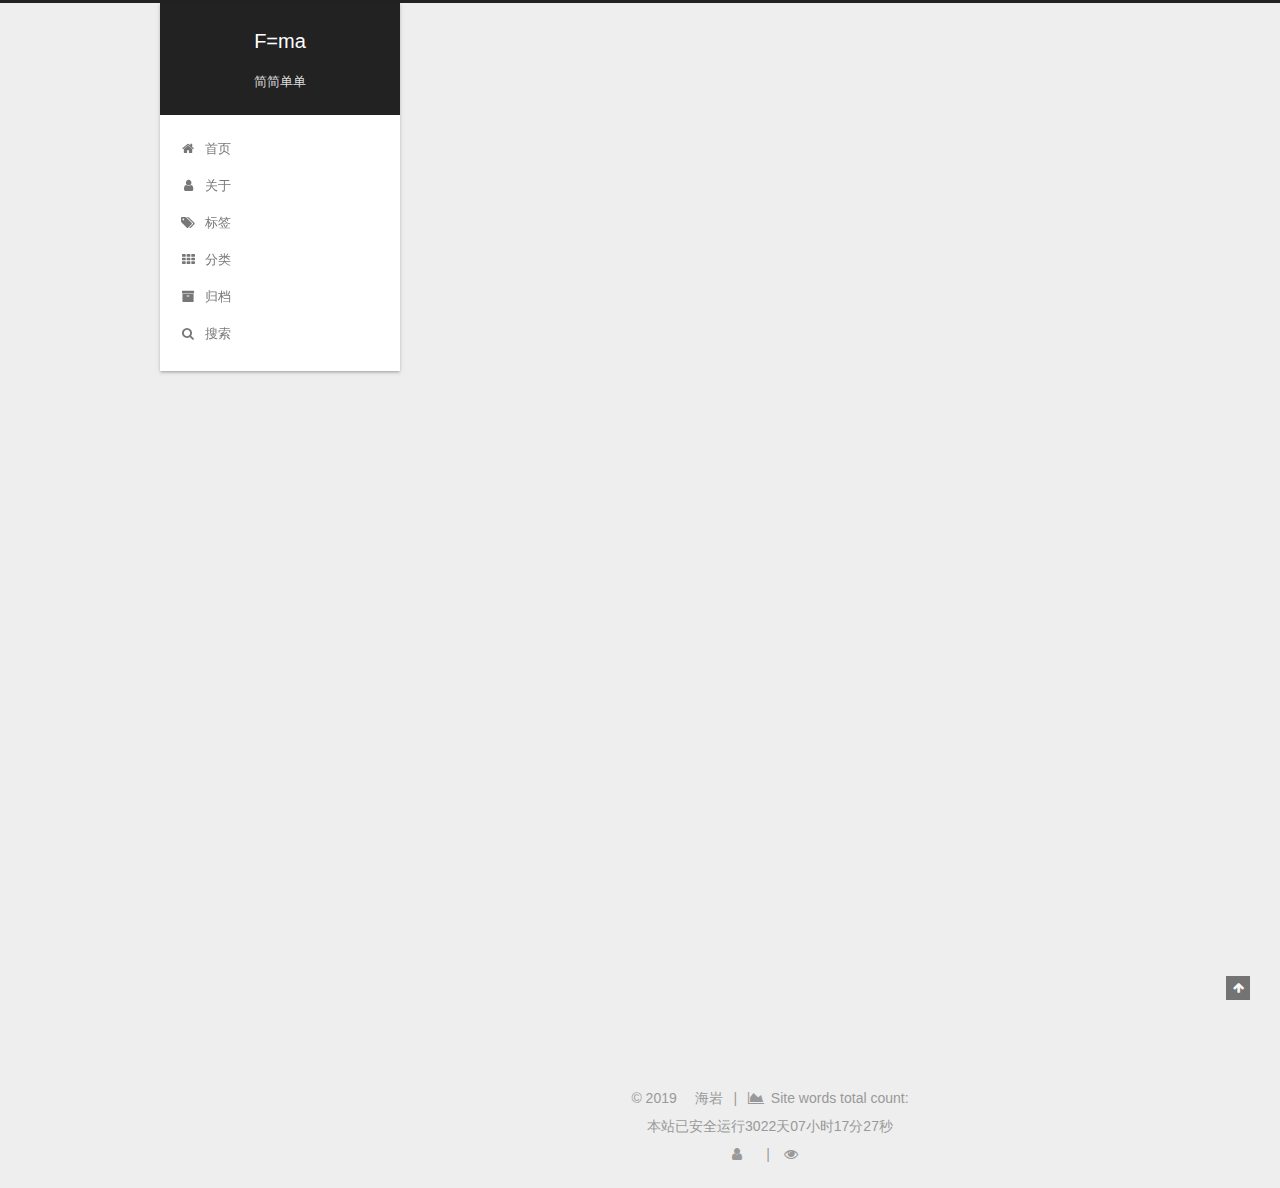
<file: index.html>
<!DOCTYPE html>



  


<html class="theme-next gemini use-motion" lang="zh-Hans">
<head>
  <meta charset="UTF-8"/>
<meta http-equiv="X-UA-Compatible" content="IE=edge" />
<meta name="viewport" content="width=device-width, initial-scale=1, maximum-scale=1"/>
<meta name="theme-color" content="#222">









<meta http-equiv="Cache-Control" content="no-transform" />
<meta http-equiv="Cache-Control" content="no-siteapp" />
















  
  
  <link href="/lib/fancybox/source/jquery.fancybox.css?v=2.1.5" rel="stylesheet" type="text/css" />







<link href="/lib/font-awesome/css/font-awesome.min.css?v=4.6.2" rel="stylesheet" type="text/css" />

<link href="/css/main.css?v=5.1.4" rel="stylesheet" type="text/css" />


  <link rel="apple-touch-icon" sizes="180x180" href="/images/apple-touch-icon-next.png?v=5.1.4">


  <link rel="icon" type="image/png" sizes="32x32" href="/images/favicon-32x32-next.png?v=5.1.4">


  <link rel="icon" type="image/png" sizes="16x16" href="/images/favicon-16x16-next.png?v=5.1.4">


  <link rel="mask-icon" href="/images/logo.svg?v=5.1.4" color="#222">





  <meta name="keywords" content="Hexo, NexT" />





  <link rel="alternate" href="/atom.xml" title="F=ma" type="application/atom+xml" />






<meta name="description" content="一个学生的随心而记">
<meta name="keywords" content="BY，BY，Blog，海岩的博客，hudamao">
<meta property="og:type" content="website">
<meta property="og:title" content="F=ma">
<meta property="og:url" content="https:&#x2F;&#x2F;hudamao.github.io&#x2F;index.html">
<meta property="og:site_name" content="F=ma">
<meta property="og:description" content="一个学生的随心而记">
<meta property="og:locale" content="zh-Hans">
<meta name="twitter:card" content="summary">



<script type="text/javascript" id="hexo.configurations">
  var NexT = window.NexT || {};
  var CONFIG = {
    root: '/',
    scheme: 'Gemini',
    version: '5.1.4',
    sidebar: {"position":"left","display":"post","offset":12,"b2t":false,"scrollpercent":false,"onmobile":false},
    fancybox: true,
    tabs: true,
    motion: {"enable":true,"async":false,"transition":{"post_block":"fadeIn","post_header":"slideDownIn","post_body":"slideDownIn","coll_header":"slideLeftIn","sidebar":"slideUpIn"}},
    duoshuo: {
      userId: '0',
      author: '博主'
    },
    algolia: {
      applicationID: '',
      apiKey: '',
      indexName: '',
      hits: {"per_page":10},
      labels: {"input_placeholder":"Search for Posts","hits_empty":"We didn't find any results for the search: ${query}","hits_stats":"${hits} results found in ${time} ms"}
    }
  };
</script>



  <link rel="canonical" href="https://hudamao.github.io/"/>





  <title>F=ma</title>
  





  <script type="text/javascript">
    var _hmt = _hmt || [];
    (function() {
      var hm = document.createElement("script");
      hm.src = "https://hm.baidu.com/hm.js?905e02528f7cabf30bc45ffcf3a27934";
      var s = document.getElementsByTagName("script")[0];
      s.parentNode.insertBefore(hm, s);
    })();
  </script>




</head>

<body itemscope itemtype="http://schema.org/WebPage" lang="zh-Hans">

  
  
    
  

  <div class="container sidebar-position-left 
  page-home">
    <div class="headband"></div>

    <header id="header" class="header" itemscope itemtype="http://schema.org/WPHeader">
      <div class="header-inner"><div class="site-brand-wrapper">
  <div class="site-meta ">
    

    <div class="custom-logo-site-title">
      <a href="/"  class="brand" rel="start">
        <span class="logo-line-before"><i></i></span>
        <span class="site-title">F=ma</span>
        <span class="logo-line-after"><i></i></span>
      </a>
    </div>
      
        <p class="site-subtitle">简简单单</p>
      
  </div>

  <div class="site-nav-toggle">
    <button>
      <span class="btn-bar"></span>
      <span class="btn-bar"></span>
      <span class="btn-bar"></span>
    </button>
  </div>
</div>

<nav class="site-nav">
  

  
    <ul id="menu" class="menu">
      
        
        <li class="menu-item menu-item-home">
          <a href="/%20" rel="section">
            
              <i class="menu-item-icon fa fa-fw fa-home"></i> <br />
            
            首页
          </a>
        </li>
      
        
        <li class="menu-item menu-item-about">
          <a href="/about/%20" rel="section">
            
              <i class="menu-item-icon fa fa-fw fa-user"></i> <br />
            
            关于
          </a>
        </li>
      
        
        <li class="menu-item menu-item-tags">
          <a href="/tags/%20" rel="section">
            
              <i class="menu-item-icon fa fa-fw fa-tags"></i> <br />
            
            标签
          </a>
        </li>
      
        
        <li class="menu-item menu-item-categories">
          <a href="/categories/%20" rel="section">
            
              <i class="menu-item-icon fa fa-fw fa-th"></i> <br />
            
            分类
          </a>
        </li>
      
        
        <li class="menu-item menu-item-archives">
          <a href="/archives/%20" rel="section">
            
              <i class="menu-item-icon fa fa-fw fa-archive"></i> <br />
            
            归档
          </a>
        </li>
      

      
        <li class="menu-item menu-item-search">
          
            <a href="javascript:;" class="popup-trigger">
          
            
              <i class="menu-item-icon fa fa-search fa-fw"></i> <br />
            
            搜索
          </a>
        </li>
      
    </ul>
  

  
    <div class="site-search">
      
  <div class="popup search-popup local-search-popup">
  <div class="local-search-header clearfix">
    <span class="search-icon">
      <i class="fa fa-search"></i>
    </span>
    <span class="popup-btn-close">
      <i class="fa fa-times-circle"></i>
    </span>
    <div class="local-search-input-wrapper">
      <input autocomplete="off"
             placeholder="搜索..." spellcheck="false"
             type="text" id="local-search-input">
    </div>
  </div>
  <div id="local-search-result"></div>
</div>



    </div>
  
</nav>



 </div>
    </header>

    <main id="main" class="main">
      <div class="main-inner">
        <div class="content-wrap">
          <div id="content" class="content">
            
  <section id="posts" class="posts-expand">
    
      

  

  
  
  

  <article class="post post-type-normal" itemscope itemtype="http://schema.org/Article">
  
  
  
  <div class="post-block">
    <link itemprop="mainEntityOfPage" href="https://hudamao.github.io/2019/10/28/hello-world/">

    <span hidden itemprop="author" itemscope itemtype="http://schema.org/Person">
      <meta itemprop="name" content="海岩">
      <meta itemprop="description" content="">
      <meta itemprop="image" content="/images/avatar.jpg">
    </span>

    <span hidden itemprop="publisher" itemscope itemtype="http://schema.org/Organization">
      <meta itemprop="name" content="F=ma">
    </span>

    
      <header class="post-header">

        
        
          <h1 class="post-title" itemprop="name headline">
                
                <a class="post-title-link" href="/2019/10/28/hello-world/" itemprop="url">Hello World</a></h1>
        

        <div class="post-meta">
          <span class="post-time">
            
              <span class="post-meta-item-icon">
                <i class="fa fa-calendar-o"></i>
              </span>
              
                <span class="post-meta-item-text">发表于</span>
              
              <time title="创建于" itemprop="dateCreated datePublished" datetime="2019-10-28T21:32:39+08:00">
                2019-10-28
              </time>
            

            

            
          </span>

          

          
            
          

          
          

          

          
            <div class="post-wordcount">
              
                
                <span class="post-meta-item-icon">
                  <i class="fa fa-file-word-o"></i>
                </span>
                
                  <span class="post-meta-item-text">字数统计&#58;</span>
                
                <span title="字数统计">
                  
                </span>
              

              
                <span class="post-meta-divider">|</span>
              

              
                <span class="post-meta-item-icon">
                  <i class="fa fa-clock-o"></i>
                </span>
                
                  <span class="post-meta-item-text">阅读时长 &asymp;</span>
                
                <span title="阅读时长">
                  
                </span>
              
            </div>
          

          

        </div>
      </header>
    

    
    
    
    <div class="post-body" itemprop="articleBody">

      
      

      
        
          
            <p>Welcome to <a href="https://hexo.io/" target="_blank" rel="noopener">Hexo</a>! This is your very first post. Check <a href="https://hexo.io/docs/" target="_blank" rel="noopener">documentation</a> for more info. If you get any problems when using Hexo, you can find the answer in <a href="https://hexo.io/docs/troubleshooting.html" target="_blank" rel="noopener">troubleshooting</a> or you can ask me on <a href="https://github.com/hexojs/hexo/issues" target="_blank" rel="noopener">GitHub</a>.</p>
<h2 id="Quick-Start"><a href="#Quick-Start" class="headerlink" title="Quick Start"></a>Quick Start</h2><h3 id="Create-a-new-post"><a href="#Create-a-new-post" class="headerlink" title="Create a new post"></a>Create a new post</h3><figure class="highlight bash"><table><tr><td class="gutter"><pre><span class="line">1</span><br></pre></td><td class="code"><pre><span class="line">$ hexo new <span class="string">"My New Post"</span></span><br></pre></td></tr></table></figure>

<p>More info: <a href="https://hexo.io/docs/writing.html" target="_blank" rel="noopener">Writing</a></p>
<h3 id="Run-server"><a href="#Run-server" class="headerlink" title="Run server"></a>Run server</h3><figure class="highlight bash"><table><tr><td class="gutter"><pre><span class="line">1</span><br></pre></td><td class="code"><pre><span class="line">$ hexo server</span><br></pre></td></tr></table></figure>

<p>More info: <a href="https://hexo.io/docs/server.html" target="_blank" rel="noopener">Server</a></p>
<h3 id="Generate-static-files"><a href="#Generate-static-files" class="headerlink" title="Generate static files"></a>Generate static files</h3><figure class="highlight bash"><table><tr><td class="gutter"><pre><span class="line">1</span><br></pre></td><td class="code"><pre><span class="line">$ hexo generate</span><br></pre></td></tr></table></figure>

<p>More info: <a href="https://hexo.io/docs/generating.html" target="_blank" rel="noopener">Generating</a></p>
<h3 id="Deploy-to-remote-sites"><a href="#Deploy-to-remote-sites" class="headerlink" title="Deploy to remote sites"></a>Deploy to remote sites</h3><figure class="highlight bash"><table><tr><td class="gutter"><pre><span class="line">1</span><br></pre></td><td class="code"><pre><span class="line">$ hexo deploy</span><br></pre></td></tr></table></figure>

<p>More info: <a href="https://hexo.io/docs/deployment.html" target="_blank" rel="noopener">Deployment</a></p>

          
        
      
    </div>
    
    
    

<div>
  
  </div>

    

    

    

    <footer class="post-footer">
      

      

      

      
      
        <div class="post-eof"></div>
      
    </footer>
  </div>
  
  
  
  </article>


    
  </section>

  


          </div>
          


          

        </div>
        
          
  
  <div class="sidebar-toggle">
    <div class="sidebar-toggle-line-wrap">
      <span class="sidebar-toggle-line sidebar-toggle-line-first"></span>
      <span class="sidebar-toggle-line sidebar-toggle-line-middle"></span>
      <span class="sidebar-toggle-line sidebar-toggle-line-last"></span>
    </div>
  </div>

  <aside id="sidebar" class="sidebar">
    
    <div class="sidebar-inner">

      

      

      <section class="site-overview-wrap sidebar-panel sidebar-panel-active">
        <div class="site-overview">
          <div class="site-author motion-element" itemprop="author" itemscope itemtype="http://schema.org/Person">
            
              <img class="site-author-image" itemprop="image"
                src="/images/avatar.jpg"
                alt="海岩" />
            
              <p class="site-author-name" itemprop="name">海岩</p>
              <p class="site-description motion-element" itemprop="description">一个学生的随心而记</p>
          </div>

          <nav class="site-state motion-element">

            
              <div class="site-state-item site-state-posts">
              
                <a href="/archives/%20%7C%7C%20archive">
              
                  <span class="site-state-item-count">1</span>
                  <span class="site-state-item-name">日志</span>
                </a>
              </div>
            

            

            

          </nav>

          
            <div class="feed-link motion-element">
              <a href="/atom.xml" rel="alternate">
                <i class="fa fa-rss"></i>
                RSS
              </a>
            </div>
          

          
            <div class="links-of-author motion-element">
                
                  <span class="links-of-author-item">
                    <a href="https://github.com/HuDamao" target="_blank" title="GitHub">
                      
                        <i class="fa fa-fw fa-github"></i>GitHub</a>
                  </span>
                
                  <span class="links-of-author-item">
                    <a href="mailto:haiyan000105@gmail.com" target="_blank" title="E-Mail">
                      
                        <i class="fa fa-fw fa-envelope"></i>E-Mail</a>
                  </span>
                
                  <span class="links-of-author-item">
                    <a href="https://stackoverflow.com/users/12304309/胡海岩" target="_blank" title="SOverflow">
                      
                        <i class="fa fa-fw fa-stack-overflow"></i>SOverflow</a>
                  </span>
                
                  <span class="links-of-author-item">
                    <a href="skype:huhaiyan68?call|chat" target="_blank" title="Skype">
                      
                        <i class="fa fa-fw fa-skype"></i>Skype</a>
                  </span>
                
            </div>
          

          
          

          
          

          

        </div>
      </section>

      

      

    </div>
  </aside>


        
      </div>
    </main>

    <footer id="footer" class="footer">
      <div class="footer-inner">
        <div class="copyright">&copy; <span itemprop="copyrightYear">2019</span>
  <span class="with-love">
    <i class="fa fa-"></i>
  </span>
  <span class="author" itemprop="copyrightHolder">海岩</span>

  
    <span class="post-meta-divider">|</span>
    <span class="post-meta-item-icon">
      <i class="fa fa-area-chart"></i>
    </span>
    
      <span class="post-meta-item-text">Site words total count&#58;</span>
    
    <span title="Site words total count"></span>
  
</div>


<!--
  <div class="powered-by">由 <a class="theme-link" target="_blank" href="https://hexo.io">Hexo</a> 强力驱动</div>



  <span class="post-meta-divider">|</span>



  <div class="theme-info">主题 &mdash; <a class="theme-link" target="_blank" href="https://github.com/iissnan/hexo-theme-next">NexT.Gemini</a> v5.1.4</div>
-->

<div id="days"></div>
<script>
function show_date_time(){
    window.setTimeout("show_date_time()", 1000);
    BirthDay=new Date("04/17/2018 15:13:14");//修改为自己的blog建站时间
    today=new Date();
    timeold=(today.getTime()-BirthDay.getTime());
    sectimeold=timeold/1000
    secondsold=Math.floor(sectimeold);
    msPerDay=24*60*60*1000
    e_daysold=timeold/msPerDay
    daysold=Math.floor(e_daysold);
    e_hrsold=(e_daysold-daysold)*24;
    hrsold=setzero(Math.floor(e_hrsold));
    e_minsold=(e_hrsold-hrsold)*60;
    minsold=setzero(Math.floor((e_hrsold-hrsold)*60));
    seconds=setzero(Math.floor((e_minsold-minsold)*60));
    document.getElementById('days').innerHTML="本站已安全运行"+daysold+"天"+hrsold+"小时"+minsold+"分"+seconds+"秒";
}
function setzero(i){
    if (i<10)
    {i="0" + i};
    return i;
}
show_date_time();
</script>





        
<div class="busuanzi-count">
  <script async src="https://dn-lbstatics.qbox.me/busuanzi/2.3/busuanzi.pure.mini.js"></script>

  
    <span class="site-uv">
      <i class="fa fa-user"></i>
      <span class="busuanzi-value" id="busuanzi_value_site_uv"></span>
      
    </span>
  

  
    <span class="site-pv">
      <i class="fa fa-eye"></i>
      <span class="busuanzi-value" id="busuanzi_value_site_pv"></span>
      
    </span>
  
</div>








        
      </div>
    </footer>

    
      <div class="back-to-top">
        <i class="fa fa-arrow-up"></i>
        
      </div>
    

    

  </div>

  

<script type="text/javascript">
  if (Object.prototype.toString.call(window.Promise) !== '[object Function]') {
    window.Promise = null;
  }
</script>









  












  
  
    <script type="text/javascript" src="/lib/jquery/index.js?v=2.1.3"></script>
  

  
  
    <script type="text/javascript" src="/lib/fastclick/lib/fastclick.min.js?v=1.0.6"></script>
  

  
  
    <script type="text/javascript" src="/lib/jquery_lazyload/jquery.lazyload.js?v=1.9.7"></script>
  

  
  
    <script type="text/javascript" src="/lib/velocity/velocity.min.js?v=1.2.1"></script>
  

  
  
    <script type="text/javascript" src="/lib/velocity/velocity.ui.min.js?v=1.2.1"></script>
  

  
  
    <script type="text/javascript" src="/lib/fancybox/source/jquery.fancybox.pack.js?v=2.1.5"></script>
  


  


  <script type="text/javascript" src="/js/src/utils.js?v=5.1.4"></script>

  <script type="text/javascript" src="/js/src/motion.js?v=5.1.4"></script>



  
  


  <script type="text/javascript" src="/js/src/affix.js?v=5.1.4"></script>

  <script type="text/javascript" src="/js/src/schemes/pisces.js?v=5.1.4"></script>



  

  


  <script type="text/javascript" src="/js/src/bootstrap.js?v=5.1.4"></script>



  


  




	





  





  







<!-- LOCAL: You can save these files to your site and update links -->
    
        
        <link rel="stylesheet" href="https://aimingoo.github.io/gitmint/style/default.css">
        <script src="https://aimingoo.github.io/gitmint/dist/gitmint.browser.js"></script>
    
<!-- END LOCAL -->

    

    







  

  <script type="text/javascript">
    // Popup Window;
    var isfetched = false;
    var isXml = true;
    // Search DB path;
    var search_path = "search.xml";
    if (search_path.length === 0) {
      search_path = "search.xml";
    } else if (/json$/i.test(search_path)) {
      isXml = false;
    }
    var path = "/" + search_path;
    // monitor main search box;

    var onPopupClose = function (e) {
      $('.popup').hide();
      $('#local-search-input').val('');
      $('.search-result-list').remove();
      $('#no-result').remove();
      $(".local-search-pop-overlay").remove();
      $('body').css('overflow', '');
    }

    function proceedsearch() {
      $("body")
        .append('<div class="search-popup-overlay local-search-pop-overlay"></div>')
        .css('overflow', 'hidden');
      $('.search-popup-overlay').click(onPopupClose);
      $('.popup').toggle();
      var $localSearchInput = $('#local-search-input');
      $localSearchInput.attr("autocapitalize", "none");
      $localSearchInput.attr("autocorrect", "off");
      $localSearchInput.focus();
    }

    // search function;
    var searchFunc = function(path, search_id, content_id) {
      'use strict';

      // start loading animation
      $("body")
        .append('<div class="search-popup-overlay local-search-pop-overlay">' +
          '<div id="search-loading-icon">' +
          '<i class="fa fa-spinner fa-pulse fa-5x fa-fw"></i>' +
          '</div>' +
          '</div>')
        .css('overflow', 'hidden');
      $("#search-loading-icon").css('margin', '20% auto 0 auto').css('text-align', 'center');

      $.ajax({
        url: path,
        dataType: isXml ? "xml" : "json",
        async: true,
        success: function(res) {
          // get the contents from search data
          isfetched = true;
          $('.popup').detach().appendTo('.header-inner');
          var datas = isXml ? $("entry", res).map(function() {
            return {
              title: $("title", this).text(),
              content: $("content",this).text(),
              url: $("url" , this).text()
            };
          }).get() : res;
          var input = document.getElementById(search_id);
          var resultContent = document.getElementById(content_id);
          var inputEventFunction = function() {
            var searchText = input.value.trim().toLowerCase();
            var keywords = searchText.split(/[\s\-]+/);
            if (keywords.length > 1) {
              keywords.push(searchText);
            }
            var resultItems = [];
            if (searchText.length > 0) {
              // perform local searching
              datas.forEach(function(data) {
                var isMatch = false;
                var hitCount = 0;
                var searchTextCount = 0;
                var title = data.title.trim();
                var titleInLowerCase = title.toLowerCase();
                var content = data.content.trim().replace(/<[^>]+>/g,"");
                var contentInLowerCase = content.toLowerCase();
                var articleUrl = decodeURIComponent(data.url);
                var indexOfTitle = [];
                var indexOfContent = [];
                // only match articles with not empty titles
                if(title != '') {
                  keywords.forEach(function(keyword) {
                    function getIndexByWord(word, text, caseSensitive) {
                      var wordLen = word.length;
                      if (wordLen === 0) {
                        return [];
                      }
                      var startPosition = 0, position = [], index = [];
                      if (!caseSensitive) {
                        text = text.toLowerCase();
                        word = word.toLowerCase();
                      }
                      while ((position = text.indexOf(word, startPosition)) > -1) {
                        index.push({position: position, word: word});
                        startPosition = position + wordLen;
                      }
                      return index;
                    }

                    indexOfTitle = indexOfTitle.concat(getIndexByWord(keyword, titleInLowerCase, false));
                    indexOfContent = indexOfContent.concat(getIndexByWord(keyword, contentInLowerCase, false));
                  });
                  if (indexOfTitle.length > 0 || indexOfContent.length > 0) {
                    isMatch = true;
                    hitCount = indexOfTitle.length + indexOfContent.length;
                  }
                }

                // show search results

                if (isMatch) {
                  // sort index by position of keyword

                  [indexOfTitle, indexOfContent].forEach(function (index) {
                    index.sort(function (itemLeft, itemRight) {
                      if (itemRight.position !== itemLeft.position) {
                        return itemRight.position - itemLeft.position;
                      } else {
                        return itemLeft.word.length - itemRight.word.length;
                      }
                    });
                  });

                  // merge hits into slices

                  function mergeIntoSlice(text, start, end, index) {
                    var item = index[index.length - 1];
                    var position = item.position;
                    var word = item.word;
                    var hits = [];
                    var searchTextCountInSlice = 0;
                    while (position + word.length <= end && index.length != 0) {
                      if (word === searchText) {
                        searchTextCountInSlice++;
                      }
                      hits.push({position: position, length: word.length});
                      var wordEnd = position + word.length;

                      // move to next position of hit

                      index.pop();
                      while (index.length != 0) {
                        item = index[index.length - 1];
                        position = item.position;
                        word = item.word;
                        if (wordEnd > position) {
                          index.pop();
                        } else {
                          break;
                        }
                      }
                    }
                    searchTextCount += searchTextCountInSlice;
                    return {
                      hits: hits,
                      start: start,
                      end: end,
                      searchTextCount: searchTextCountInSlice
                    };
                  }

                  var slicesOfTitle = [];
                  if (indexOfTitle.length != 0) {
                    slicesOfTitle.push(mergeIntoSlice(title, 0, title.length, indexOfTitle));
                  }

                  var slicesOfContent = [];
                  while (indexOfContent.length != 0) {
                    var item = indexOfContent[indexOfContent.length - 1];
                    var position = item.position;
                    var word = item.word;
                    // cut out 100 characters
                    var start = position - 20;
                    var end = position + 80;
                    if(start < 0){
                      start = 0;
                    }
                    if (end < position + word.length) {
                      end = position + word.length;
                    }
                    if(end > content.length){
                      end = content.length;
                    }
                    slicesOfContent.push(mergeIntoSlice(content, start, end, indexOfContent));
                  }

                  // sort slices in content by search text's count and hits' count

                  slicesOfContent.sort(function (sliceLeft, sliceRight) {
                    if (sliceLeft.searchTextCount !== sliceRight.searchTextCount) {
                      return sliceRight.searchTextCount - sliceLeft.searchTextCount;
                    } else if (sliceLeft.hits.length !== sliceRight.hits.length) {
                      return sliceRight.hits.length - sliceLeft.hits.length;
                    } else {
                      return sliceLeft.start - sliceRight.start;
                    }
                  });

                  // select top N slices in content

                  var upperBound = parseInt('1');
                  if (upperBound >= 0) {
                    slicesOfContent = slicesOfContent.slice(0, upperBound);
                  }

                  // highlight title and content

                  function highlightKeyword(text, slice) {
                    var result = '';
                    var prevEnd = slice.start;
                    slice.hits.forEach(function (hit) {
                      result += text.substring(prevEnd, hit.position);
                      var end = hit.position + hit.length;
                      result += '<b class="search-keyword">' + text.substring(hit.position, end) + '</b>';
                      prevEnd = end;
                    });
                    result += text.substring(prevEnd, slice.end);
                    return result;
                  }

                  var resultItem = '';

                  if (slicesOfTitle.length != 0) {
                    resultItem += "<li><a href='" + articleUrl + "' class='search-result-title'>" + highlightKeyword(title, slicesOfTitle[0]) + "</a>";
                  } else {
                    resultItem += "<li><a href='" + articleUrl + "' class='search-result-title'>" + title + "</a>";
                  }

                  slicesOfContent.forEach(function (slice) {
                    resultItem += "<a href='" + articleUrl + "'>" +
                      "<p class=\"search-result\">" + highlightKeyword(content, slice) +
                      "...</p>" + "</a>";
                  });

                  resultItem += "</li>";
                  resultItems.push({
                    item: resultItem,
                    searchTextCount: searchTextCount,
                    hitCount: hitCount,
                    id: resultItems.length
                  });
                }
              })
            };
            if (keywords.length === 1 && keywords[0] === "") {
              resultContent.innerHTML = '<div id="no-result"><i class="fa fa-search fa-5x" /></div>'
            } else if (resultItems.length === 0) {
              resultContent.innerHTML = '<div id="no-result"><i class="fa fa-frown-o fa-5x" /></div>'
            } else {
              resultItems.sort(function (resultLeft, resultRight) {
                if (resultLeft.searchTextCount !== resultRight.searchTextCount) {
                  return resultRight.searchTextCount - resultLeft.searchTextCount;
                } else if (resultLeft.hitCount !== resultRight.hitCount) {
                  return resultRight.hitCount - resultLeft.hitCount;
                } else {
                  return resultRight.id - resultLeft.id;
                }
              });
              var searchResultList = '<ul class=\"search-result-list\">';
              resultItems.forEach(function (result) {
                searchResultList += result.item;
              })
              searchResultList += "</ul>";
              resultContent.innerHTML = searchResultList;
            }
          }

          if ('auto' === 'auto') {
            input.addEventListener('input', inputEventFunction);
          } else {
            $('.search-icon').click(inputEventFunction);
            input.addEventListener('keypress', function (event) {
              if (event.keyCode === 13) {
                inputEventFunction();
              }
            });
          }

          // remove loading animation
          $(".local-search-pop-overlay").remove();
          $('body').css('overflow', '');

          proceedsearch();
        }
      });
    }

    // handle and trigger popup window;
    $('.popup-trigger').click(function(e) {
      e.stopPropagation();
      if (isfetched === false) {
        searchFunc(path, 'local-search-input', 'local-search-result');
      } else {
        proceedsearch();
      };
    });

    $('.popup-btn-close').click(onPopupClose);
    $('.popup').click(function(e){
      e.stopPropagation();
    });
    $(document).on('keyup', function (event) {
      var shouldDismissSearchPopup = event.which === 27 &&
        $('.search-popup').is(':visible');
      if (shouldDismissSearchPopup) {
        onPopupClose();
      }
    });
  </script>





  

  

  

  
  

  

  

  

</body>
</html>
</file>
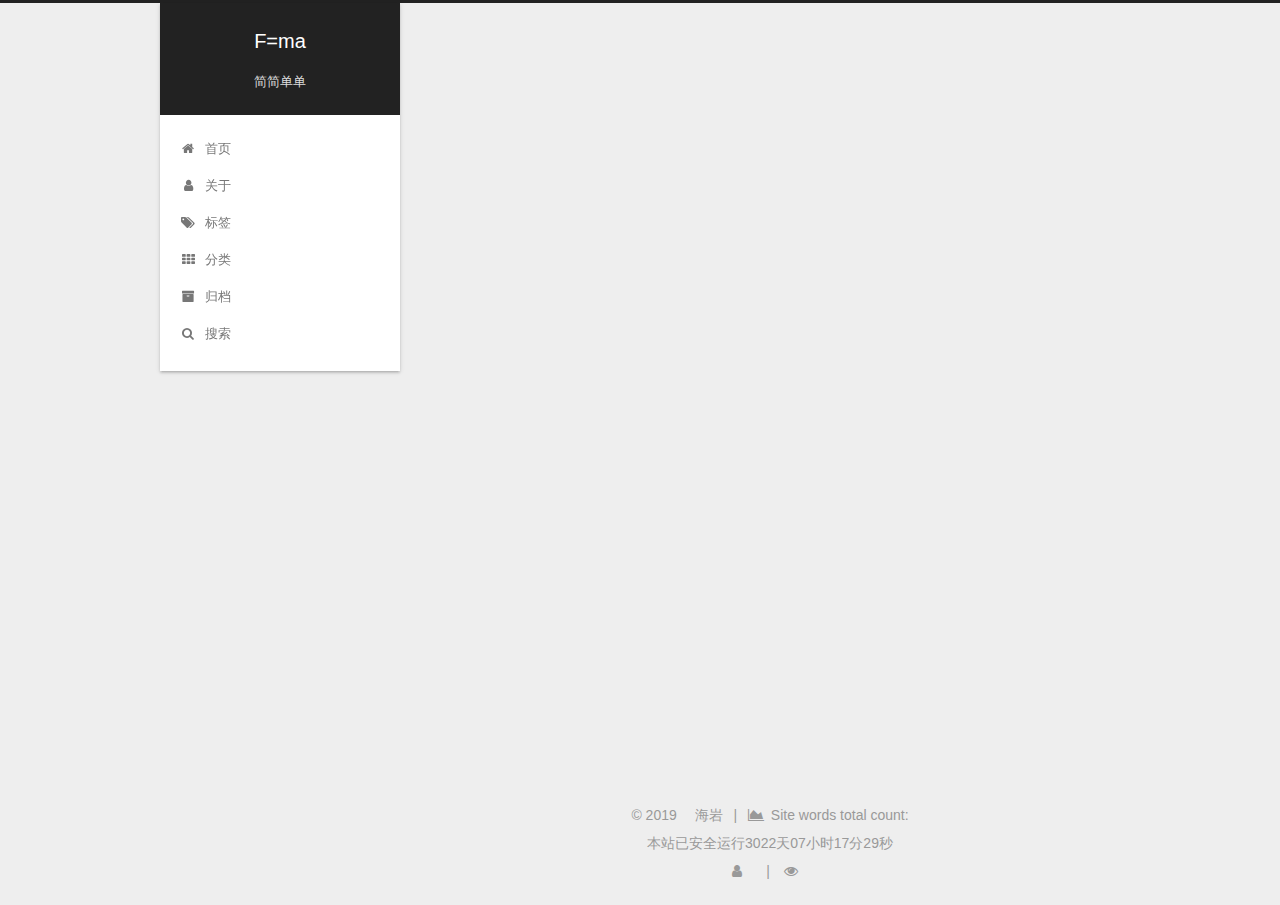
<file: about/index.html>
<!DOCTYPE html>



  


<html class="theme-next gemini use-motion" lang="zh-Hans">
<head>
  <meta charset="UTF-8"/>
<meta http-equiv="X-UA-Compatible" content="IE=edge" />
<meta name="viewport" content="width=device-width, initial-scale=1, maximum-scale=1"/>
<meta name="theme-color" content="#222">









<meta http-equiv="Cache-Control" content="no-transform" />
<meta http-equiv="Cache-Control" content="no-siteapp" />
















  
  
  <link href="/lib/fancybox/source/jquery.fancybox.css?v=2.1.5" rel="stylesheet" type="text/css" />







<link href="/lib/font-awesome/css/font-awesome.min.css?v=4.6.2" rel="stylesheet" type="text/css" />

<link href="/css/main.css?v=5.1.4" rel="stylesheet" type="text/css" />


  <link rel="apple-touch-icon" sizes="180x180" href="/images/apple-touch-icon-next.png?v=5.1.4">


  <link rel="icon" type="image/png" sizes="32x32" href="/images/favicon-32x32-next.png?v=5.1.4">


  <link rel="icon" type="image/png" sizes="16x16" href="/images/favicon-16x16-next.png?v=5.1.4">


  <link rel="mask-icon" href="/images/logo.svg?v=5.1.4" color="#222">





  <meta name="keywords" content="Hexo, NexT" />




  


  <link rel="alternate" href="/atom.xml" title="F=ma" type="application/atom+xml" />






<meta name="description" content="一个学生的随心而记">
<meta name="keywords" content="BY，BY，Blog，海岩的博客，hudamao">
<meta property="og:type" content="website">
<meta property="og:title" content="about">
<meta property="og:url" content="https:&#x2F;&#x2F;hudamao.github.io&#x2F;about&#x2F;index.html">
<meta property="og:site_name" content="F=ma">
<meta property="og:description" content="一个学生的随心而记">
<meta property="og:locale" content="zh-Hans">
<meta property="og:updated_time" content="2019-11-02T04:51:28.505Z">
<meta name="twitter:card" content="summary">



<script type="text/javascript" id="hexo.configurations">
  var NexT = window.NexT || {};
  var CONFIG = {
    root: '/',
    scheme: 'Gemini',
    version: '5.1.4',
    sidebar: {"position":"left","display":"post","offset":12,"b2t":false,"scrollpercent":false,"onmobile":false},
    fancybox: true,
    tabs: true,
    motion: {"enable":true,"async":false,"transition":{"post_block":"fadeIn","post_header":"slideDownIn","post_body":"slideDownIn","coll_header":"slideLeftIn","sidebar":"slideUpIn"}},
    duoshuo: {
      userId: '0',
      author: '博主'
    },
    algolia: {
      applicationID: '',
      apiKey: '',
      indexName: '',
      hits: {"per_page":10},
      labels: {"input_placeholder":"Search for Posts","hits_empty":"We didn't find any results for the search: ${query}","hits_stats":"${hits} results found in ${time} ms"}
    }
  };
</script>



  <link rel="canonical" href="https://hudamao.github.io/about/"/>





  <title>about | F=ma</title>
  





  <script type="text/javascript">
    var _hmt = _hmt || [];
    (function() {
      var hm = document.createElement("script");
      hm.src = "https://hm.baidu.com/hm.js?905e02528f7cabf30bc45ffcf3a27934";
      var s = document.getElementsByTagName("script")[0];
      s.parentNode.insertBefore(hm, s);
    })();
  </script>




</head>

<body itemscope itemtype="http://schema.org/WebPage" lang="zh-Hans">

  
  
    
  

  <div class="container sidebar-position-left page-post-detail">
    <div class="headband"></div>

    <header id="header" class="header" itemscope itemtype="http://schema.org/WPHeader">
      <div class="header-inner"><div class="site-brand-wrapper">
  <div class="site-meta ">
    

    <div class="custom-logo-site-title">
      <a href="/"  class="brand" rel="start">
        <span class="logo-line-before"><i></i></span>
        <span class="site-title">F=ma</span>
        <span class="logo-line-after"><i></i></span>
      </a>
    </div>
      
        <p class="site-subtitle">简简单单</p>
      
  </div>

  <div class="site-nav-toggle">
    <button>
      <span class="btn-bar"></span>
      <span class="btn-bar"></span>
      <span class="btn-bar"></span>
    </button>
  </div>
</div>

<nav class="site-nav">
  

  
    <ul id="menu" class="menu">
      
        
        <li class="menu-item menu-item-home">
          <a href="/%20" rel="section">
            
              <i class="menu-item-icon fa fa-fw fa-home"></i> <br />
            
            首页
          </a>
        </li>
      
        
        <li class="menu-item menu-item-about">
          <a href="/about/%20" rel="section">
            
              <i class="menu-item-icon fa fa-fw fa-user"></i> <br />
            
            关于
          </a>
        </li>
      
        
        <li class="menu-item menu-item-tags">
          <a href="/tags/%20" rel="section">
            
              <i class="menu-item-icon fa fa-fw fa-tags"></i> <br />
            
            标签
          </a>
        </li>
      
        
        <li class="menu-item menu-item-categories">
          <a href="/categories/%20" rel="section">
            
              <i class="menu-item-icon fa fa-fw fa-th"></i> <br />
            
            分类
          </a>
        </li>
      
        
        <li class="menu-item menu-item-archives">
          <a href="/archives/%20" rel="section">
            
              <i class="menu-item-icon fa fa-fw fa-archive"></i> <br />
            
            归档
          </a>
        </li>
      

      
        <li class="menu-item menu-item-search">
          
            <a href="javascript:;" class="popup-trigger">
          
            
              <i class="menu-item-icon fa fa-search fa-fw"></i> <br />
            
            搜索
          </a>
        </li>
      
    </ul>
  

  
    <div class="site-search">
      
  <div class="popup search-popup local-search-popup">
  <div class="local-search-header clearfix">
    <span class="search-icon">
      <i class="fa fa-search"></i>
    </span>
    <span class="popup-btn-close">
      <i class="fa fa-times-circle"></i>
    </span>
    <div class="local-search-input-wrapper">
      <input autocomplete="off"
             placeholder="搜索..." spellcheck="false"
             type="text" id="local-search-input">
    </div>
  </div>
  <div id="local-search-result"></div>
</div>



    </div>
  
</nav>



 </div>
    </header>

    <main id="main" class="main">
      <div class="main-inner">
        <div class="content-wrap">
          <div id="content" class="content">
            

  <div id="posts" class="posts-expand">
    
    
    
    <div class="post-block page">
      <header class="post-header">

	<h1 class="post-title" itemprop="name headline">about</h1>



</header>

      
      
      
      <div class="post-body">
        
        
          
        
      </div>
      
      
      
    </div>
    
    
    
  </div>


          </div>
          


          

  
    <div class="comments" id="comments">
      
        <div id="gitment-container"></div>
      
    </div>

  



        </div>
        
          
  
  <div class="sidebar-toggle">
    <div class="sidebar-toggle-line-wrap">
      <span class="sidebar-toggle-line sidebar-toggle-line-first"></span>
      <span class="sidebar-toggle-line sidebar-toggle-line-middle"></span>
      <span class="sidebar-toggle-line sidebar-toggle-line-last"></span>
    </div>
  </div>

  <aside id="sidebar" class="sidebar">
    
    <div class="sidebar-inner">

      

      

      <section class="site-overview-wrap sidebar-panel sidebar-panel-active">
        <div class="site-overview">
          <div class="site-author motion-element" itemprop="author" itemscope itemtype="http://schema.org/Person">
            
              <img class="site-author-image" itemprop="image"
                src="/images/avatar.jpg"
                alt="海岩" />
            
              <p class="site-author-name" itemprop="name">海岩</p>
              <p class="site-description motion-element" itemprop="description">一个学生的随心而记</p>
          </div>

          <nav class="site-state motion-element">

            
              <div class="site-state-item site-state-posts">
              
                <a href="/archives/%20%7C%7C%20archive">
              
                  <span class="site-state-item-count">1</span>
                  <span class="site-state-item-name">日志</span>
                </a>
              </div>
            

            

            

          </nav>

          
            <div class="feed-link motion-element">
              <a href="/atom.xml" rel="alternate">
                <i class="fa fa-rss"></i>
                RSS
              </a>
            </div>
          

          
            <div class="links-of-author motion-element">
                
                  <span class="links-of-author-item">
                    <a href="https://github.com/HuDamao" target="_blank" title="GitHub">
                      
                        <i class="fa fa-fw fa-github"></i>GitHub</a>
                  </span>
                
                  <span class="links-of-author-item">
                    <a href="mailto:haiyan000105@gmail.com" target="_blank" title="E-Mail">
                      
                        <i class="fa fa-fw fa-envelope"></i>E-Mail</a>
                  </span>
                
                  <span class="links-of-author-item">
                    <a href="https://stackoverflow.com/users/12304309/胡海岩" target="_blank" title="SOverflow">
                      
                        <i class="fa fa-fw fa-stack-overflow"></i>SOverflow</a>
                  </span>
                
                  <span class="links-of-author-item">
                    <a href="skype:huhaiyan68?call|chat" target="_blank" title="Skype">
                      
                        <i class="fa fa-fw fa-skype"></i>Skype</a>
                  </span>
                
            </div>
          

          
          

          
          

          

        </div>
      </section>

      

      

    </div>
  </aside>


        
      </div>
    </main>

    <footer id="footer" class="footer">
      <div class="footer-inner">
        <div class="copyright">&copy; <span itemprop="copyrightYear">2019</span>
  <span class="with-love">
    <i class="fa fa-"></i>
  </span>
  <span class="author" itemprop="copyrightHolder">海岩</span>

  
    <span class="post-meta-divider">|</span>
    <span class="post-meta-item-icon">
      <i class="fa fa-area-chart"></i>
    </span>
    
      <span class="post-meta-item-text">Site words total count&#58;</span>
    
    <span title="Site words total count"></span>
  
</div>


<!--
  <div class="powered-by">由 <a class="theme-link" target="_blank" href="https://hexo.io">Hexo</a> 强力驱动</div>



  <span class="post-meta-divider">|</span>



  <div class="theme-info">主题 &mdash; <a class="theme-link" target="_blank" href="https://github.com/iissnan/hexo-theme-next">NexT.Gemini</a> v5.1.4</div>
-->

<div id="days"></div>
<script>
function show_date_time(){
    window.setTimeout("show_date_time()", 1000);
    BirthDay=new Date("04/17/2018 15:13:14");//修改为自己的blog建站时间
    today=new Date();
    timeold=(today.getTime()-BirthDay.getTime());
    sectimeold=timeold/1000
    secondsold=Math.floor(sectimeold);
    msPerDay=24*60*60*1000
    e_daysold=timeold/msPerDay
    daysold=Math.floor(e_daysold);
    e_hrsold=(e_daysold-daysold)*24;
    hrsold=setzero(Math.floor(e_hrsold));
    e_minsold=(e_hrsold-hrsold)*60;
    minsold=setzero(Math.floor((e_hrsold-hrsold)*60));
    seconds=setzero(Math.floor((e_minsold-minsold)*60));
    document.getElementById('days').innerHTML="本站已安全运行"+daysold+"天"+hrsold+"小时"+minsold+"分"+seconds+"秒";
}
function setzero(i){
    if (i<10)
    {i="0" + i};
    return i;
}
show_date_time();
</script>





        
<div class="busuanzi-count">
  <script async src="https://dn-lbstatics.qbox.me/busuanzi/2.3/busuanzi.pure.mini.js"></script>

  
    <span class="site-uv">
      <i class="fa fa-user"></i>
      <span class="busuanzi-value" id="busuanzi_value_site_uv"></span>
      
    </span>
  

  
    <span class="site-pv">
      <i class="fa fa-eye"></i>
      <span class="busuanzi-value" id="busuanzi_value_site_pv"></span>
      
    </span>
  
</div>








        
      </div>
    </footer>

    
      <div class="back-to-top">
        <i class="fa fa-arrow-up"></i>
        
      </div>
    

    

  </div>

  

<script type="text/javascript">
  if (Object.prototype.toString.call(window.Promise) !== '[object Function]') {
    window.Promise = null;
  }
</script>









  












  
  
    <script type="text/javascript" src="/lib/jquery/index.js?v=2.1.3"></script>
  

  
  
    <script type="text/javascript" src="/lib/fastclick/lib/fastclick.min.js?v=1.0.6"></script>
  

  
  
    <script type="text/javascript" src="/lib/jquery_lazyload/jquery.lazyload.js?v=1.9.7"></script>
  

  
  
    <script type="text/javascript" src="/lib/velocity/velocity.min.js?v=1.2.1"></script>
  

  
  
    <script type="text/javascript" src="/lib/velocity/velocity.ui.min.js?v=1.2.1"></script>
  

  
  
    <script type="text/javascript" src="/lib/fancybox/source/jquery.fancybox.pack.js?v=2.1.5"></script>
  


  


  <script type="text/javascript" src="/js/src/utils.js?v=5.1.4"></script>

  <script type="text/javascript" src="/js/src/motion.js?v=5.1.4"></script>



  
  


  <script type="text/javascript" src="/js/src/affix.js?v=5.1.4"></script>

  <script type="text/javascript" src="/js/src/schemes/pisces.js?v=5.1.4"></script>



  
  <script type="text/javascript" src="/js/src/scrollspy.js?v=5.1.4"></script>
<script type="text/javascript" src="/js/src/post-details.js?v=5.1.4"></script>



  


  <script type="text/javascript" src="/js/src/bootstrap.js?v=5.1.4"></script>



  


  




	





  





  







<!-- LOCAL: You can save these files to your site and update links -->
    
        
        <link rel="stylesheet" href="https://aimingoo.github.io/gitmint/style/default.css">
        <script src="https://aimingoo.github.io/gitmint/dist/gitmint.browser.js"></script>
    
<!-- END LOCAL -->

    

    
      <script type="text/javascript">
      function renderGitment(){
        var gitment = new Gitmint({
            id: window.location.pathname, 
            owner: 'HuDamao',
            repo: 'Hu',
            
            lang: "" || navigator.language || navigator.systemLanguage || navigator.userLanguage,
            
            oauth: {
            
            
                client_secret: '1c706d989ee0982e1f079550424e167c58d3536a',
            
                client_id: '9e48085571c516d5ed06'
            }});
        gitment.render('gitment-container');
      }

      
      renderGitment();
      
      </script>
    







  

  <script type="text/javascript">
    // Popup Window;
    var isfetched = false;
    var isXml = true;
    // Search DB path;
    var search_path = "search.xml";
    if (search_path.length === 0) {
      search_path = "search.xml";
    } else if (/json$/i.test(search_path)) {
      isXml = false;
    }
    var path = "/" + search_path;
    // monitor main search box;

    var onPopupClose = function (e) {
      $('.popup').hide();
      $('#local-search-input').val('');
      $('.search-result-list').remove();
      $('#no-result').remove();
      $(".local-search-pop-overlay").remove();
      $('body').css('overflow', '');
    }

    function proceedsearch() {
      $("body")
        .append('<div class="search-popup-overlay local-search-pop-overlay"></div>')
        .css('overflow', 'hidden');
      $('.search-popup-overlay').click(onPopupClose);
      $('.popup').toggle();
      var $localSearchInput = $('#local-search-input');
      $localSearchInput.attr("autocapitalize", "none");
      $localSearchInput.attr("autocorrect", "off");
      $localSearchInput.focus();
    }

    // search function;
    var searchFunc = function(path, search_id, content_id) {
      'use strict';

      // start loading animation
      $("body")
        .append('<div class="search-popup-overlay local-search-pop-overlay">' +
          '<div id="search-loading-icon">' +
          '<i class="fa fa-spinner fa-pulse fa-5x fa-fw"></i>' +
          '</div>' +
          '</div>')
        .css('overflow', 'hidden');
      $("#search-loading-icon").css('margin', '20% auto 0 auto').css('text-align', 'center');

      $.ajax({
        url: path,
        dataType: isXml ? "xml" : "json",
        async: true,
        success: function(res) {
          // get the contents from search data
          isfetched = true;
          $('.popup').detach().appendTo('.header-inner');
          var datas = isXml ? $("entry", res).map(function() {
            return {
              title: $("title", this).text(),
              content: $("content",this).text(),
              url: $("url" , this).text()
            };
          }).get() : res;
          var input = document.getElementById(search_id);
          var resultContent = document.getElementById(content_id);
          var inputEventFunction = function() {
            var searchText = input.value.trim().toLowerCase();
            var keywords = searchText.split(/[\s\-]+/);
            if (keywords.length > 1) {
              keywords.push(searchText);
            }
            var resultItems = [];
            if (searchText.length > 0) {
              // perform local searching
              datas.forEach(function(data) {
                var isMatch = false;
                var hitCount = 0;
                var searchTextCount = 0;
                var title = data.title.trim();
                var titleInLowerCase = title.toLowerCase();
                var content = data.content.trim().replace(/<[^>]+>/g,"");
                var contentInLowerCase = content.toLowerCase();
                var articleUrl = decodeURIComponent(data.url);
                var indexOfTitle = [];
                var indexOfContent = [];
                // only match articles with not empty titles
                if(title != '') {
                  keywords.forEach(function(keyword) {
                    function getIndexByWord(word, text, caseSensitive) {
                      var wordLen = word.length;
                      if (wordLen === 0) {
                        return [];
                      }
                      var startPosition = 0, position = [], index = [];
                      if (!caseSensitive) {
                        text = text.toLowerCase();
                        word = word.toLowerCase();
                      }
                      while ((position = text.indexOf(word, startPosition)) > -1) {
                        index.push({position: position, word: word});
                        startPosition = position + wordLen;
                      }
                      return index;
                    }

                    indexOfTitle = indexOfTitle.concat(getIndexByWord(keyword, titleInLowerCase, false));
                    indexOfContent = indexOfContent.concat(getIndexByWord(keyword, contentInLowerCase, false));
                  });
                  if (indexOfTitle.length > 0 || indexOfContent.length > 0) {
                    isMatch = true;
                    hitCount = indexOfTitle.length + indexOfContent.length;
                  }
                }

                // show search results

                if (isMatch) {
                  // sort index by position of keyword

                  [indexOfTitle, indexOfContent].forEach(function (index) {
                    index.sort(function (itemLeft, itemRight) {
                      if (itemRight.position !== itemLeft.position) {
                        return itemRight.position - itemLeft.position;
                      } else {
                        return itemLeft.word.length - itemRight.word.length;
                      }
                    });
                  });

                  // merge hits into slices

                  function mergeIntoSlice(text, start, end, index) {
                    var item = index[index.length - 1];
                    var position = item.position;
                    var word = item.word;
                    var hits = [];
                    var searchTextCountInSlice = 0;
                    while (position + word.length <= end && index.length != 0) {
                      if (word === searchText) {
                        searchTextCountInSlice++;
                      }
                      hits.push({position: position, length: word.length});
                      var wordEnd = position + word.length;

                      // move to next position of hit

                      index.pop();
                      while (index.length != 0) {
                        item = index[index.length - 1];
                        position = item.position;
                        word = item.word;
                        if (wordEnd > position) {
                          index.pop();
                        } else {
                          break;
                        }
                      }
                    }
                    searchTextCount += searchTextCountInSlice;
                    return {
                      hits: hits,
                      start: start,
                      end: end,
                      searchTextCount: searchTextCountInSlice
                    };
                  }

                  var slicesOfTitle = [];
                  if (indexOfTitle.length != 0) {
                    slicesOfTitle.push(mergeIntoSlice(title, 0, title.length, indexOfTitle));
                  }

                  var slicesOfContent = [];
                  while (indexOfContent.length != 0) {
                    var item = indexOfContent[indexOfContent.length - 1];
                    var position = item.position;
                    var word = item.word;
                    // cut out 100 characters
                    var start = position - 20;
                    var end = position + 80;
                    if(start < 0){
                      start = 0;
                    }
                    if (end < position + word.length) {
                      end = position + word.length;
                    }
                    if(end > content.length){
                      end = content.length;
                    }
                    slicesOfContent.push(mergeIntoSlice(content, start, end, indexOfContent));
                  }

                  // sort slices in content by search text's count and hits' count

                  slicesOfContent.sort(function (sliceLeft, sliceRight) {
                    if (sliceLeft.searchTextCount !== sliceRight.searchTextCount) {
                      return sliceRight.searchTextCount - sliceLeft.searchTextCount;
                    } else if (sliceLeft.hits.length !== sliceRight.hits.length) {
                      return sliceRight.hits.length - sliceLeft.hits.length;
                    } else {
                      return sliceLeft.start - sliceRight.start;
                    }
                  });

                  // select top N slices in content

                  var upperBound = parseInt('1');
                  if (upperBound >= 0) {
                    slicesOfContent = slicesOfContent.slice(0, upperBound);
                  }

                  // highlight title and content

                  function highlightKeyword(text, slice) {
                    var result = '';
                    var prevEnd = slice.start;
                    slice.hits.forEach(function (hit) {
                      result += text.substring(prevEnd, hit.position);
                      var end = hit.position + hit.length;
                      result += '<b class="search-keyword">' + text.substring(hit.position, end) + '</b>';
                      prevEnd = end;
                    });
                    result += text.substring(prevEnd, slice.end);
                    return result;
                  }

                  var resultItem = '';

                  if (slicesOfTitle.length != 0) {
                    resultItem += "<li><a href='" + articleUrl + "' class='search-result-title'>" + highlightKeyword(title, slicesOfTitle[0]) + "</a>";
                  } else {
                    resultItem += "<li><a href='" + articleUrl + "' class='search-result-title'>" + title + "</a>";
                  }

                  slicesOfContent.forEach(function (slice) {
                    resultItem += "<a href='" + articleUrl + "'>" +
                      "<p class=\"search-result\">" + highlightKeyword(content, slice) +
                      "...</p>" + "</a>";
                  });

                  resultItem += "</li>";
                  resultItems.push({
                    item: resultItem,
                    searchTextCount: searchTextCount,
                    hitCount: hitCount,
                    id: resultItems.length
                  });
                }
              })
            };
            if (keywords.length === 1 && keywords[0] === "") {
              resultContent.innerHTML = '<div id="no-result"><i class="fa fa-search fa-5x" /></div>'
            } else if (resultItems.length === 0) {
              resultContent.innerHTML = '<div id="no-result"><i class="fa fa-frown-o fa-5x" /></div>'
            } else {
              resultItems.sort(function (resultLeft, resultRight) {
                if (resultLeft.searchTextCount !== resultRight.searchTextCount) {
                  return resultRight.searchTextCount - resultLeft.searchTextCount;
                } else if (resultLeft.hitCount !== resultRight.hitCount) {
                  return resultRight.hitCount - resultLeft.hitCount;
                } else {
                  return resultRight.id - resultLeft.id;
                }
              });
              var searchResultList = '<ul class=\"search-result-list\">';
              resultItems.forEach(function (result) {
                searchResultList += result.item;
              })
              searchResultList += "</ul>";
              resultContent.innerHTML = searchResultList;
            }
          }

          if ('auto' === 'auto') {
            input.addEventListener('input', inputEventFunction);
          } else {
            $('.search-icon').click(inputEventFunction);
            input.addEventListener('keypress', function (event) {
              if (event.keyCode === 13) {
                inputEventFunction();
              }
            });
          }

          // remove loading animation
          $(".local-search-pop-overlay").remove();
          $('body').css('overflow', '');

          proceedsearch();
        }
      });
    }

    // handle and trigger popup window;
    $('.popup-trigger').click(function(e) {
      e.stopPropagation();
      if (isfetched === false) {
        searchFunc(path, 'local-search-input', 'local-search-result');
      } else {
        proceedsearch();
      };
    });

    $('.popup-btn-close').click(onPopupClose);
    $('.popup').click(function(e){
      e.stopPropagation();
    });
    $(document).on('keyup', function (event) {
      var shouldDismissSearchPopup = event.which === 27 &&
        $('.search-popup').is(':visible');
      if (shouldDismissSearchPopup) {
        onPopupClose();
      }
    });
  </script>





  

  

  

  
  

  

  

  

</body>
</html>
</file>
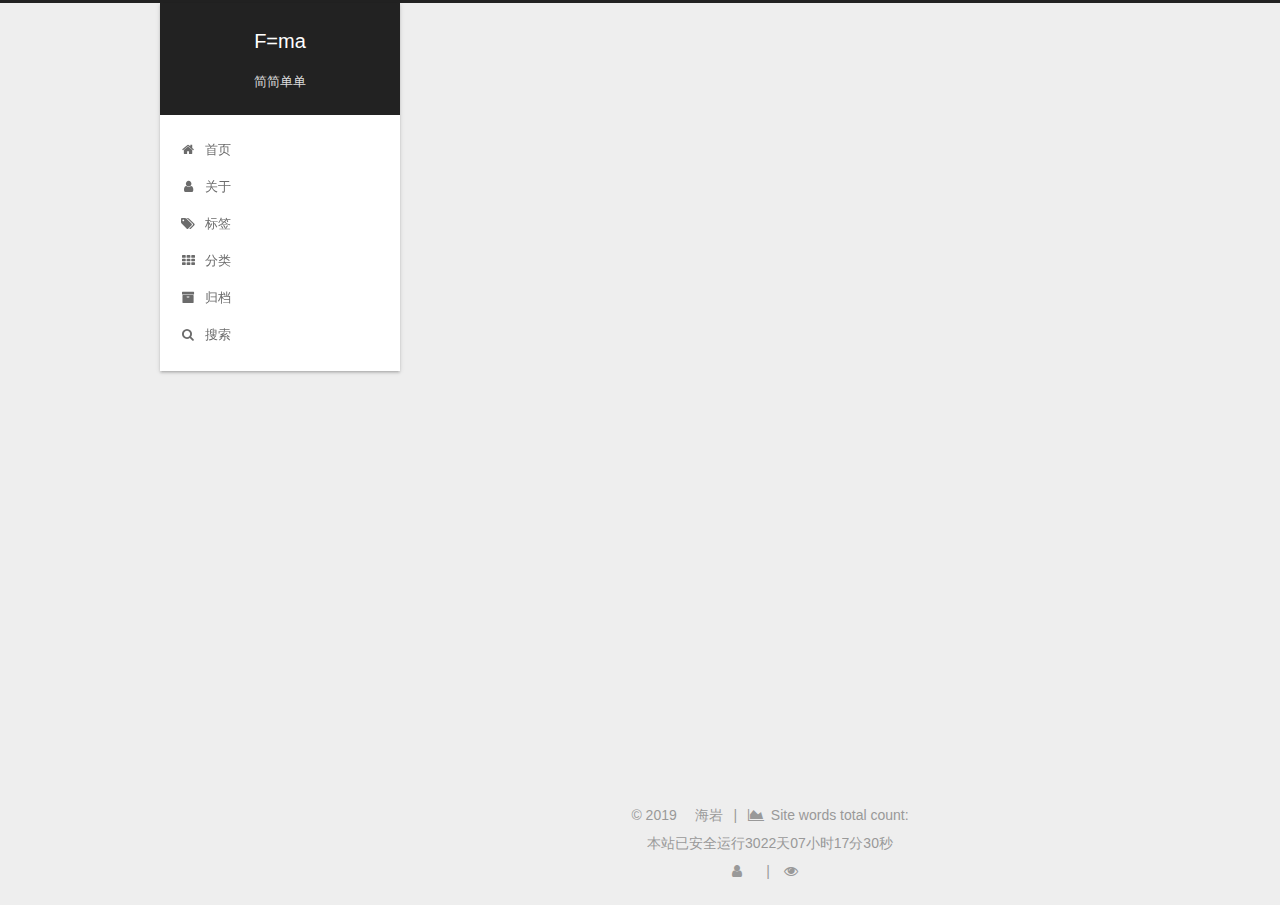
<file: archives/index.html>
<!DOCTYPE html>



  


<html class="theme-next gemini use-motion" lang="zh-Hans">
<head>
  <meta charset="UTF-8"/>
<meta http-equiv="X-UA-Compatible" content="IE=edge" />
<meta name="viewport" content="width=device-width, initial-scale=1, maximum-scale=1"/>
<meta name="theme-color" content="#222">









<meta http-equiv="Cache-Control" content="no-transform" />
<meta http-equiv="Cache-Control" content="no-siteapp" />
















  
  
  <link href="/lib/fancybox/source/jquery.fancybox.css?v=2.1.5" rel="stylesheet" type="text/css" />







<link href="/lib/font-awesome/css/font-awesome.min.css?v=4.6.2" rel="stylesheet" type="text/css" />

<link href="/css/main.css?v=5.1.4" rel="stylesheet" type="text/css" />


  <link rel="apple-touch-icon" sizes="180x180" href="/images/apple-touch-icon-next.png?v=5.1.4">


  <link rel="icon" type="image/png" sizes="32x32" href="/images/favicon-32x32-next.png?v=5.1.4">


  <link rel="icon" type="image/png" sizes="16x16" href="/images/favicon-16x16-next.png?v=5.1.4">


  <link rel="mask-icon" href="/images/logo.svg?v=5.1.4" color="#222">





  <meta name="keywords" content="Hexo, NexT" />





  <link rel="alternate" href="/atom.xml" title="F=ma" type="application/atom+xml" />






<meta name="description" content="一个学生的随心而记">
<meta name="keywords" content="BY，BY，Blog，海岩的博客，hudamao">
<meta property="og:type" content="website">
<meta property="og:title" content="F=ma">
<meta property="og:url" content="https:&#x2F;&#x2F;hudamao.github.io&#x2F;archives&#x2F;index.html">
<meta property="og:site_name" content="F=ma">
<meta property="og:description" content="一个学生的随心而记">
<meta property="og:locale" content="zh-Hans">
<meta name="twitter:card" content="summary">



<script type="text/javascript" id="hexo.configurations">
  var NexT = window.NexT || {};
  var CONFIG = {
    root: '/',
    scheme: 'Gemini',
    version: '5.1.4',
    sidebar: {"position":"left","display":"post","offset":12,"b2t":false,"scrollpercent":false,"onmobile":false},
    fancybox: true,
    tabs: true,
    motion: {"enable":true,"async":false,"transition":{"post_block":"fadeIn","post_header":"slideDownIn","post_body":"slideDownIn","coll_header":"slideLeftIn","sidebar":"slideUpIn"}},
    duoshuo: {
      userId: '0',
      author: '博主'
    },
    algolia: {
      applicationID: '',
      apiKey: '',
      indexName: '',
      hits: {"per_page":10},
      labels: {"input_placeholder":"Search for Posts","hits_empty":"We didn't find any results for the search: ${query}","hits_stats":"${hits} results found in ${time} ms"}
    }
  };
</script>



  <link rel="canonical" href="https://hudamao.github.io/archives/"/>





  <title>归档 | F=ma</title>
  





  <script type="text/javascript">
    var _hmt = _hmt || [];
    (function() {
      var hm = document.createElement("script");
      hm.src = "https://hm.baidu.com/hm.js?905e02528f7cabf30bc45ffcf3a27934";
      var s = document.getElementsByTagName("script")[0];
      s.parentNode.insertBefore(hm, s);
    })();
  </script>




</head>

<body itemscope itemtype="http://schema.org/WebPage" lang="zh-Hans">

  
  
    
  

  <div class="container sidebar-position-left page-archive">
    <div class="headband"></div>

    <header id="header" class="header" itemscope itemtype="http://schema.org/WPHeader">
      <div class="header-inner"><div class="site-brand-wrapper">
  <div class="site-meta ">
    

    <div class="custom-logo-site-title">
      <a href="/"  class="brand" rel="start">
        <span class="logo-line-before"><i></i></span>
        <span class="site-title">F=ma</span>
        <span class="logo-line-after"><i></i></span>
      </a>
    </div>
      
        <p class="site-subtitle">简简单单</p>
      
  </div>

  <div class="site-nav-toggle">
    <button>
      <span class="btn-bar"></span>
      <span class="btn-bar"></span>
      <span class="btn-bar"></span>
    </button>
  </div>
</div>

<nav class="site-nav">
  

  
    <ul id="menu" class="menu">
      
        
        <li class="menu-item menu-item-home">
          <a href="/%20" rel="section">
            
              <i class="menu-item-icon fa fa-fw fa-home"></i> <br />
            
            首页
          </a>
        </li>
      
        
        <li class="menu-item menu-item-about">
          <a href="/about/%20" rel="section">
            
              <i class="menu-item-icon fa fa-fw fa-user"></i> <br />
            
            关于
          </a>
        </li>
      
        
        <li class="menu-item menu-item-tags">
          <a href="/tags/%20" rel="section">
            
              <i class="menu-item-icon fa fa-fw fa-tags"></i> <br />
            
            标签
          </a>
        </li>
      
        
        <li class="menu-item menu-item-categories">
          <a href="/categories/%20" rel="section">
            
              <i class="menu-item-icon fa fa-fw fa-th"></i> <br />
            
            分类
          </a>
        </li>
      
        
        <li class="menu-item menu-item-archives">
          <a href="/archives/%20" rel="section">
            
              <i class="menu-item-icon fa fa-fw fa-archive"></i> <br />
            
            归档
          </a>
        </li>
      

      
        <li class="menu-item menu-item-search">
          
            <a href="javascript:;" class="popup-trigger">
          
            
              <i class="menu-item-icon fa fa-search fa-fw"></i> <br />
            
            搜索
          </a>
        </li>
      
    </ul>
  

  
    <div class="site-search">
      
  <div class="popup search-popup local-search-popup">
  <div class="local-search-header clearfix">
    <span class="search-icon">
      <i class="fa fa-search"></i>
    </span>
    <span class="popup-btn-close">
      <i class="fa fa-times-circle"></i>
    </span>
    <div class="local-search-input-wrapper">
      <input autocomplete="off"
             placeholder="搜索..." spellcheck="false"
             type="text" id="local-search-input">
    </div>
  </div>
  <div id="local-search-result"></div>
</div>



    </div>
  
</nav>



 </div>
    </header>

    <main id="main" class="main">
      <div class="main-inner">
        <div class="content-wrap">
          <div id="content" class="content">
            

  
  
  
  <div class="post-block archive">
    <div id="posts" class="posts-collapse">
      <span class="archive-move-on"></span>

      <span class="archive-page-counter">
        
        
        
          
        
        嗯..! 目前共计 1 篇日志。 继续努力。
      </span>

      

        
        
        

        
          
          <div class="collection-title">
            <h1 class="archive-year" id="archive-year-2019">2019</h1>
          </div>
        
        

        

  <article class="post post-type-normal" itemscope itemtype="http://schema.org/Article">
    <header class="post-header">

      <h2 class="post-title">
        
            <a class="post-title-link" href="/2019/10/28/hello-world/" itemprop="url">
              
                <span itemprop="name">Hello World</span>
              
            </a>
        
      </h2>

      <div class="post-meta">
        <time class="post-time" itemprop="dateCreated"
              datetime="2019-10-28T21:32:39+08:00"
              content="2019-10-28" >
          10-28
        </time>
      </div>

    </header>
  </article>



      

    </div>
  </div>
  
  
  

  



          </div>
          


          

        </div>
        
          
  
  <div class="sidebar-toggle">
    <div class="sidebar-toggle-line-wrap">
      <span class="sidebar-toggle-line sidebar-toggle-line-first"></span>
      <span class="sidebar-toggle-line sidebar-toggle-line-middle"></span>
      <span class="sidebar-toggle-line sidebar-toggle-line-last"></span>
    </div>
  </div>

  <aside id="sidebar" class="sidebar">
    
    <div class="sidebar-inner">

      

      

      <section class="site-overview-wrap sidebar-panel sidebar-panel-active">
        <div class="site-overview">
          <div class="site-author motion-element" itemprop="author" itemscope itemtype="http://schema.org/Person">
            
              <img class="site-author-image" itemprop="image"
                src="/images/avatar.jpg"
                alt="海岩" />
            
              <p class="site-author-name" itemprop="name">海岩</p>
              <p class="site-description motion-element" itemprop="description">一个学生的随心而记</p>
          </div>

          <nav class="site-state motion-element">

            
              <div class="site-state-item site-state-posts">
              
                <a href="/archives/%20%7C%7C%20archive">
              
                  <span class="site-state-item-count">1</span>
                  <span class="site-state-item-name">日志</span>
                </a>
              </div>
            

            

            

          </nav>

          
            <div class="feed-link motion-element">
              <a href="/atom.xml" rel="alternate">
                <i class="fa fa-rss"></i>
                RSS
              </a>
            </div>
          

          
            <div class="links-of-author motion-element">
                
                  <span class="links-of-author-item">
                    <a href="https://github.com/HuDamao" target="_blank" title="GitHub">
                      
                        <i class="fa fa-fw fa-github"></i>GitHub</a>
                  </span>
                
                  <span class="links-of-author-item">
                    <a href="mailto:haiyan000105@gmail.com" target="_blank" title="E-Mail">
                      
                        <i class="fa fa-fw fa-envelope"></i>E-Mail</a>
                  </span>
                
                  <span class="links-of-author-item">
                    <a href="https://stackoverflow.com/users/12304309/胡海岩" target="_blank" title="SOverflow">
                      
                        <i class="fa fa-fw fa-stack-overflow"></i>SOverflow</a>
                  </span>
                
                  <span class="links-of-author-item">
                    <a href="skype:huhaiyan68?call|chat" target="_blank" title="Skype">
                      
                        <i class="fa fa-fw fa-skype"></i>Skype</a>
                  </span>
                
            </div>
          

          
          

          
          

          

        </div>
      </section>

      

      

    </div>
  </aside>


        
      </div>
    </main>

    <footer id="footer" class="footer">
      <div class="footer-inner">
        <div class="copyright">&copy; <span itemprop="copyrightYear">2019</span>
  <span class="with-love">
    <i class="fa fa-"></i>
  </span>
  <span class="author" itemprop="copyrightHolder">海岩</span>

  
    <span class="post-meta-divider">|</span>
    <span class="post-meta-item-icon">
      <i class="fa fa-area-chart"></i>
    </span>
    
      <span class="post-meta-item-text">Site words total count&#58;</span>
    
    <span title="Site words total count"></span>
  
</div>


<!--
  <div class="powered-by">由 <a class="theme-link" target="_blank" href="https://hexo.io">Hexo</a> 强力驱动</div>



  <span class="post-meta-divider">|</span>



  <div class="theme-info">主题 &mdash; <a class="theme-link" target="_blank" href="https://github.com/iissnan/hexo-theme-next">NexT.Gemini</a> v5.1.4</div>
-->

<div id="days"></div>
<script>
function show_date_time(){
    window.setTimeout("show_date_time()", 1000);
    BirthDay=new Date("04/17/2018 15:13:14");//修改为自己的blog建站时间
    today=new Date();
    timeold=(today.getTime()-BirthDay.getTime());
    sectimeold=timeold/1000
    secondsold=Math.floor(sectimeold);
    msPerDay=24*60*60*1000
    e_daysold=timeold/msPerDay
    daysold=Math.floor(e_daysold);
    e_hrsold=(e_daysold-daysold)*24;
    hrsold=setzero(Math.floor(e_hrsold));
    e_minsold=(e_hrsold-hrsold)*60;
    minsold=setzero(Math.floor((e_hrsold-hrsold)*60));
    seconds=setzero(Math.floor((e_minsold-minsold)*60));
    document.getElementById('days').innerHTML="本站已安全运行"+daysold+"天"+hrsold+"小时"+minsold+"分"+seconds+"秒";
}
function setzero(i){
    if (i<10)
    {i="0" + i};
    return i;
}
show_date_time();
</script>





        
<div class="busuanzi-count">
  <script async src="https://dn-lbstatics.qbox.me/busuanzi/2.3/busuanzi.pure.mini.js"></script>

  
    <span class="site-uv">
      <i class="fa fa-user"></i>
      <span class="busuanzi-value" id="busuanzi_value_site_uv"></span>
      
    </span>
  

  
    <span class="site-pv">
      <i class="fa fa-eye"></i>
      <span class="busuanzi-value" id="busuanzi_value_site_pv"></span>
      
    </span>
  
</div>








        
      </div>
    </footer>

    
      <div class="back-to-top">
        <i class="fa fa-arrow-up"></i>
        
      </div>
    

    

  </div>

  

<script type="text/javascript">
  if (Object.prototype.toString.call(window.Promise) !== '[object Function]') {
    window.Promise = null;
  }
</script>









  












  
  
    <script type="text/javascript" src="/lib/jquery/index.js?v=2.1.3"></script>
  

  
  
    <script type="text/javascript" src="/lib/fastclick/lib/fastclick.min.js?v=1.0.6"></script>
  

  
  
    <script type="text/javascript" src="/lib/jquery_lazyload/jquery.lazyload.js?v=1.9.7"></script>
  

  
  
    <script type="text/javascript" src="/lib/velocity/velocity.min.js?v=1.2.1"></script>
  

  
  
    <script type="text/javascript" src="/lib/velocity/velocity.ui.min.js?v=1.2.1"></script>
  

  
  
    <script type="text/javascript" src="/lib/fancybox/source/jquery.fancybox.pack.js?v=2.1.5"></script>
  


  


  <script type="text/javascript" src="/js/src/utils.js?v=5.1.4"></script>

  <script type="text/javascript" src="/js/src/motion.js?v=5.1.4"></script>



  
  


  <script type="text/javascript" src="/js/src/affix.js?v=5.1.4"></script>

  <script type="text/javascript" src="/js/src/schemes/pisces.js?v=5.1.4"></script>



  

  


  <script type="text/javascript" src="/js/src/bootstrap.js?v=5.1.4"></script>



  


  




	





  





  







<!-- LOCAL: You can save these files to your site and update links -->
    
        
        <link rel="stylesheet" href="https://aimingoo.github.io/gitmint/style/default.css">
        <script src="https://aimingoo.github.io/gitmint/dist/gitmint.browser.js"></script>
    
<!-- END LOCAL -->

    

    







  

  <script type="text/javascript">
    // Popup Window;
    var isfetched = false;
    var isXml = true;
    // Search DB path;
    var search_path = "search.xml";
    if (search_path.length === 0) {
      search_path = "search.xml";
    } else if (/json$/i.test(search_path)) {
      isXml = false;
    }
    var path = "/" + search_path;
    // monitor main search box;

    var onPopupClose = function (e) {
      $('.popup').hide();
      $('#local-search-input').val('');
      $('.search-result-list').remove();
      $('#no-result').remove();
      $(".local-search-pop-overlay").remove();
      $('body').css('overflow', '');
    }

    function proceedsearch() {
      $("body")
        .append('<div class="search-popup-overlay local-search-pop-overlay"></div>')
        .css('overflow', 'hidden');
      $('.search-popup-overlay').click(onPopupClose);
      $('.popup').toggle();
      var $localSearchInput = $('#local-search-input');
      $localSearchInput.attr("autocapitalize", "none");
      $localSearchInput.attr("autocorrect", "off");
      $localSearchInput.focus();
    }

    // search function;
    var searchFunc = function(path, search_id, content_id) {
      'use strict';

      // start loading animation
      $("body")
        .append('<div class="search-popup-overlay local-search-pop-overlay">' +
          '<div id="search-loading-icon">' +
          '<i class="fa fa-spinner fa-pulse fa-5x fa-fw"></i>' +
          '</div>' +
          '</div>')
        .css('overflow', 'hidden');
      $("#search-loading-icon").css('margin', '20% auto 0 auto').css('text-align', 'center');

      $.ajax({
        url: path,
        dataType: isXml ? "xml" : "json",
        async: true,
        success: function(res) {
          // get the contents from search data
          isfetched = true;
          $('.popup').detach().appendTo('.header-inner');
          var datas = isXml ? $("entry", res).map(function() {
            return {
              title: $("title", this).text(),
              content: $("content",this).text(),
              url: $("url" , this).text()
            };
          }).get() : res;
          var input = document.getElementById(search_id);
          var resultContent = document.getElementById(content_id);
          var inputEventFunction = function() {
            var searchText = input.value.trim().toLowerCase();
            var keywords = searchText.split(/[\s\-]+/);
            if (keywords.length > 1) {
              keywords.push(searchText);
            }
            var resultItems = [];
            if (searchText.length > 0) {
              // perform local searching
              datas.forEach(function(data) {
                var isMatch = false;
                var hitCount = 0;
                var searchTextCount = 0;
                var title = data.title.trim();
                var titleInLowerCase = title.toLowerCase();
                var content = data.content.trim().replace(/<[^>]+>/g,"");
                var contentInLowerCase = content.toLowerCase();
                var articleUrl = decodeURIComponent(data.url);
                var indexOfTitle = [];
                var indexOfContent = [];
                // only match articles with not empty titles
                if(title != '') {
                  keywords.forEach(function(keyword) {
                    function getIndexByWord(word, text, caseSensitive) {
                      var wordLen = word.length;
                      if (wordLen === 0) {
                        return [];
                      }
                      var startPosition = 0, position = [], index = [];
                      if (!caseSensitive) {
                        text = text.toLowerCase();
                        word = word.toLowerCase();
                      }
                      while ((position = text.indexOf(word, startPosition)) > -1) {
                        index.push({position: position, word: word});
                        startPosition = position + wordLen;
                      }
                      return index;
                    }

                    indexOfTitle = indexOfTitle.concat(getIndexByWord(keyword, titleInLowerCase, false));
                    indexOfContent = indexOfContent.concat(getIndexByWord(keyword, contentInLowerCase, false));
                  });
                  if (indexOfTitle.length > 0 || indexOfContent.length > 0) {
                    isMatch = true;
                    hitCount = indexOfTitle.length + indexOfContent.length;
                  }
                }

                // show search results

                if (isMatch) {
                  // sort index by position of keyword

                  [indexOfTitle, indexOfContent].forEach(function (index) {
                    index.sort(function (itemLeft, itemRight) {
                      if (itemRight.position !== itemLeft.position) {
                        return itemRight.position - itemLeft.position;
                      } else {
                        return itemLeft.word.length - itemRight.word.length;
                      }
                    });
                  });

                  // merge hits into slices

                  function mergeIntoSlice(text, start, end, index) {
                    var item = index[index.length - 1];
                    var position = item.position;
                    var word = item.word;
                    var hits = [];
                    var searchTextCountInSlice = 0;
                    while (position + word.length <= end && index.length != 0) {
                      if (word === searchText) {
                        searchTextCountInSlice++;
                      }
                      hits.push({position: position, length: word.length});
                      var wordEnd = position + word.length;

                      // move to next position of hit

                      index.pop();
                      while (index.length != 0) {
                        item = index[index.length - 1];
                        position = item.position;
                        word = item.word;
                        if (wordEnd > position) {
                          index.pop();
                        } else {
                          break;
                        }
                      }
                    }
                    searchTextCount += searchTextCountInSlice;
                    return {
                      hits: hits,
                      start: start,
                      end: end,
                      searchTextCount: searchTextCountInSlice
                    };
                  }

                  var slicesOfTitle = [];
                  if (indexOfTitle.length != 0) {
                    slicesOfTitle.push(mergeIntoSlice(title, 0, title.length, indexOfTitle));
                  }

                  var slicesOfContent = [];
                  while (indexOfContent.length != 0) {
                    var item = indexOfContent[indexOfContent.length - 1];
                    var position = item.position;
                    var word = item.word;
                    // cut out 100 characters
                    var start = position - 20;
                    var end = position + 80;
                    if(start < 0){
                      start = 0;
                    }
                    if (end < position + word.length) {
                      end = position + word.length;
                    }
                    if(end > content.length){
                      end = content.length;
                    }
                    slicesOfContent.push(mergeIntoSlice(content, start, end, indexOfContent));
                  }

                  // sort slices in content by search text's count and hits' count

                  slicesOfContent.sort(function (sliceLeft, sliceRight) {
                    if (sliceLeft.searchTextCount !== sliceRight.searchTextCount) {
                      return sliceRight.searchTextCount - sliceLeft.searchTextCount;
                    } else if (sliceLeft.hits.length !== sliceRight.hits.length) {
                      return sliceRight.hits.length - sliceLeft.hits.length;
                    } else {
                      return sliceLeft.start - sliceRight.start;
                    }
                  });

                  // select top N slices in content

                  var upperBound = parseInt('1');
                  if (upperBound >= 0) {
                    slicesOfContent = slicesOfContent.slice(0, upperBound);
                  }

                  // highlight title and content

                  function highlightKeyword(text, slice) {
                    var result = '';
                    var prevEnd = slice.start;
                    slice.hits.forEach(function (hit) {
                      result += text.substring(prevEnd, hit.position);
                      var end = hit.position + hit.length;
                      result += '<b class="search-keyword">' + text.substring(hit.position, end) + '</b>';
                      prevEnd = end;
                    });
                    result += text.substring(prevEnd, slice.end);
                    return result;
                  }

                  var resultItem = '';

                  if (slicesOfTitle.length != 0) {
                    resultItem += "<li><a href='" + articleUrl + "' class='search-result-title'>" + highlightKeyword(title, slicesOfTitle[0]) + "</a>";
                  } else {
                    resultItem += "<li><a href='" + articleUrl + "' class='search-result-title'>" + title + "</a>";
                  }

                  slicesOfContent.forEach(function (slice) {
                    resultItem += "<a href='" + articleUrl + "'>" +
                      "<p class=\"search-result\">" + highlightKeyword(content, slice) +
                      "...</p>" + "</a>";
                  });

                  resultItem += "</li>";
                  resultItems.push({
                    item: resultItem,
                    searchTextCount: searchTextCount,
                    hitCount: hitCount,
                    id: resultItems.length
                  });
                }
              })
            };
            if (keywords.length === 1 && keywords[0] === "") {
              resultContent.innerHTML = '<div id="no-result"><i class="fa fa-search fa-5x" /></div>'
            } else if (resultItems.length === 0) {
              resultContent.innerHTML = '<div id="no-result"><i class="fa fa-frown-o fa-5x" /></div>'
            } else {
              resultItems.sort(function (resultLeft, resultRight) {
                if (resultLeft.searchTextCount !== resultRight.searchTextCount) {
                  return resultRight.searchTextCount - resultLeft.searchTextCount;
                } else if (resultLeft.hitCount !== resultRight.hitCount) {
                  return resultRight.hitCount - resultLeft.hitCount;
                } else {
                  return resultRight.id - resultLeft.id;
                }
              });
              var searchResultList = '<ul class=\"search-result-list\">';
              resultItems.forEach(function (result) {
                searchResultList += result.item;
              })
              searchResultList += "</ul>";
              resultContent.innerHTML = searchResultList;
            }
          }

          if ('auto' === 'auto') {
            input.addEventListener('input', inputEventFunction);
          } else {
            $('.search-icon').click(inputEventFunction);
            input.addEventListener('keypress', function (event) {
              if (event.keyCode === 13) {
                inputEventFunction();
              }
            });
          }

          // remove loading animation
          $(".local-search-pop-overlay").remove();
          $('body').css('overflow', '');

          proceedsearch();
        }
      });
    }

    // handle and trigger popup window;
    $('.popup-trigger').click(function(e) {
      e.stopPropagation();
      if (isfetched === false) {
        searchFunc(path, 'local-search-input', 'local-search-result');
      } else {
        proceedsearch();
      };
    });

    $('.popup-btn-close').click(onPopupClose);
    $('.popup').click(function(e){
      e.stopPropagation();
    });
    $(document).on('keyup', function (event) {
      var shouldDismissSearchPopup = event.which === 27 &&
        $('.search-popup').is(':visible');
      if (shouldDismissSearchPopup) {
        onPopupClose();
      }
    });
  </script>





  

  

  

  
  

  

  

  

</body>
</html>
</file>
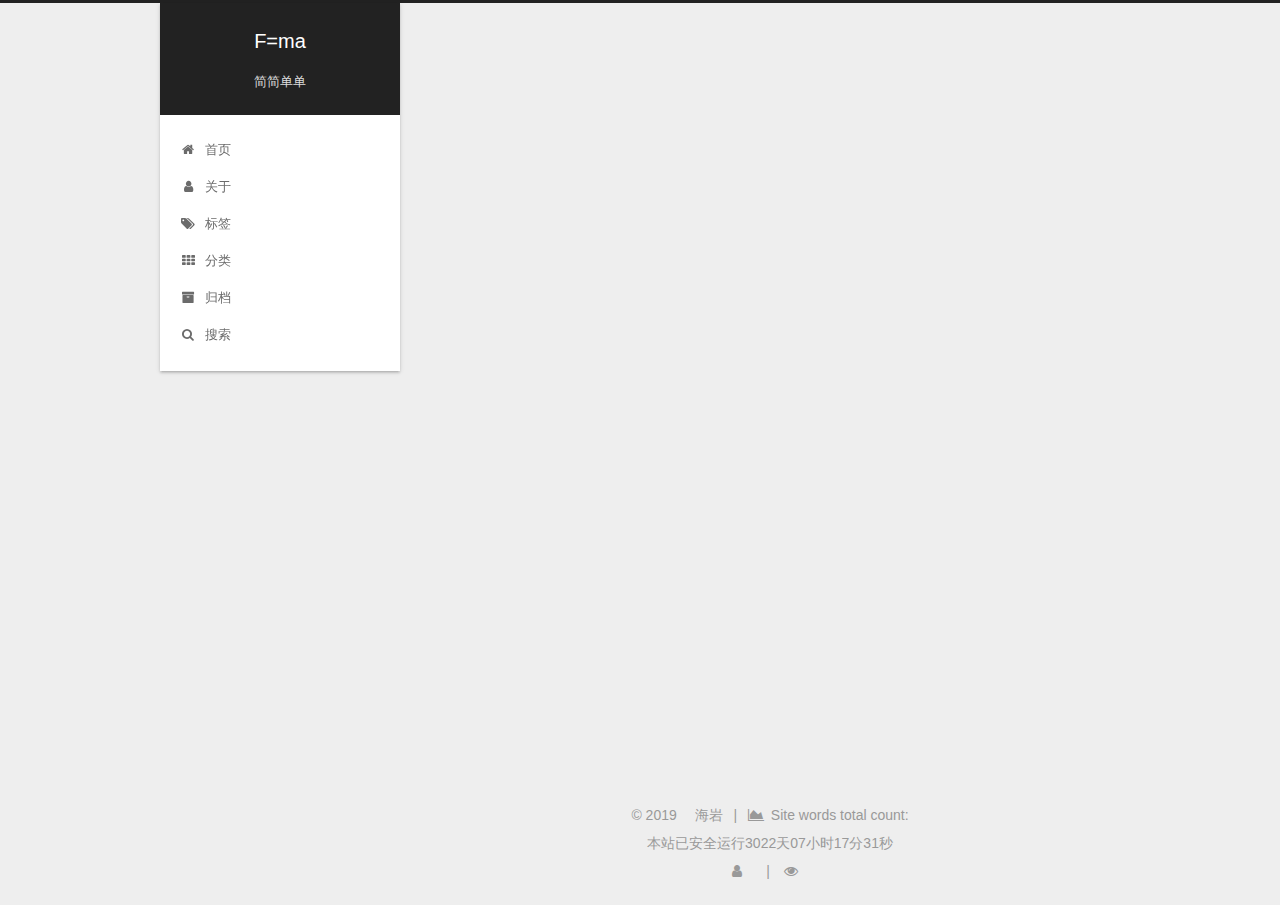
<file: categories/index.html>
<!DOCTYPE html>



  


<html class="theme-next gemini use-motion" lang="zh-Hans">
<head>
  <meta charset="UTF-8"/>
<meta http-equiv="X-UA-Compatible" content="IE=edge" />
<meta name="viewport" content="width=device-width, initial-scale=1, maximum-scale=1"/>
<meta name="theme-color" content="#222">









<meta http-equiv="Cache-Control" content="no-transform" />
<meta http-equiv="Cache-Control" content="no-siteapp" />
















  
  
  <link href="/lib/fancybox/source/jquery.fancybox.css?v=2.1.5" rel="stylesheet" type="text/css" />







<link href="/lib/font-awesome/css/font-awesome.min.css?v=4.6.2" rel="stylesheet" type="text/css" />

<link href="/css/main.css?v=5.1.4" rel="stylesheet" type="text/css" />


  <link rel="apple-touch-icon" sizes="180x180" href="/images/apple-touch-icon-next.png?v=5.1.4">


  <link rel="icon" type="image/png" sizes="32x32" href="/images/favicon-32x32-next.png?v=5.1.4">


  <link rel="icon" type="image/png" sizes="16x16" href="/images/favicon-16x16-next.png?v=5.1.4">


  <link rel="mask-icon" href="/images/logo.svg?v=5.1.4" color="#222">





  <meta name="keywords" content="Hexo, NexT" />





  <link rel="alternate" href="/atom.xml" title="F=ma" type="application/atom+xml" />






<meta name="description" content="一个学生的随心而记">
<meta name="keywords" content="BY，BY，Blog，海岩的博客，hudamao">
<meta property="og:type" content="website">
<meta property="og:title" content="categories">
<meta property="og:url" content="https:&#x2F;&#x2F;hudamao.github.io&#x2F;categories&#x2F;index.html">
<meta property="og:site_name" content="F=ma">
<meta property="og:description" content="一个学生的随心而记">
<meta property="og:locale" content="zh-Hans">
<meta property="og:updated_time" content="2019-11-02T04:56:01.914Z">
<meta name="twitter:card" content="summary">



<script type="text/javascript" id="hexo.configurations">
  var NexT = window.NexT || {};
  var CONFIG = {
    root: '/',
    scheme: 'Gemini',
    version: '5.1.4',
    sidebar: {"position":"left","display":"post","offset":12,"b2t":false,"scrollpercent":false,"onmobile":false},
    fancybox: true,
    tabs: true,
    motion: {"enable":true,"async":false,"transition":{"post_block":"fadeIn","post_header":"slideDownIn","post_body":"slideDownIn","coll_header":"slideLeftIn","sidebar":"slideUpIn"}},
    duoshuo: {
      userId: '0',
      author: '博主'
    },
    algolia: {
      applicationID: '',
      apiKey: '',
      indexName: '',
      hits: {"per_page":10},
      labels: {"input_placeholder":"Search for Posts","hits_empty":"We didn't find any results for the search: ${query}","hits_stats":"${hits} results found in ${time} ms"}
    }
  };
</script>



  <link rel="canonical" href="https://hudamao.github.io/categories/"/>





  <title>categories | F=ma</title>
  





  <script type="text/javascript">
    var _hmt = _hmt || [];
    (function() {
      var hm = document.createElement("script");
      hm.src = "https://hm.baidu.com/hm.js?905e02528f7cabf30bc45ffcf3a27934";
      var s = document.getElementsByTagName("script")[0];
      s.parentNode.insertBefore(hm, s);
    })();
  </script>




</head>

<body itemscope itemtype="http://schema.org/WebPage" lang="zh-Hans">

  
  
    
  

  <div class="container sidebar-position-left page-post-detail">
    <div class="headband"></div>

    <header id="header" class="header" itemscope itemtype="http://schema.org/WPHeader">
      <div class="header-inner"><div class="site-brand-wrapper">
  <div class="site-meta ">
    

    <div class="custom-logo-site-title">
      <a href="/"  class="brand" rel="start">
        <span class="logo-line-before"><i></i></span>
        <span class="site-title">F=ma</span>
        <span class="logo-line-after"><i></i></span>
      </a>
    </div>
      
        <p class="site-subtitle">简简单单</p>
      
  </div>

  <div class="site-nav-toggle">
    <button>
      <span class="btn-bar"></span>
      <span class="btn-bar"></span>
      <span class="btn-bar"></span>
    </button>
  </div>
</div>

<nav class="site-nav">
  

  
    <ul id="menu" class="menu">
      
        
        <li class="menu-item menu-item-home">
          <a href="/%20" rel="section">
            
              <i class="menu-item-icon fa fa-fw fa-home"></i> <br />
            
            首页
          </a>
        </li>
      
        
        <li class="menu-item menu-item-about">
          <a href="/about/%20" rel="section">
            
              <i class="menu-item-icon fa fa-fw fa-user"></i> <br />
            
            关于
          </a>
        </li>
      
        
        <li class="menu-item menu-item-tags">
          <a href="/tags/%20" rel="section">
            
              <i class="menu-item-icon fa fa-fw fa-tags"></i> <br />
            
            标签
          </a>
        </li>
      
        
        <li class="menu-item menu-item-categories">
          <a href="/categories/%20" rel="section">
            
              <i class="menu-item-icon fa fa-fw fa-th"></i> <br />
            
            分类
          </a>
        </li>
      
        
        <li class="menu-item menu-item-archives">
          <a href="/archives/%20" rel="section">
            
              <i class="menu-item-icon fa fa-fw fa-archive"></i> <br />
            
            归档
          </a>
        </li>
      

      
        <li class="menu-item menu-item-search">
          
            <a href="javascript:;" class="popup-trigger">
          
            
              <i class="menu-item-icon fa fa-search fa-fw"></i> <br />
            
            搜索
          </a>
        </li>
      
    </ul>
  

  
    <div class="site-search">
      
  <div class="popup search-popup local-search-popup">
  <div class="local-search-header clearfix">
    <span class="search-icon">
      <i class="fa fa-search"></i>
    </span>
    <span class="popup-btn-close">
      <i class="fa fa-times-circle"></i>
    </span>
    <div class="local-search-input-wrapper">
      <input autocomplete="off"
             placeholder="搜索..." spellcheck="false"
             type="text" id="local-search-input">
    </div>
  </div>
  <div id="local-search-result"></div>
</div>



    </div>
  
</nav>



 </div>
    </header>

    <main id="main" class="main">
      <div class="main-inner">
        <div class="content-wrap">
          <div id="content" class="content">
            

  <div id="posts" class="posts-expand">
    
    
    
    <div class="post-block page">
      <header class="post-header">

	<h1 class="post-title" itemprop="name headline">categories</h1>



</header>

      
      
      
      <div class="post-body">
        
        
          
        
      </div>
      
      
      
    </div>
    
    
    
  </div>


          </div>
          


          

  
    <div class="comments" id="comments">
      
        <div id="gitment-container"></div>
      
    </div>

  



        </div>
        
          
  
  <div class="sidebar-toggle">
    <div class="sidebar-toggle-line-wrap">
      <span class="sidebar-toggle-line sidebar-toggle-line-first"></span>
      <span class="sidebar-toggle-line sidebar-toggle-line-middle"></span>
      <span class="sidebar-toggle-line sidebar-toggle-line-last"></span>
    </div>
  </div>

  <aside id="sidebar" class="sidebar">
    
    <div class="sidebar-inner">

      

      

      <section class="site-overview-wrap sidebar-panel sidebar-panel-active">
        <div class="site-overview">
          <div class="site-author motion-element" itemprop="author" itemscope itemtype="http://schema.org/Person">
            
              <img class="site-author-image" itemprop="image"
                src="/images/avatar.jpg"
                alt="海岩" />
            
              <p class="site-author-name" itemprop="name">海岩</p>
              <p class="site-description motion-element" itemprop="description">一个学生的随心而记</p>
          </div>

          <nav class="site-state motion-element">

            
              <div class="site-state-item site-state-posts">
              
                <a href="/archives/%20%7C%7C%20archive">
              
                  <span class="site-state-item-count">1</span>
                  <span class="site-state-item-name">日志</span>
                </a>
              </div>
            

            

            

          </nav>

          
            <div class="feed-link motion-element">
              <a href="/atom.xml" rel="alternate">
                <i class="fa fa-rss"></i>
                RSS
              </a>
            </div>
          

          
            <div class="links-of-author motion-element">
                
                  <span class="links-of-author-item">
                    <a href="https://github.com/HuDamao" target="_blank" title="GitHub">
                      
                        <i class="fa fa-fw fa-github"></i>GitHub</a>
                  </span>
                
                  <span class="links-of-author-item">
                    <a href="mailto:haiyan000105@gmail.com" target="_blank" title="E-Mail">
                      
                        <i class="fa fa-fw fa-envelope"></i>E-Mail</a>
                  </span>
                
                  <span class="links-of-author-item">
                    <a href="https://stackoverflow.com/users/12304309/胡海岩" target="_blank" title="SOverflow">
                      
                        <i class="fa fa-fw fa-stack-overflow"></i>SOverflow</a>
                  </span>
                
                  <span class="links-of-author-item">
                    <a href="skype:huhaiyan68?call|chat" target="_blank" title="Skype">
                      
                        <i class="fa fa-fw fa-skype"></i>Skype</a>
                  </span>
                
            </div>
          

          
          

          
          

          

        </div>
      </section>

      

      

    </div>
  </aside>


        
      </div>
    </main>

    <footer id="footer" class="footer">
      <div class="footer-inner">
        <div class="copyright">&copy; <span itemprop="copyrightYear">2019</span>
  <span class="with-love">
    <i class="fa fa-"></i>
  </span>
  <span class="author" itemprop="copyrightHolder">海岩</span>

  
    <span class="post-meta-divider">|</span>
    <span class="post-meta-item-icon">
      <i class="fa fa-area-chart"></i>
    </span>
    
      <span class="post-meta-item-text">Site words total count&#58;</span>
    
    <span title="Site words total count"></span>
  
</div>


<!--
  <div class="powered-by">由 <a class="theme-link" target="_blank" href="https://hexo.io">Hexo</a> 强力驱动</div>



  <span class="post-meta-divider">|</span>



  <div class="theme-info">主题 &mdash; <a class="theme-link" target="_blank" href="https://github.com/iissnan/hexo-theme-next">NexT.Gemini</a> v5.1.4</div>
-->

<div id="days"></div>
<script>
function show_date_time(){
    window.setTimeout("show_date_time()", 1000);
    BirthDay=new Date("04/17/2018 15:13:14");//修改为自己的blog建站时间
    today=new Date();
    timeold=(today.getTime()-BirthDay.getTime());
    sectimeold=timeold/1000
    secondsold=Math.floor(sectimeold);
    msPerDay=24*60*60*1000
    e_daysold=timeold/msPerDay
    daysold=Math.floor(e_daysold);
    e_hrsold=(e_daysold-daysold)*24;
    hrsold=setzero(Math.floor(e_hrsold));
    e_minsold=(e_hrsold-hrsold)*60;
    minsold=setzero(Math.floor((e_hrsold-hrsold)*60));
    seconds=setzero(Math.floor((e_minsold-minsold)*60));
    document.getElementById('days').innerHTML="本站已安全运行"+daysold+"天"+hrsold+"小时"+minsold+"分"+seconds+"秒";
}
function setzero(i){
    if (i<10)
    {i="0" + i};
    return i;
}
show_date_time();
</script>





        
<div class="busuanzi-count">
  <script async src="https://dn-lbstatics.qbox.me/busuanzi/2.3/busuanzi.pure.mini.js"></script>

  
    <span class="site-uv">
      <i class="fa fa-user"></i>
      <span class="busuanzi-value" id="busuanzi_value_site_uv"></span>
      
    </span>
  

  
    <span class="site-pv">
      <i class="fa fa-eye"></i>
      <span class="busuanzi-value" id="busuanzi_value_site_pv"></span>
      
    </span>
  
</div>








        
      </div>
    </footer>

    
      <div class="back-to-top">
        <i class="fa fa-arrow-up"></i>
        
      </div>
    

    

  </div>

  

<script type="text/javascript">
  if (Object.prototype.toString.call(window.Promise) !== '[object Function]') {
    window.Promise = null;
  }
</script>









  












  
  
    <script type="text/javascript" src="/lib/jquery/index.js?v=2.1.3"></script>
  

  
  
    <script type="text/javascript" src="/lib/fastclick/lib/fastclick.min.js?v=1.0.6"></script>
  

  
  
    <script type="text/javascript" src="/lib/jquery_lazyload/jquery.lazyload.js?v=1.9.7"></script>
  

  
  
    <script type="text/javascript" src="/lib/velocity/velocity.min.js?v=1.2.1"></script>
  

  
  
    <script type="text/javascript" src="/lib/velocity/velocity.ui.min.js?v=1.2.1"></script>
  

  
  
    <script type="text/javascript" src="/lib/fancybox/source/jquery.fancybox.pack.js?v=2.1.5"></script>
  


  


  <script type="text/javascript" src="/js/src/utils.js?v=5.1.4"></script>

  <script type="text/javascript" src="/js/src/motion.js?v=5.1.4"></script>



  
  


  <script type="text/javascript" src="/js/src/affix.js?v=5.1.4"></script>

  <script type="text/javascript" src="/js/src/schemes/pisces.js?v=5.1.4"></script>



  
  <script type="text/javascript" src="/js/src/scrollspy.js?v=5.1.4"></script>
<script type="text/javascript" src="/js/src/post-details.js?v=5.1.4"></script>



  


  <script type="text/javascript" src="/js/src/bootstrap.js?v=5.1.4"></script>



  


  




	





  





  







<!-- LOCAL: You can save these files to your site and update links -->
    
        
        <link rel="stylesheet" href="https://aimingoo.github.io/gitmint/style/default.css">
        <script src="https://aimingoo.github.io/gitmint/dist/gitmint.browser.js"></script>
    
<!-- END LOCAL -->

    

    
      <script type="text/javascript">
      function renderGitment(){
        var gitment = new Gitmint({
            id: window.location.pathname, 
            owner: 'HuDamao',
            repo: 'Hu',
            
            lang: "" || navigator.language || navigator.systemLanguage || navigator.userLanguage,
            
            oauth: {
            
            
                client_secret: '1c706d989ee0982e1f079550424e167c58d3536a',
            
                client_id: '9e48085571c516d5ed06'
            }});
        gitment.render('gitment-container');
      }

      
      renderGitment();
      
      </script>
    







  

  <script type="text/javascript">
    // Popup Window;
    var isfetched = false;
    var isXml = true;
    // Search DB path;
    var search_path = "search.xml";
    if (search_path.length === 0) {
      search_path = "search.xml";
    } else if (/json$/i.test(search_path)) {
      isXml = false;
    }
    var path = "/" + search_path;
    // monitor main search box;

    var onPopupClose = function (e) {
      $('.popup').hide();
      $('#local-search-input').val('');
      $('.search-result-list').remove();
      $('#no-result').remove();
      $(".local-search-pop-overlay").remove();
      $('body').css('overflow', '');
    }

    function proceedsearch() {
      $("body")
        .append('<div class="search-popup-overlay local-search-pop-overlay"></div>')
        .css('overflow', 'hidden');
      $('.search-popup-overlay').click(onPopupClose);
      $('.popup').toggle();
      var $localSearchInput = $('#local-search-input');
      $localSearchInput.attr("autocapitalize", "none");
      $localSearchInput.attr("autocorrect", "off");
      $localSearchInput.focus();
    }

    // search function;
    var searchFunc = function(path, search_id, content_id) {
      'use strict';

      // start loading animation
      $("body")
        .append('<div class="search-popup-overlay local-search-pop-overlay">' +
          '<div id="search-loading-icon">' +
          '<i class="fa fa-spinner fa-pulse fa-5x fa-fw"></i>' +
          '</div>' +
          '</div>')
        .css('overflow', 'hidden');
      $("#search-loading-icon").css('margin', '20% auto 0 auto').css('text-align', 'center');

      $.ajax({
        url: path,
        dataType: isXml ? "xml" : "json",
        async: true,
        success: function(res) {
          // get the contents from search data
          isfetched = true;
          $('.popup').detach().appendTo('.header-inner');
          var datas = isXml ? $("entry", res).map(function() {
            return {
              title: $("title", this).text(),
              content: $("content",this).text(),
              url: $("url" , this).text()
            };
          }).get() : res;
          var input = document.getElementById(search_id);
          var resultContent = document.getElementById(content_id);
          var inputEventFunction = function() {
            var searchText = input.value.trim().toLowerCase();
            var keywords = searchText.split(/[\s\-]+/);
            if (keywords.length > 1) {
              keywords.push(searchText);
            }
            var resultItems = [];
            if (searchText.length > 0) {
              // perform local searching
              datas.forEach(function(data) {
                var isMatch = false;
                var hitCount = 0;
                var searchTextCount = 0;
                var title = data.title.trim();
                var titleInLowerCase = title.toLowerCase();
                var content = data.content.trim().replace(/<[^>]+>/g,"");
                var contentInLowerCase = content.toLowerCase();
                var articleUrl = decodeURIComponent(data.url);
                var indexOfTitle = [];
                var indexOfContent = [];
                // only match articles with not empty titles
                if(title != '') {
                  keywords.forEach(function(keyword) {
                    function getIndexByWord(word, text, caseSensitive) {
                      var wordLen = word.length;
                      if (wordLen === 0) {
                        return [];
                      }
                      var startPosition = 0, position = [], index = [];
                      if (!caseSensitive) {
                        text = text.toLowerCase();
                        word = word.toLowerCase();
                      }
                      while ((position = text.indexOf(word, startPosition)) > -1) {
                        index.push({position: position, word: word});
                        startPosition = position + wordLen;
                      }
                      return index;
                    }

                    indexOfTitle = indexOfTitle.concat(getIndexByWord(keyword, titleInLowerCase, false));
                    indexOfContent = indexOfContent.concat(getIndexByWord(keyword, contentInLowerCase, false));
                  });
                  if (indexOfTitle.length > 0 || indexOfContent.length > 0) {
                    isMatch = true;
                    hitCount = indexOfTitle.length + indexOfContent.length;
                  }
                }

                // show search results

                if (isMatch) {
                  // sort index by position of keyword

                  [indexOfTitle, indexOfContent].forEach(function (index) {
                    index.sort(function (itemLeft, itemRight) {
                      if (itemRight.position !== itemLeft.position) {
                        return itemRight.position - itemLeft.position;
                      } else {
                        return itemLeft.word.length - itemRight.word.length;
                      }
                    });
                  });

                  // merge hits into slices

                  function mergeIntoSlice(text, start, end, index) {
                    var item = index[index.length - 1];
                    var position = item.position;
                    var word = item.word;
                    var hits = [];
                    var searchTextCountInSlice = 0;
                    while (position + word.length <= end && index.length != 0) {
                      if (word === searchText) {
                        searchTextCountInSlice++;
                      }
                      hits.push({position: position, length: word.length});
                      var wordEnd = position + word.length;

                      // move to next position of hit

                      index.pop();
                      while (index.length != 0) {
                        item = index[index.length - 1];
                        position = item.position;
                        word = item.word;
                        if (wordEnd > position) {
                          index.pop();
                        } else {
                          break;
                        }
                      }
                    }
                    searchTextCount += searchTextCountInSlice;
                    return {
                      hits: hits,
                      start: start,
                      end: end,
                      searchTextCount: searchTextCountInSlice
                    };
                  }

                  var slicesOfTitle = [];
                  if (indexOfTitle.length != 0) {
                    slicesOfTitle.push(mergeIntoSlice(title, 0, title.length, indexOfTitle));
                  }

                  var slicesOfContent = [];
                  while (indexOfContent.length != 0) {
                    var item = indexOfContent[indexOfContent.length - 1];
                    var position = item.position;
                    var word = item.word;
                    // cut out 100 characters
                    var start = position - 20;
                    var end = position + 80;
                    if(start < 0){
                      start = 0;
                    }
                    if (end < position + word.length) {
                      end = position + word.length;
                    }
                    if(end > content.length){
                      end = content.length;
                    }
                    slicesOfContent.push(mergeIntoSlice(content, start, end, indexOfContent));
                  }

                  // sort slices in content by search text's count and hits' count

                  slicesOfContent.sort(function (sliceLeft, sliceRight) {
                    if (sliceLeft.searchTextCount !== sliceRight.searchTextCount) {
                      return sliceRight.searchTextCount - sliceLeft.searchTextCount;
                    } else if (sliceLeft.hits.length !== sliceRight.hits.length) {
                      return sliceRight.hits.length - sliceLeft.hits.length;
                    } else {
                      return sliceLeft.start - sliceRight.start;
                    }
                  });

                  // select top N slices in content

                  var upperBound = parseInt('1');
                  if (upperBound >= 0) {
                    slicesOfContent = slicesOfContent.slice(0, upperBound);
                  }

                  // highlight title and content

                  function highlightKeyword(text, slice) {
                    var result = '';
                    var prevEnd = slice.start;
                    slice.hits.forEach(function (hit) {
                      result += text.substring(prevEnd, hit.position);
                      var end = hit.position + hit.length;
                      result += '<b class="search-keyword">' + text.substring(hit.position, end) + '</b>';
                      prevEnd = end;
                    });
                    result += text.substring(prevEnd, slice.end);
                    return result;
                  }

                  var resultItem = '';

                  if (slicesOfTitle.length != 0) {
                    resultItem += "<li><a href='" + articleUrl + "' class='search-result-title'>" + highlightKeyword(title, slicesOfTitle[0]) + "</a>";
                  } else {
                    resultItem += "<li><a href='" + articleUrl + "' class='search-result-title'>" + title + "</a>";
                  }

                  slicesOfContent.forEach(function (slice) {
                    resultItem += "<a href='" + articleUrl + "'>" +
                      "<p class=\"search-result\">" + highlightKeyword(content, slice) +
                      "...</p>" + "</a>";
                  });

                  resultItem += "</li>";
                  resultItems.push({
                    item: resultItem,
                    searchTextCount: searchTextCount,
                    hitCount: hitCount,
                    id: resultItems.length
                  });
                }
              })
            };
            if (keywords.length === 1 && keywords[0] === "") {
              resultContent.innerHTML = '<div id="no-result"><i class="fa fa-search fa-5x" /></div>'
            } else if (resultItems.length === 0) {
              resultContent.innerHTML = '<div id="no-result"><i class="fa fa-frown-o fa-5x" /></div>'
            } else {
              resultItems.sort(function (resultLeft, resultRight) {
                if (resultLeft.searchTextCount !== resultRight.searchTextCount) {
                  return resultRight.searchTextCount - resultLeft.searchTextCount;
                } else if (resultLeft.hitCount !== resultRight.hitCount) {
                  return resultRight.hitCount - resultLeft.hitCount;
                } else {
                  return resultRight.id - resultLeft.id;
                }
              });
              var searchResultList = '<ul class=\"search-result-list\">';
              resultItems.forEach(function (result) {
                searchResultList += result.item;
              })
              searchResultList += "</ul>";
              resultContent.innerHTML = searchResultList;
            }
          }

          if ('auto' === 'auto') {
            input.addEventListener('input', inputEventFunction);
          } else {
            $('.search-icon').click(inputEventFunction);
            input.addEventListener('keypress', function (event) {
              if (event.keyCode === 13) {
                inputEventFunction();
              }
            });
          }

          // remove loading animation
          $(".local-search-pop-overlay").remove();
          $('body').css('overflow', '');

          proceedsearch();
        }
      });
    }

    // handle and trigger popup window;
    $('.popup-trigger').click(function(e) {
      e.stopPropagation();
      if (isfetched === false) {
        searchFunc(path, 'local-search-input', 'local-search-result');
      } else {
        proceedsearch();
      };
    });

    $('.popup-btn-close').click(onPopupClose);
    $('.popup').click(function(e){
      e.stopPropagation();
    });
    $(document).on('keyup', function (event) {
      var shouldDismissSearchPopup = event.which === 27 &&
        $('.search-popup').is(':visible');
      if (shouldDismissSearchPopup) {
        onPopupClose();
      }
    });
  </script>





  

  

  

  
  

  

  

  

</body>
</html>
</file>
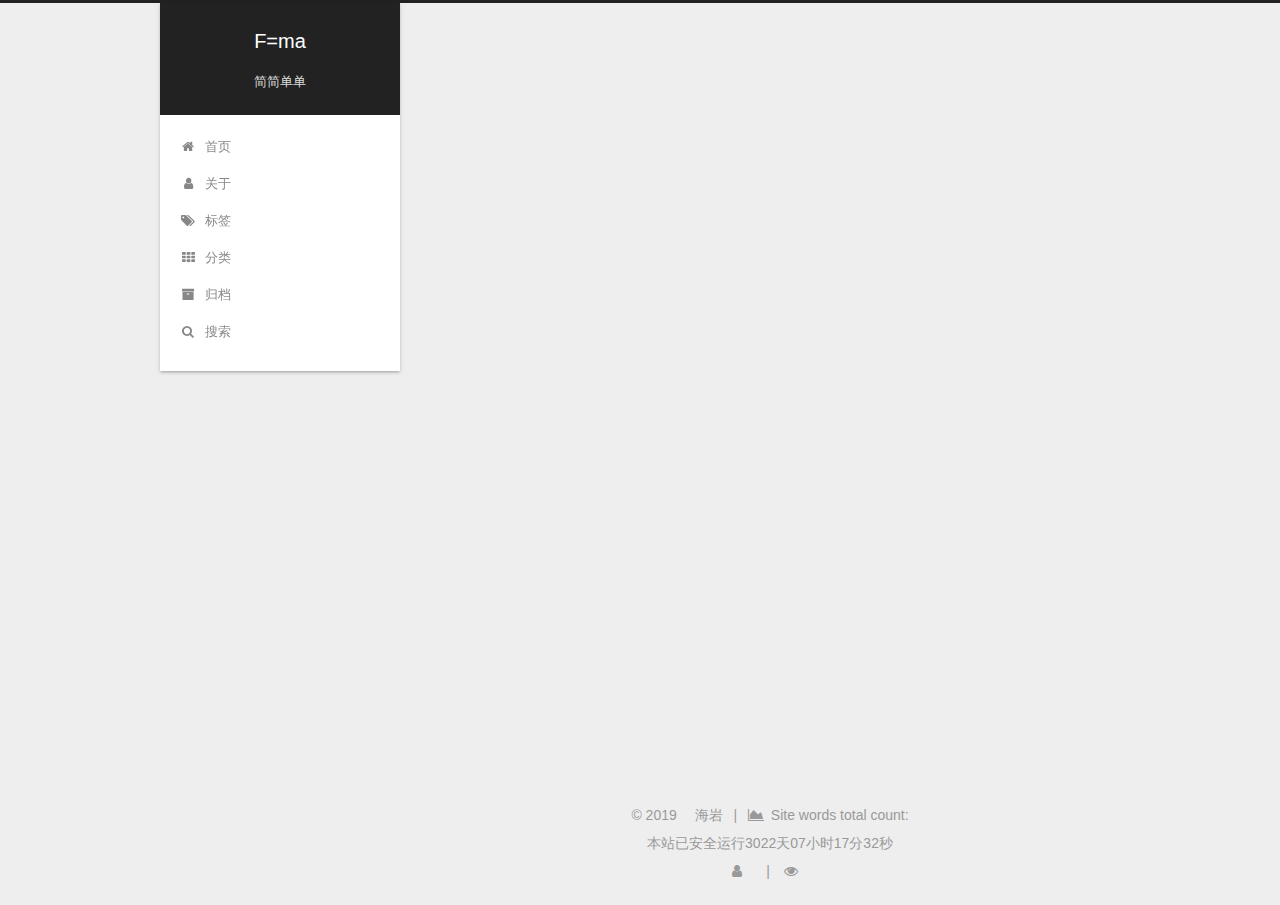
<file: tags/index.html>
<!DOCTYPE html>



  


<html class="theme-next gemini use-motion" lang="zh-Hans">
<head>
  <meta charset="UTF-8"/>
<meta http-equiv="X-UA-Compatible" content="IE=edge" />
<meta name="viewport" content="width=device-width, initial-scale=1, maximum-scale=1"/>
<meta name="theme-color" content="#222">









<meta http-equiv="Cache-Control" content="no-transform" />
<meta http-equiv="Cache-Control" content="no-siteapp" />
















  
  
  <link href="/lib/fancybox/source/jquery.fancybox.css?v=2.1.5" rel="stylesheet" type="text/css" />







<link href="/lib/font-awesome/css/font-awesome.min.css?v=4.6.2" rel="stylesheet" type="text/css" />

<link href="/css/main.css?v=5.1.4" rel="stylesheet" type="text/css" />


  <link rel="apple-touch-icon" sizes="180x180" href="/images/apple-touch-icon-next.png?v=5.1.4">


  <link rel="icon" type="image/png" sizes="32x32" href="/images/favicon-32x32-next.png?v=5.1.4">


  <link rel="icon" type="image/png" sizes="16x16" href="/images/favicon-16x16-next.png?v=5.1.4">


  <link rel="mask-icon" href="/images/logo.svg?v=5.1.4" color="#222">





  <meta name="keywords" content="Hexo, NexT" />





  <link rel="alternate" href="/atom.xml" title="F=ma" type="application/atom+xml" />






<meta name="description" content="一个学生的随心而记">
<meta name="keywords" content="BY，BY，Blog，海岩的博客，hudamao">
<meta property="og:type" content="website">
<meta property="og:title" content="tags">
<meta property="og:url" content="https:&#x2F;&#x2F;hudamao.github.io&#x2F;tags&#x2F;index.html">
<meta property="og:site_name" content="F=ma">
<meta property="og:description" content="一个学生的随心而记">
<meta property="og:locale" content="zh-Hans">
<meta property="og:updated_time" content="2019-11-02T04:52:12.787Z">
<meta name="twitter:card" content="summary">



<script type="text/javascript" id="hexo.configurations">
  var NexT = window.NexT || {};
  var CONFIG = {
    root: '/',
    scheme: 'Gemini',
    version: '5.1.4',
    sidebar: {"position":"left","display":"post","offset":12,"b2t":false,"scrollpercent":false,"onmobile":false},
    fancybox: true,
    tabs: true,
    motion: {"enable":true,"async":false,"transition":{"post_block":"fadeIn","post_header":"slideDownIn","post_body":"slideDownIn","coll_header":"slideLeftIn","sidebar":"slideUpIn"}},
    duoshuo: {
      userId: '0',
      author: '博主'
    },
    algolia: {
      applicationID: '',
      apiKey: '',
      indexName: '',
      hits: {"per_page":10},
      labels: {"input_placeholder":"Search for Posts","hits_empty":"We didn't find any results for the search: ${query}","hits_stats":"${hits} results found in ${time} ms"}
    }
  };
</script>



  <link rel="canonical" href="https://hudamao.github.io/tags/"/>





  <title>tags | F=ma</title>
  





  <script type="text/javascript">
    var _hmt = _hmt || [];
    (function() {
      var hm = document.createElement("script");
      hm.src = "https://hm.baidu.com/hm.js?905e02528f7cabf30bc45ffcf3a27934";
      var s = document.getElementsByTagName("script")[0];
      s.parentNode.insertBefore(hm, s);
    })();
  </script>




</head>

<body itemscope itemtype="http://schema.org/WebPage" lang="zh-Hans">

  
  
    
  

  <div class="container sidebar-position-left page-post-detail">
    <div class="headband"></div>

    <header id="header" class="header" itemscope itemtype="http://schema.org/WPHeader">
      <div class="header-inner"><div class="site-brand-wrapper">
  <div class="site-meta ">
    

    <div class="custom-logo-site-title">
      <a href="/"  class="brand" rel="start">
        <span class="logo-line-before"><i></i></span>
        <span class="site-title">F=ma</span>
        <span class="logo-line-after"><i></i></span>
      </a>
    </div>
      
        <p class="site-subtitle">简简单单</p>
      
  </div>

  <div class="site-nav-toggle">
    <button>
      <span class="btn-bar"></span>
      <span class="btn-bar"></span>
      <span class="btn-bar"></span>
    </button>
  </div>
</div>

<nav class="site-nav">
  

  
    <ul id="menu" class="menu">
      
        
        <li class="menu-item menu-item-home">
          <a href="/%20" rel="section">
            
              <i class="menu-item-icon fa fa-fw fa-home"></i> <br />
            
            首页
          </a>
        </li>
      
        
        <li class="menu-item menu-item-about">
          <a href="/about/%20" rel="section">
            
              <i class="menu-item-icon fa fa-fw fa-user"></i> <br />
            
            关于
          </a>
        </li>
      
        
        <li class="menu-item menu-item-tags">
          <a href="/tags/%20" rel="section">
            
              <i class="menu-item-icon fa fa-fw fa-tags"></i> <br />
            
            标签
          </a>
        </li>
      
        
        <li class="menu-item menu-item-categories">
          <a href="/categories/%20" rel="section">
            
              <i class="menu-item-icon fa fa-fw fa-th"></i> <br />
            
            分类
          </a>
        </li>
      
        
        <li class="menu-item menu-item-archives">
          <a href="/archives/%20" rel="section">
            
              <i class="menu-item-icon fa fa-fw fa-archive"></i> <br />
            
            归档
          </a>
        </li>
      

      
        <li class="menu-item menu-item-search">
          
            <a href="javascript:;" class="popup-trigger">
          
            
              <i class="menu-item-icon fa fa-search fa-fw"></i> <br />
            
            搜索
          </a>
        </li>
      
    </ul>
  

  
    <div class="site-search">
      
  <div class="popup search-popup local-search-popup">
  <div class="local-search-header clearfix">
    <span class="search-icon">
      <i class="fa fa-search"></i>
    </span>
    <span class="popup-btn-close">
      <i class="fa fa-times-circle"></i>
    </span>
    <div class="local-search-input-wrapper">
      <input autocomplete="off"
             placeholder="搜索..." spellcheck="false"
             type="text" id="local-search-input">
    </div>
  </div>
  <div id="local-search-result"></div>
</div>



    </div>
  
</nav>



 </div>
    </header>

    <main id="main" class="main">
      <div class="main-inner">
        <div class="content-wrap">
          <div id="content" class="content">
            

  <div id="posts" class="posts-expand">
    
    
    
    <div class="post-block page">
      <header class="post-header">

	<h1 class="post-title" itemprop="name headline">tags</h1>



</header>

      
      
      
      <div class="post-body">
        
        
          
        
      </div>
      
      
      
    </div>
    
    
    
  </div>


          </div>
          


          

  
    <div class="comments" id="comments">
      
        <div id="gitment-container"></div>
      
    </div>

  



        </div>
        
          
  
  <div class="sidebar-toggle">
    <div class="sidebar-toggle-line-wrap">
      <span class="sidebar-toggle-line sidebar-toggle-line-first"></span>
      <span class="sidebar-toggle-line sidebar-toggle-line-middle"></span>
      <span class="sidebar-toggle-line sidebar-toggle-line-last"></span>
    </div>
  </div>

  <aside id="sidebar" class="sidebar">
    
    <div class="sidebar-inner">

      

      

      <section class="site-overview-wrap sidebar-panel sidebar-panel-active">
        <div class="site-overview">
          <div class="site-author motion-element" itemprop="author" itemscope itemtype="http://schema.org/Person">
            
              <img class="site-author-image" itemprop="image"
                src="/images/avatar.jpg"
                alt="海岩" />
            
              <p class="site-author-name" itemprop="name">海岩</p>
              <p class="site-description motion-element" itemprop="description">一个学生的随心而记</p>
          </div>

          <nav class="site-state motion-element">

            
              <div class="site-state-item site-state-posts">
              
                <a href="/archives/%20%7C%7C%20archive">
              
                  <span class="site-state-item-count">1</span>
                  <span class="site-state-item-name">日志</span>
                </a>
              </div>
            

            

            

          </nav>

          
            <div class="feed-link motion-element">
              <a href="/atom.xml" rel="alternate">
                <i class="fa fa-rss"></i>
                RSS
              </a>
            </div>
          

          
            <div class="links-of-author motion-element">
                
                  <span class="links-of-author-item">
                    <a href="https://github.com/HuDamao" target="_blank" title="GitHub">
                      
                        <i class="fa fa-fw fa-github"></i>GitHub</a>
                  </span>
                
                  <span class="links-of-author-item">
                    <a href="mailto:haiyan000105@gmail.com" target="_blank" title="E-Mail">
                      
                        <i class="fa fa-fw fa-envelope"></i>E-Mail</a>
                  </span>
                
                  <span class="links-of-author-item">
                    <a href="https://stackoverflow.com/users/12304309/胡海岩" target="_blank" title="SOverflow">
                      
                        <i class="fa fa-fw fa-stack-overflow"></i>SOverflow</a>
                  </span>
                
                  <span class="links-of-author-item">
                    <a href="skype:huhaiyan68?call|chat" target="_blank" title="Skype">
                      
                        <i class="fa fa-fw fa-skype"></i>Skype</a>
                  </span>
                
            </div>
          

          
          

          
          

          

        </div>
      </section>

      

      

    </div>
  </aside>


        
      </div>
    </main>

    <footer id="footer" class="footer">
      <div class="footer-inner">
        <div class="copyright">&copy; <span itemprop="copyrightYear">2019</span>
  <span class="with-love">
    <i class="fa fa-"></i>
  </span>
  <span class="author" itemprop="copyrightHolder">海岩</span>

  
    <span class="post-meta-divider">|</span>
    <span class="post-meta-item-icon">
      <i class="fa fa-area-chart"></i>
    </span>
    
      <span class="post-meta-item-text">Site words total count&#58;</span>
    
    <span title="Site words total count"></span>
  
</div>


<!--
  <div class="powered-by">由 <a class="theme-link" target="_blank" href="https://hexo.io">Hexo</a> 强力驱动</div>



  <span class="post-meta-divider">|</span>



  <div class="theme-info">主题 &mdash; <a class="theme-link" target="_blank" href="https://github.com/iissnan/hexo-theme-next">NexT.Gemini</a> v5.1.4</div>
-->

<div id="days"></div>
<script>
function show_date_time(){
    window.setTimeout("show_date_time()", 1000);
    BirthDay=new Date("04/17/2018 15:13:14");//修改为自己的blog建站时间
    today=new Date();
    timeold=(today.getTime()-BirthDay.getTime());
    sectimeold=timeold/1000
    secondsold=Math.floor(sectimeold);
    msPerDay=24*60*60*1000
    e_daysold=timeold/msPerDay
    daysold=Math.floor(e_daysold);
    e_hrsold=(e_daysold-daysold)*24;
    hrsold=setzero(Math.floor(e_hrsold));
    e_minsold=(e_hrsold-hrsold)*60;
    minsold=setzero(Math.floor((e_hrsold-hrsold)*60));
    seconds=setzero(Math.floor((e_minsold-minsold)*60));
    document.getElementById('days').innerHTML="本站已安全运行"+daysold+"天"+hrsold+"小时"+minsold+"分"+seconds+"秒";
}
function setzero(i){
    if (i<10)
    {i="0" + i};
    return i;
}
show_date_time();
</script>





        
<div class="busuanzi-count">
  <script async src="https://dn-lbstatics.qbox.me/busuanzi/2.3/busuanzi.pure.mini.js"></script>

  
    <span class="site-uv">
      <i class="fa fa-user"></i>
      <span class="busuanzi-value" id="busuanzi_value_site_uv"></span>
      
    </span>
  

  
    <span class="site-pv">
      <i class="fa fa-eye"></i>
      <span class="busuanzi-value" id="busuanzi_value_site_pv"></span>
      
    </span>
  
</div>








        
      </div>
    </footer>

    
      <div class="back-to-top">
        <i class="fa fa-arrow-up"></i>
        
      </div>
    

    

  </div>

  

<script type="text/javascript">
  if (Object.prototype.toString.call(window.Promise) !== '[object Function]') {
    window.Promise = null;
  }
</script>









  












  
  
    <script type="text/javascript" src="/lib/jquery/index.js?v=2.1.3"></script>
  

  
  
    <script type="text/javascript" src="/lib/fastclick/lib/fastclick.min.js?v=1.0.6"></script>
  

  
  
    <script type="text/javascript" src="/lib/jquery_lazyload/jquery.lazyload.js?v=1.9.7"></script>
  

  
  
    <script type="text/javascript" src="/lib/velocity/velocity.min.js?v=1.2.1"></script>
  

  
  
    <script type="text/javascript" src="/lib/velocity/velocity.ui.min.js?v=1.2.1"></script>
  

  
  
    <script type="text/javascript" src="/lib/fancybox/source/jquery.fancybox.pack.js?v=2.1.5"></script>
  


  


  <script type="text/javascript" src="/js/src/utils.js?v=5.1.4"></script>

  <script type="text/javascript" src="/js/src/motion.js?v=5.1.4"></script>



  
  


  <script type="text/javascript" src="/js/src/affix.js?v=5.1.4"></script>

  <script type="text/javascript" src="/js/src/schemes/pisces.js?v=5.1.4"></script>



  
  <script type="text/javascript" src="/js/src/scrollspy.js?v=5.1.4"></script>
<script type="text/javascript" src="/js/src/post-details.js?v=5.1.4"></script>



  


  <script type="text/javascript" src="/js/src/bootstrap.js?v=5.1.4"></script>



  


  




	





  





  







<!-- LOCAL: You can save these files to your site and update links -->
    
        
        <link rel="stylesheet" href="https://aimingoo.github.io/gitmint/style/default.css">
        <script src="https://aimingoo.github.io/gitmint/dist/gitmint.browser.js"></script>
    
<!-- END LOCAL -->

    

    
      <script type="text/javascript">
      function renderGitment(){
        var gitment = new Gitmint({
            id: window.location.pathname, 
            owner: 'HuDamao',
            repo: 'Hu',
            
            lang: "" || navigator.language || navigator.systemLanguage || navigator.userLanguage,
            
            oauth: {
            
            
                client_secret: '1c706d989ee0982e1f079550424e167c58d3536a',
            
                client_id: '9e48085571c516d5ed06'
            }});
        gitment.render('gitment-container');
      }

      
      renderGitment();
      
      </script>
    







  

  <script type="text/javascript">
    // Popup Window;
    var isfetched = false;
    var isXml = true;
    // Search DB path;
    var search_path = "search.xml";
    if (search_path.length === 0) {
      search_path = "search.xml";
    } else if (/json$/i.test(search_path)) {
      isXml = false;
    }
    var path = "/" + search_path;
    // monitor main search box;

    var onPopupClose = function (e) {
      $('.popup').hide();
      $('#local-search-input').val('');
      $('.search-result-list').remove();
      $('#no-result').remove();
      $(".local-search-pop-overlay").remove();
      $('body').css('overflow', '');
    }

    function proceedsearch() {
      $("body")
        .append('<div class="search-popup-overlay local-search-pop-overlay"></div>')
        .css('overflow', 'hidden');
      $('.search-popup-overlay').click(onPopupClose);
      $('.popup').toggle();
      var $localSearchInput = $('#local-search-input');
      $localSearchInput.attr("autocapitalize", "none");
      $localSearchInput.attr("autocorrect", "off");
      $localSearchInput.focus();
    }

    // search function;
    var searchFunc = function(path, search_id, content_id) {
      'use strict';

      // start loading animation
      $("body")
        .append('<div class="search-popup-overlay local-search-pop-overlay">' +
          '<div id="search-loading-icon">' +
          '<i class="fa fa-spinner fa-pulse fa-5x fa-fw"></i>' +
          '</div>' +
          '</div>')
        .css('overflow', 'hidden');
      $("#search-loading-icon").css('margin', '20% auto 0 auto').css('text-align', 'center');

      $.ajax({
        url: path,
        dataType: isXml ? "xml" : "json",
        async: true,
        success: function(res) {
          // get the contents from search data
          isfetched = true;
          $('.popup').detach().appendTo('.header-inner');
          var datas = isXml ? $("entry", res).map(function() {
            return {
              title: $("title", this).text(),
              content: $("content",this).text(),
              url: $("url" , this).text()
            };
          }).get() : res;
          var input = document.getElementById(search_id);
          var resultContent = document.getElementById(content_id);
          var inputEventFunction = function() {
            var searchText = input.value.trim().toLowerCase();
            var keywords = searchText.split(/[\s\-]+/);
            if (keywords.length > 1) {
              keywords.push(searchText);
            }
            var resultItems = [];
            if (searchText.length > 0) {
              // perform local searching
              datas.forEach(function(data) {
                var isMatch = false;
                var hitCount = 0;
                var searchTextCount = 0;
                var title = data.title.trim();
                var titleInLowerCase = title.toLowerCase();
                var content = data.content.trim().replace(/<[^>]+>/g,"");
                var contentInLowerCase = content.toLowerCase();
                var articleUrl = decodeURIComponent(data.url);
                var indexOfTitle = [];
                var indexOfContent = [];
                // only match articles with not empty titles
                if(title != '') {
                  keywords.forEach(function(keyword) {
                    function getIndexByWord(word, text, caseSensitive) {
                      var wordLen = word.length;
                      if (wordLen === 0) {
                        return [];
                      }
                      var startPosition = 0, position = [], index = [];
                      if (!caseSensitive) {
                        text = text.toLowerCase();
                        word = word.toLowerCase();
                      }
                      while ((position = text.indexOf(word, startPosition)) > -1) {
                        index.push({position: position, word: word});
                        startPosition = position + wordLen;
                      }
                      return index;
                    }

                    indexOfTitle = indexOfTitle.concat(getIndexByWord(keyword, titleInLowerCase, false));
                    indexOfContent = indexOfContent.concat(getIndexByWord(keyword, contentInLowerCase, false));
                  });
                  if (indexOfTitle.length > 0 || indexOfContent.length > 0) {
                    isMatch = true;
                    hitCount = indexOfTitle.length + indexOfContent.length;
                  }
                }

                // show search results

                if (isMatch) {
                  // sort index by position of keyword

                  [indexOfTitle, indexOfContent].forEach(function (index) {
                    index.sort(function (itemLeft, itemRight) {
                      if (itemRight.position !== itemLeft.position) {
                        return itemRight.position - itemLeft.position;
                      } else {
                        return itemLeft.word.length - itemRight.word.length;
                      }
                    });
                  });

                  // merge hits into slices

                  function mergeIntoSlice(text, start, end, index) {
                    var item = index[index.length - 1];
                    var position = item.position;
                    var word = item.word;
                    var hits = [];
                    var searchTextCountInSlice = 0;
                    while (position + word.length <= end && index.length != 0) {
                      if (word === searchText) {
                        searchTextCountInSlice++;
                      }
                      hits.push({position: position, length: word.length});
                      var wordEnd = position + word.length;

                      // move to next position of hit

                      index.pop();
                      while (index.length != 0) {
                        item = index[index.length - 1];
                        position = item.position;
                        word = item.word;
                        if (wordEnd > position) {
                          index.pop();
                        } else {
                          break;
                        }
                      }
                    }
                    searchTextCount += searchTextCountInSlice;
                    return {
                      hits: hits,
                      start: start,
                      end: end,
                      searchTextCount: searchTextCountInSlice
                    };
                  }

                  var slicesOfTitle = [];
                  if (indexOfTitle.length != 0) {
                    slicesOfTitle.push(mergeIntoSlice(title, 0, title.length, indexOfTitle));
                  }

                  var slicesOfContent = [];
                  while (indexOfContent.length != 0) {
                    var item = indexOfContent[indexOfContent.length - 1];
                    var position = item.position;
                    var word = item.word;
                    // cut out 100 characters
                    var start = position - 20;
                    var end = position + 80;
                    if(start < 0){
                      start = 0;
                    }
                    if (end < position + word.length) {
                      end = position + word.length;
                    }
                    if(end > content.length){
                      end = content.length;
                    }
                    slicesOfContent.push(mergeIntoSlice(content, start, end, indexOfContent));
                  }

                  // sort slices in content by search text's count and hits' count

                  slicesOfContent.sort(function (sliceLeft, sliceRight) {
                    if (sliceLeft.searchTextCount !== sliceRight.searchTextCount) {
                      return sliceRight.searchTextCount - sliceLeft.searchTextCount;
                    } else if (sliceLeft.hits.length !== sliceRight.hits.length) {
                      return sliceRight.hits.length - sliceLeft.hits.length;
                    } else {
                      return sliceLeft.start - sliceRight.start;
                    }
                  });

                  // select top N slices in content

                  var upperBound = parseInt('1');
                  if (upperBound >= 0) {
                    slicesOfContent = slicesOfContent.slice(0, upperBound);
                  }

                  // highlight title and content

                  function highlightKeyword(text, slice) {
                    var result = '';
                    var prevEnd = slice.start;
                    slice.hits.forEach(function (hit) {
                      result += text.substring(prevEnd, hit.position);
                      var end = hit.position + hit.length;
                      result += '<b class="search-keyword">' + text.substring(hit.position, end) + '</b>';
                      prevEnd = end;
                    });
                    result += text.substring(prevEnd, slice.end);
                    return result;
                  }

                  var resultItem = '';

                  if (slicesOfTitle.length != 0) {
                    resultItem += "<li><a href='" + articleUrl + "' class='search-result-title'>" + highlightKeyword(title, slicesOfTitle[0]) + "</a>";
                  } else {
                    resultItem += "<li><a href='" + articleUrl + "' class='search-result-title'>" + title + "</a>";
                  }

                  slicesOfContent.forEach(function (slice) {
                    resultItem += "<a href='" + articleUrl + "'>" +
                      "<p class=\"search-result\">" + highlightKeyword(content, slice) +
                      "...</p>" + "</a>";
                  });

                  resultItem += "</li>";
                  resultItems.push({
                    item: resultItem,
                    searchTextCount: searchTextCount,
                    hitCount: hitCount,
                    id: resultItems.length
                  });
                }
              })
            };
            if (keywords.length === 1 && keywords[0] === "") {
              resultContent.innerHTML = '<div id="no-result"><i class="fa fa-search fa-5x" /></div>'
            } else if (resultItems.length === 0) {
              resultContent.innerHTML = '<div id="no-result"><i class="fa fa-frown-o fa-5x" /></div>'
            } else {
              resultItems.sort(function (resultLeft, resultRight) {
                if (resultLeft.searchTextCount !== resultRight.searchTextCount) {
                  return resultRight.searchTextCount - resultLeft.searchTextCount;
                } else if (resultLeft.hitCount !== resultRight.hitCount) {
                  return resultRight.hitCount - resultLeft.hitCount;
                } else {
                  return resultRight.id - resultLeft.id;
                }
              });
              var searchResultList = '<ul class=\"search-result-list\">';
              resultItems.forEach(function (result) {
                searchResultList += result.item;
              })
              searchResultList += "</ul>";
              resultContent.innerHTML = searchResultList;
            }
          }

          if ('auto' === 'auto') {
            input.addEventListener('input', inputEventFunction);
          } else {
            $('.search-icon').click(inputEventFunction);
            input.addEventListener('keypress', function (event) {
              if (event.keyCode === 13) {
                inputEventFunction();
              }
            });
          }

          // remove loading animation
          $(".local-search-pop-overlay").remove();
          $('body').css('overflow', '');

          proceedsearch();
        }
      });
    }

    // handle and trigger popup window;
    $('.popup-trigger').click(function(e) {
      e.stopPropagation();
      if (isfetched === false) {
        searchFunc(path, 'local-search-input', 'local-search-result');
      } else {
        proceedsearch();
      };
    });

    $('.popup-btn-close').click(onPopupClose);
    $('.popup').click(function(e){
      e.stopPropagation();
    });
    $(document).on('keyup', function (event) {
      var shouldDismissSearchPopup = event.which === 27 &&
        $('.search-popup').is(':visible');
      if (shouldDismissSearchPopup) {
        onPopupClose();
      }
    });
  </script>





  

  

  

  
  

  

  

  

</body>
</html>
</file>
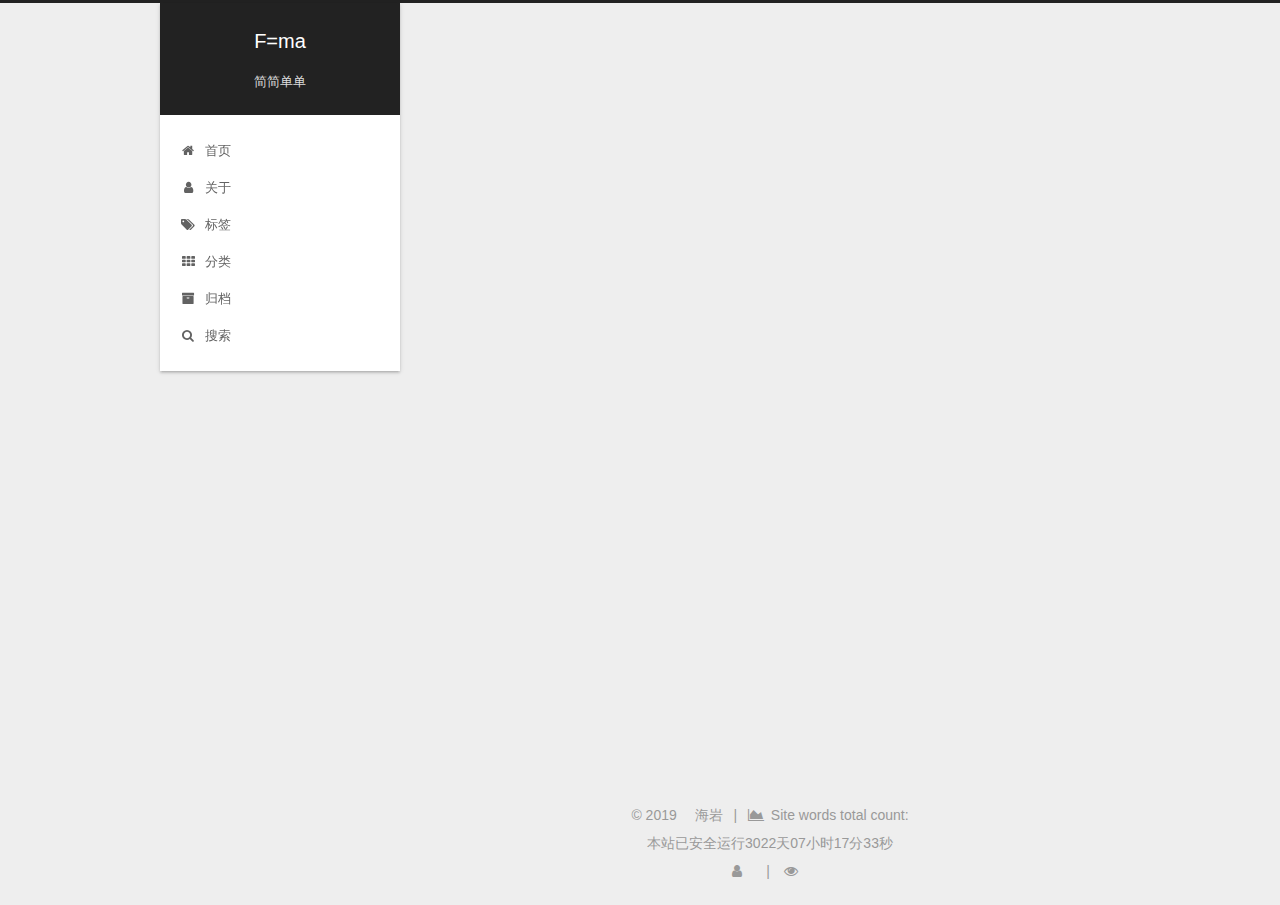
<file: archives/2019/index.html>
<!DOCTYPE html>



  


<html class="theme-next gemini use-motion" lang="zh-Hans">
<head>
  <meta charset="UTF-8"/>
<meta http-equiv="X-UA-Compatible" content="IE=edge" />
<meta name="viewport" content="width=device-width, initial-scale=1, maximum-scale=1"/>
<meta name="theme-color" content="#222">









<meta http-equiv="Cache-Control" content="no-transform" />
<meta http-equiv="Cache-Control" content="no-siteapp" />
















  
  
  <link href="/lib/fancybox/source/jquery.fancybox.css?v=2.1.5" rel="stylesheet" type="text/css" />







<link href="/lib/font-awesome/css/font-awesome.min.css?v=4.6.2" rel="stylesheet" type="text/css" />

<link href="/css/main.css?v=5.1.4" rel="stylesheet" type="text/css" />


  <link rel="apple-touch-icon" sizes="180x180" href="/images/apple-touch-icon-next.png?v=5.1.4">


  <link rel="icon" type="image/png" sizes="32x32" href="/images/favicon-32x32-next.png?v=5.1.4">


  <link rel="icon" type="image/png" sizes="16x16" href="/images/favicon-16x16-next.png?v=5.1.4">


  <link rel="mask-icon" href="/images/logo.svg?v=5.1.4" color="#222">





  <meta name="keywords" content="Hexo, NexT" />





  <link rel="alternate" href="/atom.xml" title="F=ma" type="application/atom+xml" />






<meta name="description" content="一个学生的随心而记">
<meta name="keywords" content="BY，BY，Blog，海岩的博客，hudamao">
<meta property="og:type" content="website">
<meta property="og:title" content="F=ma">
<meta property="og:url" content="https:&#x2F;&#x2F;hudamao.github.io&#x2F;archives&#x2F;2019&#x2F;index.html">
<meta property="og:site_name" content="F=ma">
<meta property="og:description" content="一个学生的随心而记">
<meta property="og:locale" content="zh-Hans">
<meta name="twitter:card" content="summary">



<script type="text/javascript" id="hexo.configurations">
  var NexT = window.NexT || {};
  var CONFIG = {
    root: '/',
    scheme: 'Gemini',
    version: '5.1.4',
    sidebar: {"position":"left","display":"post","offset":12,"b2t":false,"scrollpercent":false,"onmobile":false},
    fancybox: true,
    tabs: true,
    motion: {"enable":true,"async":false,"transition":{"post_block":"fadeIn","post_header":"slideDownIn","post_body":"slideDownIn","coll_header":"slideLeftIn","sidebar":"slideUpIn"}},
    duoshuo: {
      userId: '0',
      author: '博主'
    },
    algolia: {
      applicationID: '',
      apiKey: '',
      indexName: '',
      hits: {"per_page":10},
      labels: {"input_placeholder":"Search for Posts","hits_empty":"We didn't find any results for the search: ${query}","hits_stats":"${hits} results found in ${time} ms"}
    }
  };
</script>



  <link rel="canonical" href="https://hudamao.github.io/archives/2019/"/>





  <title>归档 | F=ma</title>
  





  <script type="text/javascript">
    var _hmt = _hmt || [];
    (function() {
      var hm = document.createElement("script");
      hm.src = "https://hm.baidu.com/hm.js?905e02528f7cabf30bc45ffcf3a27934";
      var s = document.getElementsByTagName("script")[0];
      s.parentNode.insertBefore(hm, s);
    })();
  </script>




</head>

<body itemscope itemtype="http://schema.org/WebPage" lang="zh-Hans">

  
  
    
  

  <div class="container sidebar-position-left page-archive">
    <div class="headband"></div>

    <header id="header" class="header" itemscope itemtype="http://schema.org/WPHeader">
      <div class="header-inner"><div class="site-brand-wrapper">
  <div class="site-meta ">
    

    <div class="custom-logo-site-title">
      <a href="/"  class="brand" rel="start">
        <span class="logo-line-before"><i></i></span>
        <span class="site-title">F=ma</span>
        <span class="logo-line-after"><i></i></span>
      </a>
    </div>
      
        <p class="site-subtitle">简简单单</p>
      
  </div>

  <div class="site-nav-toggle">
    <button>
      <span class="btn-bar"></span>
      <span class="btn-bar"></span>
      <span class="btn-bar"></span>
    </button>
  </div>
</div>

<nav class="site-nav">
  

  
    <ul id="menu" class="menu">
      
        
        <li class="menu-item menu-item-home">
          <a href="/%20" rel="section">
            
              <i class="menu-item-icon fa fa-fw fa-home"></i> <br />
            
            首页
          </a>
        </li>
      
        
        <li class="menu-item menu-item-about">
          <a href="/about/%20" rel="section">
            
              <i class="menu-item-icon fa fa-fw fa-user"></i> <br />
            
            关于
          </a>
        </li>
      
        
        <li class="menu-item menu-item-tags">
          <a href="/tags/%20" rel="section">
            
              <i class="menu-item-icon fa fa-fw fa-tags"></i> <br />
            
            标签
          </a>
        </li>
      
        
        <li class="menu-item menu-item-categories">
          <a href="/categories/%20" rel="section">
            
              <i class="menu-item-icon fa fa-fw fa-th"></i> <br />
            
            分类
          </a>
        </li>
      
        
        <li class="menu-item menu-item-archives">
          <a href="/archives/%20" rel="section">
            
              <i class="menu-item-icon fa fa-fw fa-archive"></i> <br />
            
            归档
          </a>
        </li>
      

      
        <li class="menu-item menu-item-search">
          
            <a href="javascript:;" class="popup-trigger">
          
            
              <i class="menu-item-icon fa fa-search fa-fw"></i> <br />
            
            搜索
          </a>
        </li>
      
    </ul>
  

  
    <div class="site-search">
      
  <div class="popup search-popup local-search-popup">
  <div class="local-search-header clearfix">
    <span class="search-icon">
      <i class="fa fa-search"></i>
    </span>
    <span class="popup-btn-close">
      <i class="fa fa-times-circle"></i>
    </span>
    <div class="local-search-input-wrapper">
      <input autocomplete="off"
             placeholder="搜索..." spellcheck="false"
             type="text" id="local-search-input">
    </div>
  </div>
  <div id="local-search-result"></div>
</div>



    </div>
  
</nav>



 </div>
    </header>

    <main id="main" class="main">
      <div class="main-inner">
        <div class="content-wrap">
          <div id="content" class="content">
            

  
  
  
  <div class="post-block archive">
    <div id="posts" class="posts-collapse">
      <span class="archive-move-on"></span>

      <span class="archive-page-counter">
        
        
        
          
        
        嗯..! 目前共计 1 篇日志。 继续努力。
      </span>

      

        
        
        

        
          
          <div class="collection-title">
            <h1 class="archive-year" id="archive-year-2019">2019</h1>
          </div>
        
        

        

  <article class="post post-type-normal" itemscope itemtype="http://schema.org/Article">
    <header class="post-header">

      <h2 class="post-title">
        
            <a class="post-title-link" href="/2019/10/28/hello-world/" itemprop="url">
              
                <span itemprop="name">Hello World</span>
              
            </a>
        
      </h2>

      <div class="post-meta">
        <time class="post-time" itemprop="dateCreated"
              datetime="2019-10-28T21:32:39+08:00"
              content="2019-10-28" >
          10-28
        </time>
      </div>

    </header>
  </article>



      

    </div>
  </div>
  
  
  

  



          </div>
          


          

        </div>
        
          
  
  <div class="sidebar-toggle">
    <div class="sidebar-toggle-line-wrap">
      <span class="sidebar-toggle-line sidebar-toggle-line-first"></span>
      <span class="sidebar-toggle-line sidebar-toggle-line-middle"></span>
      <span class="sidebar-toggle-line sidebar-toggle-line-last"></span>
    </div>
  </div>

  <aside id="sidebar" class="sidebar">
    
    <div class="sidebar-inner">

      

      

      <section class="site-overview-wrap sidebar-panel sidebar-panel-active">
        <div class="site-overview">
          <div class="site-author motion-element" itemprop="author" itemscope itemtype="http://schema.org/Person">
            
              <img class="site-author-image" itemprop="image"
                src="/images/avatar.jpg"
                alt="海岩" />
            
              <p class="site-author-name" itemprop="name">海岩</p>
              <p class="site-description motion-element" itemprop="description">一个学生的随心而记</p>
          </div>

          <nav class="site-state motion-element">

            
              <div class="site-state-item site-state-posts">
              
                <a href="/archives/%20%7C%7C%20archive">
              
                  <span class="site-state-item-count">1</span>
                  <span class="site-state-item-name">日志</span>
                </a>
              </div>
            

            

            

          </nav>

          
            <div class="feed-link motion-element">
              <a href="/atom.xml" rel="alternate">
                <i class="fa fa-rss"></i>
                RSS
              </a>
            </div>
          

          
            <div class="links-of-author motion-element">
                
                  <span class="links-of-author-item">
                    <a href="https://github.com/HuDamao" target="_blank" title="GitHub">
                      
                        <i class="fa fa-fw fa-github"></i>GitHub</a>
                  </span>
                
                  <span class="links-of-author-item">
                    <a href="mailto:haiyan000105@gmail.com" target="_blank" title="E-Mail">
                      
                        <i class="fa fa-fw fa-envelope"></i>E-Mail</a>
                  </span>
                
                  <span class="links-of-author-item">
                    <a href="https://stackoverflow.com/users/12304309/胡海岩" target="_blank" title="SOverflow">
                      
                        <i class="fa fa-fw fa-stack-overflow"></i>SOverflow</a>
                  </span>
                
                  <span class="links-of-author-item">
                    <a href="skype:huhaiyan68?call|chat" target="_blank" title="Skype">
                      
                        <i class="fa fa-fw fa-skype"></i>Skype</a>
                  </span>
                
            </div>
          

          
          

          
          

          

        </div>
      </section>

      

      

    </div>
  </aside>


        
      </div>
    </main>

    <footer id="footer" class="footer">
      <div class="footer-inner">
        <div class="copyright">&copy; <span itemprop="copyrightYear">2019</span>
  <span class="with-love">
    <i class="fa fa-"></i>
  </span>
  <span class="author" itemprop="copyrightHolder">海岩</span>

  
    <span class="post-meta-divider">|</span>
    <span class="post-meta-item-icon">
      <i class="fa fa-area-chart"></i>
    </span>
    
      <span class="post-meta-item-text">Site words total count&#58;</span>
    
    <span title="Site words total count"></span>
  
</div>


<!--
  <div class="powered-by">由 <a class="theme-link" target="_blank" href="https://hexo.io">Hexo</a> 强力驱动</div>



  <span class="post-meta-divider">|</span>



  <div class="theme-info">主题 &mdash; <a class="theme-link" target="_blank" href="https://github.com/iissnan/hexo-theme-next">NexT.Gemini</a> v5.1.4</div>
-->

<div id="days"></div>
<script>
function show_date_time(){
    window.setTimeout("show_date_time()", 1000);
    BirthDay=new Date("04/17/2018 15:13:14");//修改为自己的blog建站时间
    today=new Date();
    timeold=(today.getTime()-BirthDay.getTime());
    sectimeold=timeold/1000
    secondsold=Math.floor(sectimeold);
    msPerDay=24*60*60*1000
    e_daysold=timeold/msPerDay
    daysold=Math.floor(e_daysold);
    e_hrsold=(e_daysold-daysold)*24;
    hrsold=setzero(Math.floor(e_hrsold));
    e_minsold=(e_hrsold-hrsold)*60;
    minsold=setzero(Math.floor((e_hrsold-hrsold)*60));
    seconds=setzero(Math.floor((e_minsold-minsold)*60));
    document.getElementById('days').innerHTML="本站已安全运行"+daysold+"天"+hrsold+"小时"+minsold+"分"+seconds+"秒";
}
function setzero(i){
    if (i<10)
    {i="0" + i};
    return i;
}
show_date_time();
</script>





        
<div class="busuanzi-count">
  <script async src="https://dn-lbstatics.qbox.me/busuanzi/2.3/busuanzi.pure.mini.js"></script>

  
    <span class="site-uv">
      <i class="fa fa-user"></i>
      <span class="busuanzi-value" id="busuanzi_value_site_uv"></span>
      
    </span>
  

  
    <span class="site-pv">
      <i class="fa fa-eye"></i>
      <span class="busuanzi-value" id="busuanzi_value_site_pv"></span>
      
    </span>
  
</div>








        
      </div>
    </footer>

    
      <div class="back-to-top">
        <i class="fa fa-arrow-up"></i>
        
      </div>
    

    

  </div>

  

<script type="text/javascript">
  if (Object.prototype.toString.call(window.Promise) !== '[object Function]') {
    window.Promise = null;
  }
</script>









  












  
  
    <script type="text/javascript" src="/lib/jquery/index.js?v=2.1.3"></script>
  

  
  
    <script type="text/javascript" src="/lib/fastclick/lib/fastclick.min.js?v=1.0.6"></script>
  

  
  
    <script type="text/javascript" src="/lib/jquery_lazyload/jquery.lazyload.js?v=1.9.7"></script>
  

  
  
    <script type="text/javascript" src="/lib/velocity/velocity.min.js?v=1.2.1"></script>
  

  
  
    <script type="text/javascript" src="/lib/velocity/velocity.ui.min.js?v=1.2.1"></script>
  

  
  
    <script type="text/javascript" src="/lib/fancybox/source/jquery.fancybox.pack.js?v=2.1.5"></script>
  


  


  <script type="text/javascript" src="/js/src/utils.js?v=5.1.4"></script>

  <script type="text/javascript" src="/js/src/motion.js?v=5.1.4"></script>



  
  


  <script type="text/javascript" src="/js/src/affix.js?v=5.1.4"></script>

  <script type="text/javascript" src="/js/src/schemes/pisces.js?v=5.1.4"></script>



  

  


  <script type="text/javascript" src="/js/src/bootstrap.js?v=5.1.4"></script>



  


  




	





  





  







<!-- LOCAL: You can save these files to your site and update links -->
    
        
        <link rel="stylesheet" href="https://aimingoo.github.io/gitmint/style/default.css">
        <script src="https://aimingoo.github.io/gitmint/dist/gitmint.browser.js"></script>
    
<!-- END LOCAL -->

    

    







  

  <script type="text/javascript">
    // Popup Window;
    var isfetched = false;
    var isXml = true;
    // Search DB path;
    var search_path = "search.xml";
    if (search_path.length === 0) {
      search_path = "search.xml";
    } else if (/json$/i.test(search_path)) {
      isXml = false;
    }
    var path = "/" + search_path;
    // monitor main search box;

    var onPopupClose = function (e) {
      $('.popup').hide();
      $('#local-search-input').val('');
      $('.search-result-list').remove();
      $('#no-result').remove();
      $(".local-search-pop-overlay").remove();
      $('body').css('overflow', '');
    }

    function proceedsearch() {
      $("body")
        .append('<div class="search-popup-overlay local-search-pop-overlay"></div>')
        .css('overflow', 'hidden');
      $('.search-popup-overlay').click(onPopupClose);
      $('.popup').toggle();
      var $localSearchInput = $('#local-search-input');
      $localSearchInput.attr("autocapitalize", "none");
      $localSearchInput.attr("autocorrect", "off");
      $localSearchInput.focus();
    }

    // search function;
    var searchFunc = function(path, search_id, content_id) {
      'use strict';

      // start loading animation
      $("body")
        .append('<div class="search-popup-overlay local-search-pop-overlay">' +
          '<div id="search-loading-icon">' +
          '<i class="fa fa-spinner fa-pulse fa-5x fa-fw"></i>' +
          '</div>' +
          '</div>')
        .css('overflow', 'hidden');
      $("#search-loading-icon").css('margin', '20% auto 0 auto').css('text-align', 'center');

      $.ajax({
        url: path,
        dataType: isXml ? "xml" : "json",
        async: true,
        success: function(res) {
          // get the contents from search data
          isfetched = true;
          $('.popup').detach().appendTo('.header-inner');
          var datas = isXml ? $("entry", res).map(function() {
            return {
              title: $("title", this).text(),
              content: $("content",this).text(),
              url: $("url" , this).text()
            };
          }).get() : res;
          var input = document.getElementById(search_id);
          var resultContent = document.getElementById(content_id);
          var inputEventFunction = function() {
            var searchText = input.value.trim().toLowerCase();
            var keywords = searchText.split(/[\s\-]+/);
            if (keywords.length > 1) {
              keywords.push(searchText);
            }
            var resultItems = [];
            if (searchText.length > 0) {
              // perform local searching
              datas.forEach(function(data) {
                var isMatch = false;
                var hitCount = 0;
                var searchTextCount = 0;
                var title = data.title.trim();
                var titleInLowerCase = title.toLowerCase();
                var content = data.content.trim().replace(/<[^>]+>/g,"");
                var contentInLowerCase = content.toLowerCase();
                var articleUrl = decodeURIComponent(data.url);
                var indexOfTitle = [];
                var indexOfContent = [];
                // only match articles with not empty titles
                if(title != '') {
                  keywords.forEach(function(keyword) {
                    function getIndexByWord(word, text, caseSensitive) {
                      var wordLen = word.length;
                      if (wordLen === 0) {
                        return [];
                      }
                      var startPosition = 0, position = [], index = [];
                      if (!caseSensitive) {
                        text = text.toLowerCase();
                        word = word.toLowerCase();
                      }
                      while ((position = text.indexOf(word, startPosition)) > -1) {
                        index.push({position: position, word: word});
                        startPosition = position + wordLen;
                      }
                      return index;
                    }

                    indexOfTitle = indexOfTitle.concat(getIndexByWord(keyword, titleInLowerCase, false));
                    indexOfContent = indexOfContent.concat(getIndexByWord(keyword, contentInLowerCase, false));
                  });
                  if (indexOfTitle.length > 0 || indexOfContent.length > 0) {
                    isMatch = true;
                    hitCount = indexOfTitle.length + indexOfContent.length;
                  }
                }

                // show search results

                if (isMatch) {
                  // sort index by position of keyword

                  [indexOfTitle, indexOfContent].forEach(function (index) {
                    index.sort(function (itemLeft, itemRight) {
                      if (itemRight.position !== itemLeft.position) {
                        return itemRight.position - itemLeft.position;
                      } else {
                        return itemLeft.word.length - itemRight.word.length;
                      }
                    });
                  });

                  // merge hits into slices

                  function mergeIntoSlice(text, start, end, index) {
                    var item = index[index.length - 1];
                    var position = item.position;
                    var word = item.word;
                    var hits = [];
                    var searchTextCountInSlice = 0;
                    while (position + word.length <= end && index.length != 0) {
                      if (word === searchText) {
                        searchTextCountInSlice++;
                      }
                      hits.push({position: position, length: word.length});
                      var wordEnd = position + word.length;

                      // move to next position of hit

                      index.pop();
                      while (index.length != 0) {
                        item = index[index.length - 1];
                        position = item.position;
                        word = item.word;
                        if (wordEnd > position) {
                          index.pop();
                        } else {
                          break;
                        }
                      }
                    }
                    searchTextCount += searchTextCountInSlice;
                    return {
                      hits: hits,
                      start: start,
                      end: end,
                      searchTextCount: searchTextCountInSlice
                    };
                  }

                  var slicesOfTitle = [];
                  if (indexOfTitle.length != 0) {
                    slicesOfTitle.push(mergeIntoSlice(title, 0, title.length, indexOfTitle));
                  }

                  var slicesOfContent = [];
                  while (indexOfContent.length != 0) {
                    var item = indexOfContent[indexOfContent.length - 1];
                    var position = item.position;
                    var word = item.word;
                    // cut out 100 characters
                    var start = position - 20;
                    var end = position + 80;
                    if(start < 0){
                      start = 0;
                    }
                    if (end < position + word.length) {
                      end = position + word.length;
                    }
                    if(end > content.length){
                      end = content.length;
                    }
                    slicesOfContent.push(mergeIntoSlice(content, start, end, indexOfContent));
                  }

                  // sort slices in content by search text's count and hits' count

                  slicesOfContent.sort(function (sliceLeft, sliceRight) {
                    if (sliceLeft.searchTextCount !== sliceRight.searchTextCount) {
                      return sliceRight.searchTextCount - sliceLeft.searchTextCount;
                    } else if (sliceLeft.hits.length !== sliceRight.hits.length) {
                      return sliceRight.hits.length - sliceLeft.hits.length;
                    } else {
                      return sliceLeft.start - sliceRight.start;
                    }
                  });

                  // select top N slices in content

                  var upperBound = parseInt('1');
                  if (upperBound >= 0) {
                    slicesOfContent = slicesOfContent.slice(0, upperBound);
                  }

                  // highlight title and content

                  function highlightKeyword(text, slice) {
                    var result = '';
                    var prevEnd = slice.start;
                    slice.hits.forEach(function (hit) {
                      result += text.substring(prevEnd, hit.position);
                      var end = hit.position + hit.length;
                      result += '<b class="search-keyword">' + text.substring(hit.position, end) + '</b>';
                      prevEnd = end;
                    });
                    result += text.substring(prevEnd, slice.end);
                    return result;
                  }

                  var resultItem = '';

                  if (slicesOfTitle.length != 0) {
                    resultItem += "<li><a href='" + articleUrl + "' class='search-result-title'>" + highlightKeyword(title, slicesOfTitle[0]) + "</a>";
                  } else {
                    resultItem += "<li><a href='" + articleUrl + "' class='search-result-title'>" + title + "</a>";
                  }

                  slicesOfContent.forEach(function (slice) {
                    resultItem += "<a href='" + articleUrl + "'>" +
                      "<p class=\"search-result\">" + highlightKeyword(content, slice) +
                      "...</p>" + "</a>";
                  });

                  resultItem += "</li>";
                  resultItems.push({
                    item: resultItem,
                    searchTextCount: searchTextCount,
                    hitCount: hitCount,
                    id: resultItems.length
                  });
                }
              })
            };
            if (keywords.length === 1 && keywords[0] === "") {
              resultContent.innerHTML = '<div id="no-result"><i class="fa fa-search fa-5x" /></div>'
            } else if (resultItems.length === 0) {
              resultContent.innerHTML = '<div id="no-result"><i class="fa fa-frown-o fa-5x" /></div>'
            } else {
              resultItems.sort(function (resultLeft, resultRight) {
                if (resultLeft.searchTextCount !== resultRight.searchTextCount) {
                  return resultRight.searchTextCount - resultLeft.searchTextCount;
                } else if (resultLeft.hitCount !== resultRight.hitCount) {
                  return resultRight.hitCount - resultLeft.hitCount;
                } else {
                  return resultRight.id - resultLeft.id;
                }
              });
              var searchResultList = '<ul class=\"search-result-list\">';
              resultItems.forEach(function (result) {
                searchResultList += result.item;
              })
              searchResultList += "</ul>";
              resultContent.innerHTML = searchResultList;
            }
          }

          if ('auto' === 'auto') {
            input.addEventListener('input', inputEventFunction);
          } else {
            $('.search-icon').click(inputEventFunction);
            input.addEventListener('keypress', function (event) {
              if (event.keyCode === 13) {
                inputEventFunction();
              }
            });
          }

          // remove loading animation
          $(".local-search-pop-overlay").remove();
          $('body').css('overflow', '');

          proceedsearch();
        }
      });
    }

    // handle and trigger popup window;
    $('.popup-trigger').click(function(e) {
      e.stopPropagation();
      if (isfetched === false) {
        searchFunc(path, 'local-search-input', 'local-search-result');
      } else {
        proceedsearch();
      };
    });

    $('.popup-btn-close').click(onPopupClose);
    $('.popup').click(function(e){
      e.stopPropagation();
    });
    $(document).on('keyup', function (event) {
      var shouldDismissSearchPopup = event.which === 27 &&
        $('.search-popup').is(':visible');
      if (shouldDismissSearchPopup) {
        onPopupClose();
      }
    });
  </script>





  

  

  

  
  

  

  

  

</body>
</html>
</file>
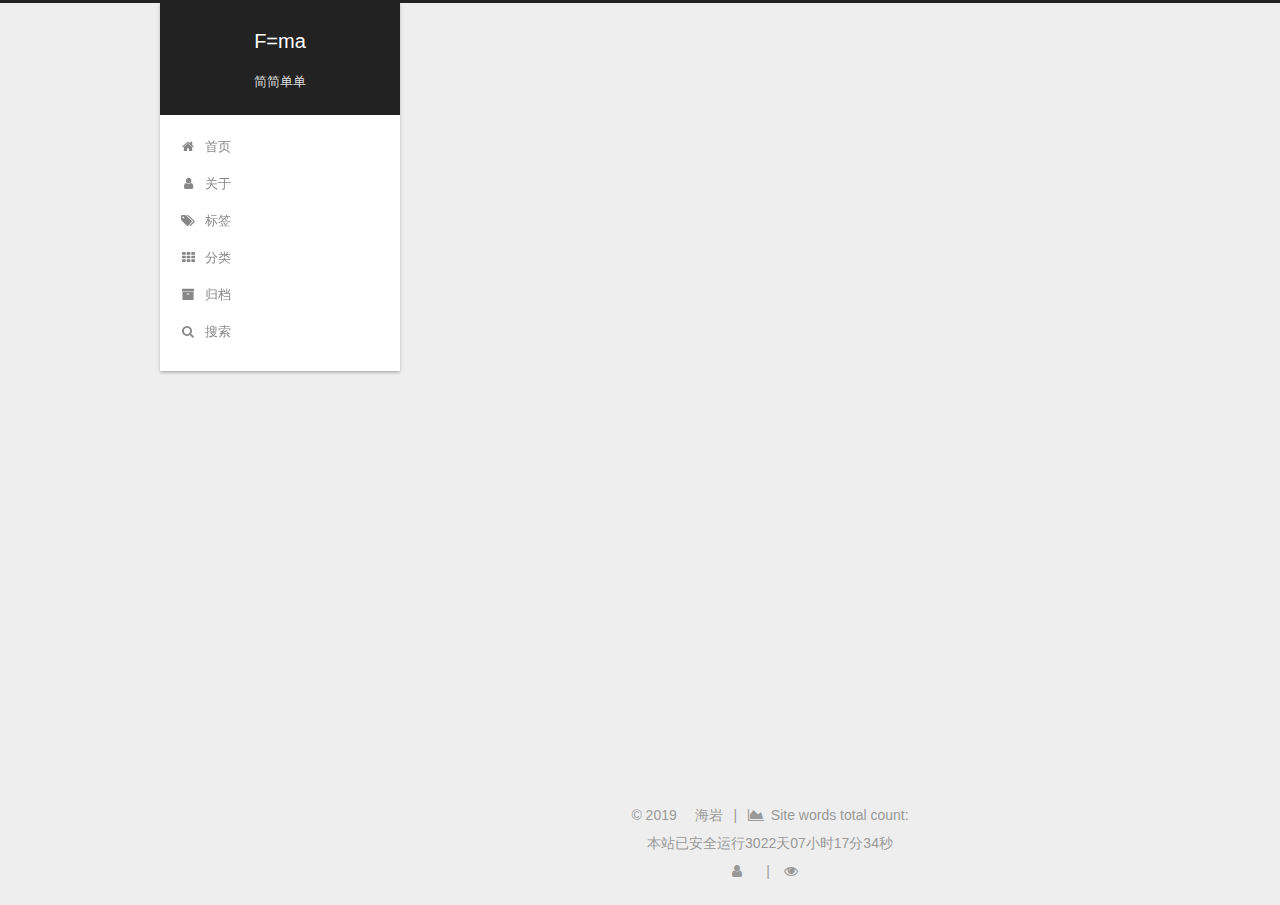
<file: archives/2019/10/index.html>
<!DOCTYPE html>



  


<html class="theme-next gemini use-motion" lang="zh-Hans">
<head>
  <meta charset="UTF-8"/>
<meta http-equiv="X-UA-Compatible" content="IE=edge" />
<meta name="viewport" content="width=device-width, initial-scale=1, maximum-scale=1"/>
<meta name="theme-color" content="#222">









<meta http-equiv="Cache-Control" content="no-transform" />
<meta http-equiv="Cache-Control" content="no-siteapp" />
















  
  
  <link href="/lib/fancybox/source/jquery.fancybox.css?v=2.1.5" rel="stylesheet" type="text/css" />







<link href="/lib/font-awesome/css/font-awesome.min.css?v=4.6.2" rel="stylesheet" type="text/css" />

<link href="/css/main.css?v=5.1.4" rel="stylesheet" type="text/css" />


  <link rel="apple-touch-icon" sizes="180x180" href="/images/apple-touch-icon-next.png?v=5.1.4">


  <link rel="icon" type="image/png" sizes="32x32" href="/images/favicon-32x32-next.png?v=5.1.4">


  <link rel="icon" type="image/png" sizes="16x16" href="/images/favicon-16x16-next.png?v=5.1.4">


  <link rel="mask-icon" href="/images/logo.svg?v=5.1.4" color="#222">





  <meta name="keywords" content="Hexo, NexT" />





  <link rel="alternate" href="/atom.xml" title="F=ma" type="application/atom+xml" />






<meta name="description" content="一个学生的随心而记">
<meta name="keywords" content="BY，BY，Blog，海岩的博客，hudamao">
<meta property="og:type" content="website">
<meta property="og:title" content="F=ma">
<meta property="og:url" content="https:&#x2F;&#x2F;hudamao.github.io&#x2F;archives&#x2F;2019&#x2F;10&#x2F;index.html">
<meta property="og:site_name" content="F=ma">
<meta property="og:description" content="一个学生的随心而记">
<meta property="og:locale" content="zh-Hans">
<meta name="twitter:card" content="summary">



<script type="text/javascript" id="hexo.configurations">
  var NexT = window.NexT || {};
  var CONFIG = {
    root: '/',
    scheme: 'Gemini',
    version: '5.1.4',
    sidebar: {"position":"left","display":"post","offset":12,"b2t":false,"scrollpercent":false,"onmobile":false},
    fancybox: true,
    tabs: true,
    motion: {"enable":true,"async":false,"transition":{"post_block":"fadeIn","post_header":"slideDownIn","post_body":"slideDownIn","coll_header":"slideLeftIn","sidebar":"slideUpIn"}},
    duoshuo: {
      userId: '0',
      author: '博主'
    },
    algolia: {
      applicationID: '',
      apiKey: '',
      indexName: '',
      hits: {"per_page":10},
      labels: {"input_placeholder":"Search for Posts","hits_empty":"We didn't find any results for the search: ${query}","hits_stats":"${hits} results found in ${time} ms"}
    }
  };
</script>



  <link rel="canonical" href="https://hudamao.github.io/archives/2019/10/"/>





  <title>归档 | F=ma</title>
  





  <script type="text/javascript">
    var _hmt = _hmt || [];
    (function() {
      var hm = document.createElement("script");
      hm.src = "https://hm.baidu.com/hm.js?905e02528f7cabf30bc45ffcf3a27934";
      var s = document.getElementsByTagName("script")[0];
      s.parentNode.insertBefore(hm, s);
    })();
  </script>




</head>

<body itemscope itemtype="http://schema.org/WebPage" lang="zh-Hans">

  
  
    
  

  <div class="container sidebar-position-left page-archive">
    <div class="headband"></div>

    <header id="header" class="header" itemscope itemtype="http://schema.org/WPHeader">
      <div class="header-inner"><div class="site-brand-wrapper">
  <div class="site-meta ">
    

    <div class="custom-logo-site-title">
      <a href="/"  class="brand" rel="start">
        <span class="logo-line-before"><i></i></span>
        <span class="site-title">F=ma</span>
        <span class="logo-line-after"><i></i></span>
      </a>
    </div>
      
        <p class="site-subtitle">简简单单</p>
      
  </div>

  <div class="site-nav-toggle">
    <button>
      <span class="btn-bar"></span>
      <span class="btn-bar"></span>
      <span class="btn-bar"></span>
    </button>
  </div>
</div>

<nav class="site-nav">
  

  
    <ul id="menu" class="menu">
      
        
        <li class="menu-item menu-item-home">
          <a href="/%20" rel="section">
            
              <i class="menu-item-icon fa fa-fw fa-home"></i> <br />
            
            首页
          </a>
        </li>
      
        
        <li class="menu-item menu-item-about">
          <a href="/about/%20" rel="section">
            
              <i class="menu-item-icon fa fa-fw fa-user"></i> <br />
            
            关于
          </a>
        </li>
      
        
        <li class="menu-item menu-item-tags">
          <a href="/tags/%20" rel="section">
            
              <i class="menu-item-icon fa fa-fw fa-tags"></i> <br />
            
            标签
          </a>
        </li>
      
        
        <li class="menu-item menu-item-categories">
          <a href="/categories/%20" rel="section">
            
              <i class="menu-item-icon fa fa-fw fa-th"></i> <br />
            
            分类
          </a>
        </li>
      
        
        <li class="menu-item menu-item-archives">
          <a href="/archives/%20" rel="section">
            
              <i class="menu-item-icon fa fa-fw fa-archive"></i> <br />
            
            归档
          </a>
        </li>
      

      
        <li class="menu-item menu-item-search">
          
            <a href="javascript:;" class="popup-trigger">
          
            
              <i class="menu-item-icon fa fa-search fa-fw"></i> <br />
            
            搜索
          </a>
        </li>
      
    </ul>
  

  
    <div class="site-search">
      
  <div class="popup search-popup local-search-popup">
  <div class="local-search-header clearfix">
    <span class="search-icon">
      <i class="fa fa-search"></i>
    </span>
    <span class="popup-btn-close">
      <i class="fa fa-times-circle"></i>
    </span>
    <div class="local-search-input-wrapper">
      <input autocomplete="off"
             placeholder="搜索..." spellcheck="false"
             type="text" id="local-search-input">
    </div>
  </div>
  <div id="local-search-result"></div>
</div>



    </div>
  
</nav>



 </div>
    </header>

    <main id="main" class="main">
      <div class="main-inner">
        <div class="content-wrap">
          <div id="content" class="content">
            

  
  
  
  <div class="post-block archive">
    <div id="posts" class="posts-collapse">
      <span class="archive-move-on"></span>

      <span class="archive-page-counter">
        
        
        
          
        
        嗯..! 目前共计 1 篇日志。 继续努力。
      </span>

      

        
        
        

        
          
          <div class="collection-title">
            <h1 class="archive-year" id="archive-year-2019">2019</h1>
          </div>
        
        

        

  <article class="post post-type-normal" itemscope itemtype="http://schema.org/Article">
    <header class="post-header">

      <h2 class="post-title">
        
            <a class="post-title-link" href="/2019/10/28/hello-world/" itemprop="url">
              
                <span itemprop="name">Hello World</span>
              
            </a>
        
      </h2>

      <div class="post-meta">
        <time class="post-time" itemprop="dateCreated"
              datetime="2019-10-28T21:32:39+08:00"
              content="2019-10-28" >
          10-28
        </time>
      </div>

    </header>
  </article>



      

    </div>
  </div>
  
  
  

  



          </div>
          


          

        </div>
        
          
  
  <div class="sidebar-toggle">
    <div class="sidebar-toggle-line-wrap">
      <span class="sidebar-toggle-line sidebar-toggle-line-first"></span>
      <span class="sidebar-toggle-line sidebar-toggle-line-middle"></span>
      <span class="sidebar-toggle-line sidebar-toggle-line-last"></span>
    </div>
  </div>

  <aside id="sidebar" class="sidebar">
    
    <div class="sidebar-inner">

      

      

      <section class="site-overview-wrap sidebar-panel sidebar-panel-active">
        <div class="site-overview">
          <div class="site-author motion-element" itemprop="author" itemscope itemtype="http://schema.org/Person">
            
              <img class="site-author-image" itemprop="image"
                src="/images/avatar.jpg"
                alt="海岩" />
            
              <p class="site-author-name" itemprop="name">海岩</p>
              <p class="site-description motion-element" itemprop="description">一个学生的随心而记</p>
          </div>

          <nav class="site-state motion-element">

            
              <div class="site-state-item site-state-posts">
              
                <a href="/archives/%20%7C%7C%20archive">
              
                  <span class="site-state-item-count">1</span>
                  <span class="site-state-item-name">日志</span>
                </a>
              </div>
            

            

            

          </nav>

          
            <div class="feed-link motion-element">
              <a href="/atom.xml" rel="alternate">
                <i class="fa fa-rss"></i>
                RSS
              </a>
            </div>
          

          
            <div class="links-of-author motion-element">
                
                  <span class="links-of-author-item">
                    <a href="https://github.com/HuDamao" target="_blank" title="GitHub">
                      
                        <i class="fa fa-fw fa-github"></i>GitHub</a>
                  </span>
                
                  <span class="links-of-author-item">
                    <a href="mailto:haiyan000105@gmail.com" target="_blank" title="E-Mail">
                      
                        <i class="fa fa-fw fa-envelope"></i>E-Mail</a>
                  </span>
                
                  <span class="links-of-author-item">
                    <a href="https://stackoverflow.com/users/12304309/胡海岩" target="_blank" title="SOverflow">
                      
                        <i class="fa fa-fw fa-stack-overflow"></i>SOverflow</a>
                  </span>
                
                  <span class="links-of-author-item">
                    <a href="skype:huhaiyan68?call|chat" target="_blank" title="Skype">
                      
                        <i class="fa fa-fw fa-skype"></i>Skype</a>
                  </span>
                
            </div>
          

          
          

          
          

          

        </div>
      </section>

      

      

    </div>
  </aside>


        
      </div>
    </main>

    <footer id="footer" class="footer">
      <div class="footer-inner">
        <div class="copyright">&copy; <span itemprop="copyrightYear">2019</span>
  <span class="with-love">
    <i class="fa fa-"></i>
  </span>
  <span class="author" itemprop="copyrightHolder">海岩</span>

  
    <span class="post-meta-divider">|</span>
    <span class="post-meta-item-icon">
      <i class="fa fa-area-chart"></i>
    </span>
    
      <span class="post-meta-item-text">Site words total count&#58;</span>
    
    <span title="Site words total count"></span>
  
</div>


<!--
  <div class="powered-by">由 <a class="theme-link" target="_blank" href="https://hexo.io">Hexo</a> 强力驱动</div>



  <span class="post-meta-divider">|</span>



  <div class="theme-info">主题 &mdash; <a class="theme-link" target="_blank" href="https://github.com/iissnan/hexo-theme-next">NexT.Gemini</a> v5.1.4</div>
-->

<div id="days"></div>
<script>
function show_date_time(){
    window.setTimeout("show_date_time()", 1000);
    BirthDay=new Date("04/17/2018 15:13:14");//修改为自己的blog建站时间
    today=new Date();
    timeold=(today.getTime()-BirthDay.getTime());
    sectimeold=timeold/1000
    secondsold=Math.floor(sectimeold);
    msPerDay=24*60*60*1000
    e_daysold=timeold/msPerDay
    daysold=Math.floor(e_daysold);
    e_hrsold=(e_daysold-daysold)*24;
    hrsold=setzero(Math.floor(e_hrsold));
    e_minsold=(e_hrsold-hrsold)*60;
    minsold=setzero(Math.floor((e_hrsold-hrsold)*60));
    seconds=setzero(Math.floor((e_minsold-minsold)*60));
    document.getElementById('days').innerHTML="本站已安全运行"+daysold+"天"+hrsold+"小时"+minsold+"分"+seconds+"秒";
}
function setzero(i){
    if (i<10)
    {i="0" + i};
    return i;
}
show_date_time();
</script>





        
<div class="busuanzi-count">
  <script async src="https://dn-lbstatics.qbox.me/busuanzi/2.3/busuanzi.pure.mini.js"></script>

  
    <span class="site-uv">
      <i class="fa fa-user"></i>
      <span class="busuanzi-value" id="busuanzi_value_site_uv"></span>
      
    </span>
  

  
    <span class="site-pv">
      <i class="fa fa-eye"></i>
      <span class="busuanzi-value" id="busuanzi_value_site_pv"></span>
      
    </span>
  
</div>








        
      </div>
    </footer>

    
      <div class="back-to-top">
        <i class="fa fa-arrow-up"></i>
        
      </div>
    

    

  </div>

  

<script type="text/javascript">
  if (Object.prototype.toString.call(window.Promise) !== '[object Function]') {
    window.Promise = null;
  }
</script>









  












  
  
    <script type="text/javascript" src="/lib/jquery/index.js?v=2.1.3"></script>
  

  
  
    <script type="text/javascript" src="/lib/fastclick/lib/fastclick.min.js?v=1.0.6"></script>
  

  
  
    <script type="text/javascript" src="/lib/jquery_lazyload/jquery.lazyload.js?v=1.9.7"></script>
  

  
  
    <script type="text/javascript" src="/lib/velocity/velocity.min.js?v=1.2.1"></script>
  

  
  
    <script type="text/javascript" src="/lib/velocity/velocity.ui.min.js?v=1.2.1"></script>
  

  
  
    <script type="text/javascript" src="/lib/fancybox/source/jquery.fancybox.pack.js?v=2.1.5"></script>
  


  


  <script type="text/javascript" src="/js/src/utils.js?v=5.1.4"></script>

  <script type="text/javascript" src="/js/src/motion.js?v=5.1.4"></script>



  
  


  <script type="text/javascript" src="/js/src/affix.js?v=5.1.4"></script>

  <script type="text/javascript" src="/js/src/schemes/pisces.js?v=5.1.4"></script>



  

  


  <script type="text/javascript" src="/js/src/bootstrap.js?v=5.1.4"></script>



  


  




	





  





  







<!-- LOCAL: You can save these files to your site and update links -->
    
        
        <link rel="stylesheet" href="https://aimingoo.github.io/gitmint/style/default.css">
        <script src="https://aimingoo.github.io/gitmint/dist/gitmint.browser.js"></script>
    
<!-- END LOCAL -->

    

    







  

  <script type="text/javascript">
    // Popup Window;
    var isfetched = false;
    var isXml = true;
    // Search DB path;
    var search_path = "search.xml";
    if (search_path.length === 0) {
      search_path = "search.xml";
    } else if (/json$/i.test(search_path)) {
      isXml = false;
    }
    var path = "/" + search_path;
    // monitor main search box;

    var onPopupClose = function (e) {
      $('.popup').hide();
      $('#local-search-input').val('');
      $('.search-result-list').remove();
      $('#no-result').remove();
      $(".local-search-pop-overlay").remove();
      $('body').css('overflow', '');
    }

    function proceedsearch() {
      $("body")
        .append('<div class="search-popup-overlay local-search-pop-overlay"></div>')
        .css('overflow', 'hidden');
      $('.search-popup-overlay').click(onPopupClose);
      $('.popup').toggle();
      var $localSearchInput = $('#local-search-input');
      $localSearchInput.attr("autocapitalize", "none");
      $localSearchInput.attr("autocorrect", "off");
      $localSearchInput.focus();
    }

    // search function;
    var searchFunc = function(path, search_id, content_id) {
      'use strict';

      // start loading animation
      $("body")
        .append('<div class="search-popup-overlay local-search-pop-overlay">' +
          '<div id="search-loading-icon">' +
          '<i class="fa fa-spinner fa-pulse fa-5x fa-fw"></i>' +
          '</div>' +
          '</div>')
        .css('overflow', 'hidden');
      $("#search-loading-icon").css('margin', '20% auto 0 auto').css('text-align', 'center');

      $.ajax({
        url: path,
        dataType: isXml ? "xml" : "json",
        async: true,
        success: function(res) {
          // get the contents from search data
          isfetched = true;
          $('.popup').detach().appendTo('.header-inner');
          var datas = isXml ? $("entry", res).map(function() {
            return {
              title: $("title", this).text(),
              content: $("content",this).text(),
              url: $("url" , this).text()
            };
          }).get() : res;
          var input = document.getElementById(search_id);
          var resultContent = document.getElementById(content_id);
          var inputEventFunction = function() {
            var searchText = input.value.trim().toLowerCase();
            var keywords = searchText.split(/[\s\-]+/);
            if (keywords.length > 1) {
              keywords.push(searchText);
            }
            var resultItems = [];
            if (searchText.length > 0) {
              // perform local searching
              datas.forEach(function(data) {
                var isMatch = false;
                var hitCount = 0;
                var searchTextCount = 0;
                var title = data.title.trim();
                var titleInLowerCase = title.toLowerCase();
                var content = data.content.trim().replace(/<[^>]+>/g,"");
                var contentInLowerCase = content.toLowerCase();
                var articleUrl = decodeURIComponent(data.url);
                var indexOfTitle = [];
                var indexOfContent = [];
                // only match articles with not empty titles
                if(title != '') {
                  keywords.forEach(function(keyword) {
                    function getIndexByWord(word, text, caseSensitive) {
                      var wordLen = word.length;
                      if (wordLen === 0) {
                        return [];
                      }
                      var startPosition = 0, position = [], index = [];
                      if (!caseSensitive) {
                        text = text.toLowerCase();
                        word = word.toLowerCase();
                      }
                      while ((position = text.indexOf(word, startPosition)) > -1) {
                        index.push({position: position, word: word});
                        startPosition = position + wordLen;
                      }
                      return index;
                    }

                    indexOfTitle = indexOfTitle.concat(getIndexByWord(keyword, titleInLowerCase, false));
                    indexOfContent = indexOfContent.concat(getIndexByWord(keyword, contentInLowerCase, false));
                  });
                  if (indexOfTitle.length > 0 || indexOfContent.length > 0) {
                    isMatch = true;
                    hitCount = indexOfTitle.length + indexOfContent.length;
                  }
                }

                // show search results

                if (isMatch) {
                  // sort index by position of keyword

                  [indexOfTitle, indexOfContent].forEach(function (index) {
                    index.sort(function (itemLeft, itemRight) {
                      if (itemRight.position !== itemLeft.position) {
                        return itemRight.position - itemLeft.position;
                      } else {
                        return itemLeft.word.length - itemRight.word.length;
                      }
                    });
                  });

                  // merge hits into slices

                  function mergeIntoSlice(text, start, end, index) {
                    var item = index[index.length - 1];
                    var position = item.position;
                    var word = item.word;
                    var hits = [];
                    var searchTextCountInSlice = 0;
                    while (position + word.length <= end && index.length != 0) {
                      if (word === searchText) {
                        searchTextCountInSlice++;
                      }
                      hits.push({position: position, length: word.length});
                      var wordEnd = position + word.length;

                      // move to next position of hit

                      index.pop();
                      while (index.length != 0) {
                        item = index[index.length - 1];
                        position = item.position;
                        word = item.word;
                        if (wordEnd > position) {
                          index.pop();
                        } else {
                          break;
                        }
                      }
                    }
                    searchTextCount += searchTextCountInSlice;
                    return {
                      hits: hits,
                      start: start,
                      end: end,
                      searchTextCount: searchTextCountInSlice
                    };
                  }

                  var slicesOfTitle = [];
                  if (indexOfTitle.length != 0) {
                    slicesOfTitle.push(mergeIntoSlice(title, 0, title.length, indexOfTitle));
                  }

                  var slicesOfContent = [];
                  while (indexOfContent.length != 0) {
                    var item = indexOfContent[indexOfContent.length - 1];
                    var position = item.position;
                    var word = item.word;
                    // cut out 100 characters
                    var start = position - 20;
                    var end = position + 80;
                    if(start < 0){
                      start = 0;
                    }
                    if (end < position + word.length) {
                      end = position + word.length;
                    }
                    if(end > content.length){
                      end = content.length;
                    }
                    slicesOfContent.push(mergeIntoSlice(content, start, end, indexOfContent));
                  }

                  // sort slices in content by search text's count and hits' count

                  slicesOfContent.sort(function (sliceLeft, sliceRight) {
                    if (sliceLeft.searchTextCount !== sliceRight.searchTextCount) {
                      return sliceRight.searchTextCount - sliceLeft.searchTextCount;
                    } else if (sliceLeft.hits.length !== sliceRight.hits.length) {
                      return sliceRight.hits.length - sliceLeft.hits.length;
                    } else {
                      return sliceLeft.start - sliceRight.start;
                    }
                  });

                  // select top N slices in content

                  var upperBound = parseInt('1');
                  if (upperBound >= 0) {
                    slicesOfContent = slicesOfContent.slice(0, upperBound);
                  }

                  // highlight title and content

                  function highlightKeyword(text, slice) {
                    var result = '';
                    var prevEnd = slice.start;
                    slice.hits.forEach(function (hit) {
                      result += text.substring(prevEnd, hit.position);
                      var end = hit.position + hit.length;
                      result += '<b class="search-keyword">' + text.substring(hit.position, end) + '</b>';
                      prevEnd = end;
                    });
                    result += text.substring(prevEnd, slice.end);
                    return result;
                  }

                  var resultItem = '';

                  if (slicesOfTitle.length != 0) {
                    resultItem += "<li><a href='" + articleUrl + "' class='search-result-title'>" + highlightKeyword(title, slicesOfTitle[0]) + "</a>";
                  } else {
                    resultItem += "<li><a href='" + articleUrl + "' class='search-result-title'>" + title + "</a>";
                  }

                  slicesOfContent.forEach(function (slice) {
                    resultItem += "<a href='" + articleUrl + "'>" +
                      "<p class=\"search-result\">" + highlightKeyword(content, slice) +
                      "...</p>" + "</a>";
                  });

                  resultItem += "</li>";
                  resultItems.push({
                    item: resultItem,
                    searchTextCount: searchTextCount,
                    hitCount: hitCount,
                    id: resultItems.length
                  });
                }
              })
            };
            if (keywords.length === 1 && keywords[0] === "") {
              resultContent.innerHTML = '<div id="no-result"><i class="fa fa-search fa-5x" /></div>'
            } else if (resultItems.length === 0) {
              resultContent.innerHTML = '<div id="no-result"><i class="fa fa-frown-o fa-5x" /></div>'
            } else {
              resultItems.sort(function (resultLeft, resultRight) {
                if (resultLeft.searchTextCount !== resultRight.searchTextCount) {
                  return resultRight.searchTextCount - resultLeft.searchTextCount;
                } else if (resultLeft.hitCount !== resultRight.hitCount) {
                  return resultRight.hitCount - resultLeft.hitCount;
                } else {
                  return resultRight.id - resultLeft.id;
                }
              });
              var searchResultList = '<ul class=\"search-result-list\">';
              resultItems.forEach(function (result) {
                searchResultList += result.item;
              })
              searchResultList += "</ul>";
              resultContent.innerHTML = searchResultList;
            }
          }

          if ('auto' === 'auto') {
            input.addEventListener('input', inputEventFunction);
          } else {
            $('.search-icon').click(inputEventFunction);
            input.addEventListener('keypress', function (event) {
              if (event.keyCode === 13) {
                inputEventFunction();
              }
            });
          }

          // remove loading animation
          $(".local-search-pop-overlay").remove();
          $('body').css('overflow', '');

          proceedsearch();
        }
      });
    }

    // handle and trigger popup window;
    $('.popup-trigger').click(function(e) {
      e.stopPropagation();
      if (isfetched === false) {
        searchFunc(path, 'local-search-input', 'local-search-result');
      } else {
        proceedsearch();
      };
    });

    $('.popup-btn-close').click(onPopupClose);
    $('.popup').click(function(e){
      e.stopPropagation();
    });
    $(document).on('keyup', function (event) {
      var shouldDismissSearchPopup = event.which === 27 &&
        $('.search-popup').is(':visible');
      if (shouldDismissSearchPopup) {
        onPopupClose();
      }
    });
  </script>





  

  

  

  
  

  

  

  

</body>
</html>
</file>
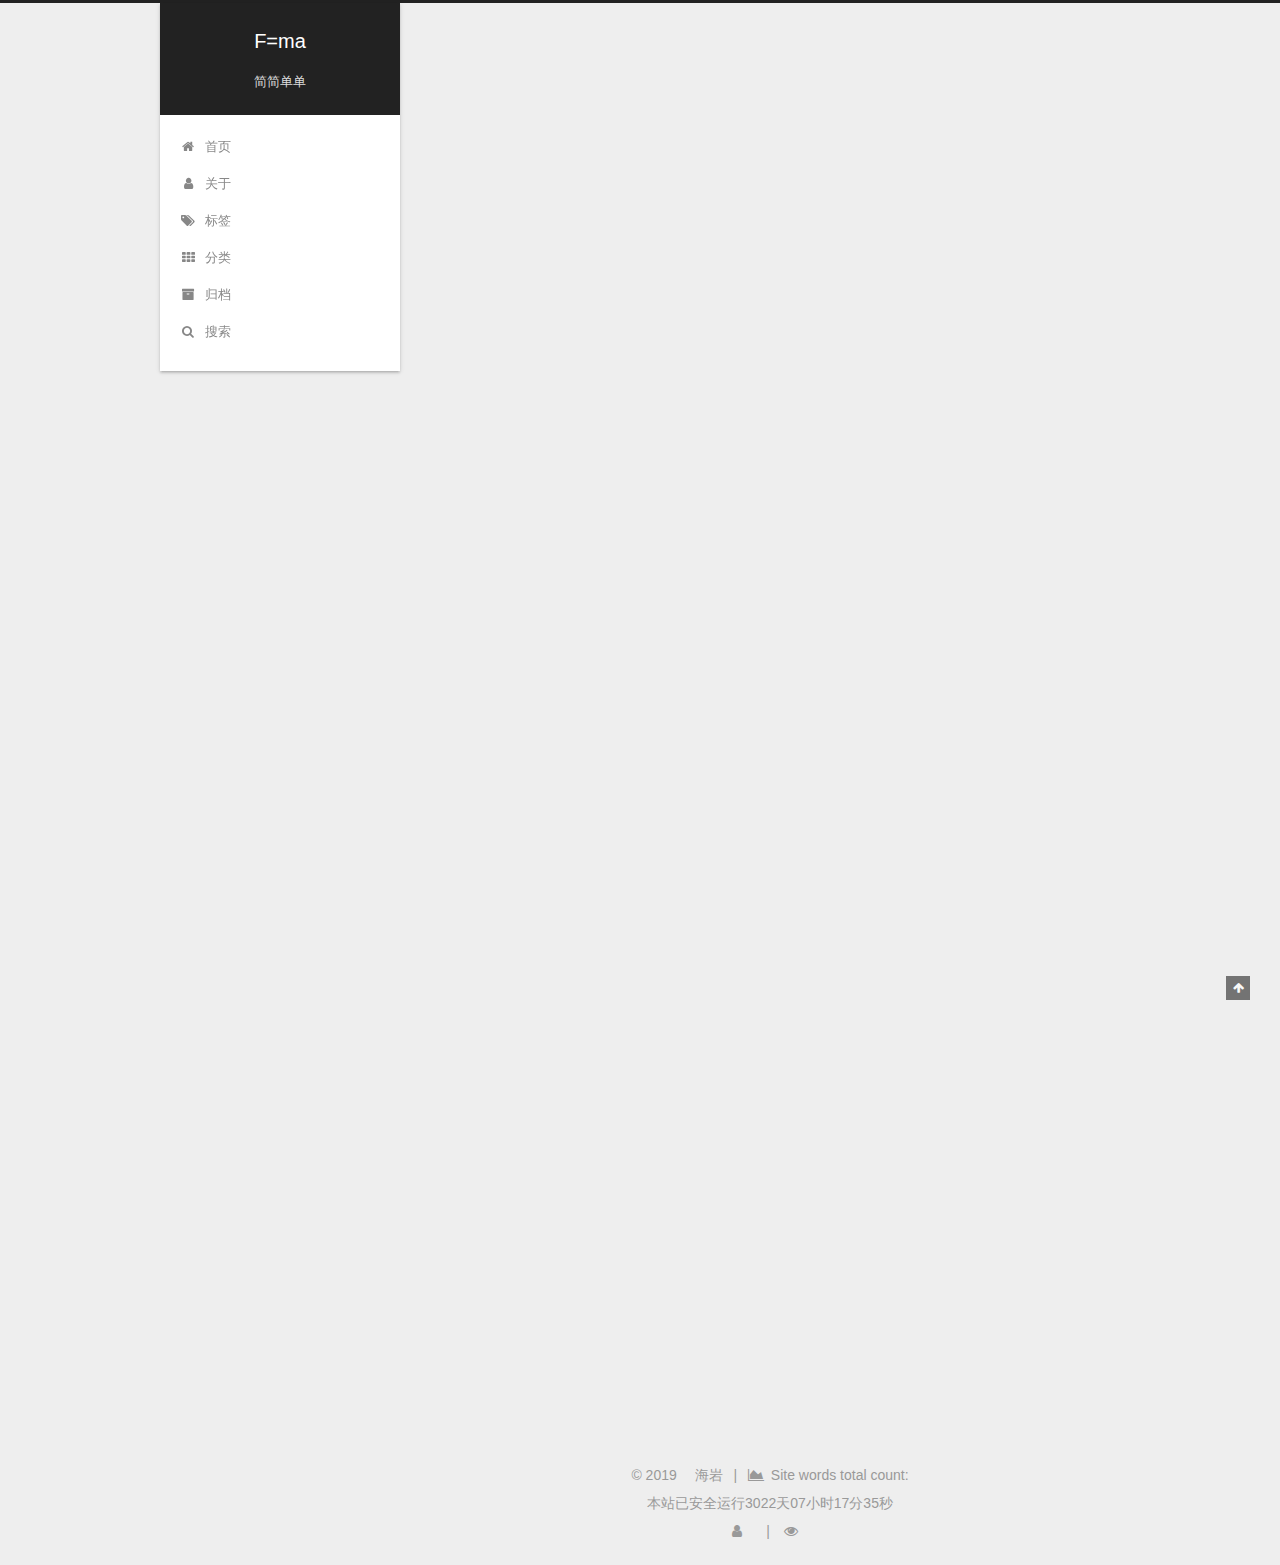
<file: 2019/10/28/hello-world/index.html>
<!DOCTYPE html>



  


<html class="theme-next gemini use-motion" lang="zh-Hans">
<head>
  <meta charset="UTF-8"/>
<meta http-equiv="X-UA-Compatible" content="IE=edge" />
<meta name="viewport" content="width=device-width, initial-scale=1, maximum-scale=1"/>
<meta name="theme-color" content="#222">









<meta http-equiv="Cache-Control" content="no-transform" />
<meta http-equiv="Cache-Control" content="no-siteapp" />
















  
  
  <link href="/lib/fancybox/source/jquery.fancybox.css?v=2.1.5" rel="stylesheet" type="text/css" />







<link href="/lib/font-awesome/css/font-awesome.min.css?v=4.6.2" rel="stylesheet" type="text/css" />

<link href="/css/main.css?v=5.1.4" rel="stylesheet" type="text/css" />


  <link rel="apple-touch-icon" sizes="180x180" href="/images/apple-touch-icon-next.png?v=5.1.4">


  <link rel="icon" type="image/png" sizes="32x32" href="/images/favicon-32x32-next.png?v=5.1.4">


  <link rel="icon" type="image/png" sizes="16x16" href="/images/favicon-16x16-next.png?v=5.1.4">


  <link rel="mask-icon" href="/images/logo.svg?v=5.1.4" color="#222">





  <meta name="keywords" content="Hexo, NexT" />





  <link rel="alternate" href="/atom.xml" title="F=ma" type="application/atom+xml" />






<meta name="description" content="Welcome to Hexo! This is your very first post. Check documentation for more info. If you get any problems when using Hexo, you can find the answer in troubleshooting or you can ask me on GitHub. Quick">
<meta name="keywords" content="BY，BY，Blog，海岩的博客，hudamao">
<meta property="og:type" content="article">
<meta property="og:title" content="Hello World">
<meta property="og:url" content="https:&#x2F;&#x2F;hudamao.github.io&#x2F;2019&#x2F;10&#x2F;28&#x2F;hello-world&#x2F;index.html">
<meta property="og:site_name" content="F=ma">
<meta property="og:description" content="Welcome to Hexo! This is your very first post. Check documentation for more info. If you get any problems when using Hexo, you can find the answer in troubleshooting or you can ask me on GitHub. Quick">
<meta property="og:locale" content="zh-Hans">
<meta property="og:updated_time" content="2019-10-28T13:32:39.956Z">
<meta name="twitter:card" content="summary">



<script type="text/javascript" id="hexo.configurations">
  var NexT = window.NexT || {};
  var CONFIG = {
    root: '/',
    scheme: 'Gemini',
    version: '5.1.4',
    sidebar: {"position":"left","display":"post","offset":12,"b2t":false,"scrollpercent":false,"onmobile":false},
    fancybox: true,
    tabs: true,
    motion: {"enable":true,"async":false,"transition":{"post_block":"fadeIn","post_header":"slideDownIn","post_body":"slideDownIn","coll_header":"slideLeftIn","sidebar":"slideUpIn"}},
    duoshuo: {
      userId: '0',
      author: '博主'
    },
    algolia: {
      applicationID: '',
      apiKey: '',
      indexName: '',
      hits: {"per_page":10},
      labels: {"input_placeholder":"Search for Posts","hits_empty":"We didn't find any results for the search: ${query}","hits_stats":"${hits} results found in ${time} ms"}
    }
  };
</script>



  <link rel="canonical" href="https://hudamao.github.io/2019/10/28/hello-world/"/>





  <title>Hello World | F=ma</title>
  





  <script type="text/javascript">
    var _hmt = _hmt || [];
    (function() {
      var hm = document.createElement("script");
      hm.src = "https://hm.baidu.com/hm.js?905e02528f7cabf30bc45ffcf3a27934";
      var s = document.getElementsByTagName("script")[0];
      s.parentNode.insertBefore(hm, s);
    })();
  </script>




</head>

<body itemscope itemtype="http://schema.org/WebPage" lang="zh-Hans">

  
  
    
  

  <div class="container sidebar-position-left page-post-detail">
    <div class="headband"></div>

    <header id="header" class="header" itemscope itemtype="http://schema.org/WPHeader">
      <div class="header-inner"><div class="site-brand-wrapper">
  <div class="site-meta ">
    

    <div class="custom-logo-site-title">
      <a href="/"  class="brand" rel="start">
        <span class="logo-line-before"><i></i></span>
        <span class="site-title">F=ma</span>
        <span class="logo-line-after"><i></i></span>
      </a>
    </div>
      
        <p class="site-subtitle">简简单单</p>
      
  </div>

  <div class="site-nav-toggle">
    <button>
      <span class="btn-bar"></span>
      <span class="btn-bar"></span>
      <span class="btn-bar"></span>
    </button>
  </div>
</div>

<nav class="site-nav">
  

  
    <ul id="menu" class="menu">
      
        
        <li class="menu-item menu-item-home">
          <a href="/%20" rel="section">
            
              <i class="menu-item-icon fa fa-fw fa-home"></i> <br />
            
            首页
          </a>
        </li>
      
        
        <li class="menu-item menu-item-about">
          <a href="/about/%20" rel="section">
            
              <i class="menu-item-icon fa fa-fw fa-user"></i> <br />
            
            关于
          </a>
        </li>
      
        
        <li class="menu-item menu-item-tags">
          <a href="/tags/%20" rel="section">
            
              <i class="menu-item-icon fa fa-fw fa-tags"></i> <br />
            
            标签
          </a>
        </li>
      
        
        <li class="menu-item menu-item-categories">
          <a href="/categories/%20" rel="section">
            
              <i class="menu-item-icon fa fa-fw fa-th"></i> <br />
            
            分类
          </a>
        </li>
      
        
        <li class="menu-item menu-item-archives">
          <a href="/archives/%20" rel="section">
            
              <i class="menu-item-icon fa fa-fw fa-archive"></i> <br />
            
            归档
          </a>
        </li>
      

      
        <li class="menu-item menu-item-search">
          
            <a href="javascript:;" class="popup-trigger">
          
            
              <i class="menu-item-icon fa fa-search fa-fw"></i> <br />
            
            搜索
          </a>
        </li>
      
    </ul>
  

  
    <div class="site-search">
      
  <div class="popup search-popup local-search-popup">
  <div class="local-search-header clearfix">
    <span class="search-icon">
      <i class="fa fa-search"></i>
    </span>
    <span class="popup-btn-close">
      <i class="fa fa-times-circle"></i>
    </span>
    <div class="local-search-input-wrapper">
      <input autocomplete="off"
             placeholder="搜索..." spellcheck="false"
             type="text" id="local-search-input">
    </div>
  </div>
  <div id="local-search-result"></div>
</div>



    </div>
  
</nav>



 </div>
    </header>

    <main id="main" class="main">
      <div class="main-inner">
        <div class="content-wrap">
          <div id="content" class="content">
            

  <div id="posts" class="posts-expand">
    

  

  
  
  

  <article class="post post-type-normal" itemscope itemtype="http://schema.org/Article">
  
  
  
  <div class="post-block">
    <link itemprop="mainEntityOfPage" href="https://hudamao.github.io/2019/10/28/hello-world/">

    <span hidden itemprop="author" itemscope itemtype="http://schema.org/Person">
      <meta itemprop="name" content="海岩">
      <meta itemprop="description" content="">
      <meta itemprop="image" content="/images/avatar.jpg">
    </span>

    <span hidden itemprop="publisher" itemscope itemtype="http://schema.org/Organization">
      <meta itemprop="name" content="F=ma">
    </span>

    
      <header class="post-header">

        
        
          <h1 class="post-title" itemprop="name headline">Hello World</h1>
        

        <div class="post-meta">
          <span class="post-time">
            
              <span class="post-meta-item-icon">
                <i class="fa fa-calendar-o"></i>
              </span>
              
                <span class="post-meta-item-text">发表于</span>
              
              <time title="创建于" itemprop="dateCreated datePublished" datetime="2019-10-28T21:32:39+08:00">
                2019-10-28
              </time>
            

            

            
          </span>

          

          
            
              <span class="post-comments-count">
                <span class="post-meta-divider">|</span>
                <span class="post-meta-item-icon">
                  <i class="fa fa-comment-o"></i>
                </span>
                <a href="/2019/10/28/hello-world/#comments" itemprop="discussionUrl">
                  <span class="post-comments-count gitment-comments-count" data-xid="/2019/10/28/hello-world/" itemprop="commentsCount"></span>
                </a>
              </span>
            
          

          
          

          
            <span class="post-meta-divider">|</span>
            <span class="page-pv"><i class="fa fa-file-o"></i>
            <span class="busuanzi-value" id="busuanzi_value_page_pv" ></span>
            </span>
          

          
            <div class="post-wordcount">
              
                
                <span class="post-meta-item-icon">
                  <i class="fa fa-file-word-o"></i>
                </span>
                
                  <span class="post-meta-item-text">字数统计&#58;</span>
                
                <span title="字数统计">
                  
                </span>
              

              
                <span class="post-meta-divider">|</span>
              

              
                <span class="post-meta-item-icon">
                  <i class="fa fa-clock-o"></i>
                </span>
                
                  <span class="post-meta-item-text">阅读时长 &asymp;</span>
                
                <span title="阅读时长">
                  
                </span>
              
            </div>
          

          

        </div>
      </header>
    

    
    
    
    <div class="post-body" itemprop="articleBody">

      
      

      
        <p>Welcome to <a href="https://hexo.io/" target="_blank" rel="noopener">Hexo</a>! This is your very first post. Check <a href="https://hexo.io/docs/" target="_blank" rel="noopener">documentation</a> for more info. If you get any problems when using Hexo, you can find the answer in <a href="https://hexo.io/docs/troubleshooting.html" target="_blank" rel="noopener">troubleshooting</a> or you can ask me on <a href="https://github.com/hexojs/hexo/issues" target="_blank" rel="noopener">GitHub</a>.</p>
<h2 id="Quick-Start"><a href="#Quick-Start" class="headerlink" title="Quick Start"></a>Quick Start</h2><h3 id="Create-a-new-post"><a href="#Create-a-new-post" class="headerlink" title="Create a new post"></a>Create a new post</h3><figure class="highlight bash"><table><tr><td class="gutter"><pre><span class="line">1</span><br></pre></td><td class="code"><pre><span class="line">$ hexo new <span class="string">"My New Post"</span></span><br></pre></td></tr></table></figure>

<p>More info: <a href="https://hexo.io/docs/writing.html" target="_blank" rel="noopener">Writing</a></p>
<h3 id="Run-server"><a href="#Run-server" class="headerlink" title="Run server"></a>Run server</h3><figure class="highlight bash"><table><tr><td class="gutter"><pre><span class="line">1</span><br></pre></td><td class="code"><pre><span class="line">$ hexo server</span><br></pre></td></tr></table></figure>

<p>More info: <a href="https://hexo.io/docs/server.html" target="_blank" rel="noopener">Server</a></p>
<h3 id="Generate-static-files"><a href="#Generate-static-files" class="headerlink" title="Generate static files"></a>Generate static files</h3><figure class="highlight bash"><table><tr><td class="gutter"><pre><span class="line">1</span><br></pre></td><td class="code"><pre><span class="line">$ hexo generate</span><br></pre></td></tr></table></figure>

<p>More info: <a href="https://hexo.io/docs/generating.html" target="_blank" rel="noopener">Generating</a></p>
<h3 id="Deploy-to-remote-sites"><a href="#Deploy-to-remote-sites" class="headerlink" title="Deploy to remote sites"></a>Deploy to remote sites</h3><figure class="highlight bash"><table><tr><td class="gutter"><pre><span class="line">1</span><br></pre></td><td class="code"><pre><span class="line">$ hexo deploy</span><br></pre></td></tr></table></figure>

<p>More info: <a href="https://hexo.io/docs/deployment.html" target="_blank" rel="noopener">Deployment</a></p>

      
    </div>
    
    
    

<div>
  
    <div>
    
        <div style="text-align:center;color: #555;font-size:14px;">-------------The End-------------</div>
    
</div>
  
  </div>

    

    
      <div>
        <div style="padding: 10px 0; margin: 20px auto; width: 90%; text-align: center;">
  <div>你的鼓励是我最大的动力</div>
  <button id="rewardButton" disable="enable" onclick="var qr = document.getElementById('QR'); if (qr.style.display === 'none') {qr.style.display='block';} else {qr.style.display='none'}">
    <span>打赏</span>
  </button>
  <div id="QR" style="display: none;">

    
      <div id="wechat" style="display: inline-block">
        <img id="wechat_qr" src="/images/wechatpay.jpg" alt="海岩 微信支付"/>
        <p>微信支付</p>
      </div>
    

    
      <div id="alipay" style="display: inline-block">
        <img id="alipay_qr" src="/images/alipay.jpg" alt="海岩 支付宝"/>
        <p>支付宝</p>
      </div>
    

    

  </div>
</div>

      </div>
    

    
      <div>
        <ul class="post-copyright">
  <li class="post-copyright-author">
    <strong>本文作者：</strong>
    海岩
  </li>
  <li class="post-copyright-link">
    <strong>本文链接：</strong>
    <a href="https://hudamao.github.io/2019/10/28/hello-world/" title="Hello World">https://hudamao.github.io/2019/10/28/hello-world/</a>
  </li>
  <li class="post-copyright-license">
    <strong>版权声明： </strong>
    本博客所有文章除特别声明外，均采用 <a href="https://creativecommons.org/licenses/by-nc-sa/3.0/" rel="external nofollow" target="_blank">CC BY-NC-SA 3.0</a> 许可协议。转载请注明出处！
  </li>
</ul>

      </div>
    

    <footer class="post-footer">
      

      
      
      

      

      
      
    </footer>
  </div>
  
  
  
  </article>



    <div class="post-spread">
      
    </div>
  </div>


          </div>
          


          

  
    <div class="comments" id="comments">
      
        <div id="gitment-container"></div>
      
    </div>

  



        </div>
        
          
  
  <div class="sidebar-toggle">
    <div class="sidebar-toggle-line-wrap">
      <span class="sidebar-toggle-line sidebar-toggle-line-first"></span>
      <span class="sidebar-toggle-line sidebar-toggle-line-middle"></span>
      <span class="sidebar-toggle-line sidebar-toggle-line-last"></span>
    </div>
  </div>

  <aside id="sidebar" class="sidebar">
    
    <div class="sidebar-inner">

      

      
        <ul class="sidebar-nav motion-element">
          <li class="sidebar-nav-toc sidebar-nav-active" data-target="post-toc-wrap">
            文章目录
          </li>
          <li class="sidebar-nav-overview" data-target="site-overview-wrap">
            站点概览
          </li>
        </ul>
      

      <section class="site-overview-wrap sidebar-panel">
        <div class="site-overview">
          <div class="site-author motion-element" itemprop="author" itemscope itemtype="http://schema.org/Person">
            
              <img class="site-author-image" itemprop="image"
                src="/images/avatar.jpg"
                alt="海岩" />
            
              <p class="site-author-name" itemprop="name">海岩</p>
              <p class="site-description motion-element" itemprop="description">一个学生的随心而记</p>
          </div>

          <nav class="site-state motion-element">

            
              <div class="site-state-item site-state-posts">
              
                <a href="/archives/%20%7C%7C%20archive">
              
                  <span class="site-state-item-count">1</span>
                  <span class="site-state-item-name">日志</span>
                </a>
              </div>
            

            

            

          </nav>

          
            <div class="feed-link motion-element">
              <a href="/atom.xml" rel="alternate">
                <i class="fa fa-rss"></i>
                RSS
              </a>
            </div>
          

          
            <div class="links-of-author motion-element">
                
                  <span class="links-of-author-item">
                    <a href="https://github.com/HuDamao" target="_blank" title="GitHub">
                      
                        <i class="fa fa-fw fa-github"></i>GitHub</a>
                  </span>
                
                  <span class="links-of-author-item">
                    <a href="mailto:haiyan000105@gmail.com" target="_blank" title="E-Mail">
                      
                        <i class="fa fa-fw fa-envelope"></i>E-Mail</a>
                  </span>
                
                  <span class="links-of-author-item">
                    <a href="https://stackoverflow.com/users/12304309/胡海岩" target="_blank" title="SOverflow">
                      
                        <i class="fa fa-fw fa-stack-overflow"></i>SOverflow</a>
                  </span>
                
                  <span class="links-of-author-item">
                    <a href="skype:huhaiyan68?call|chat" target="_blank" title="Skype">
                      
                        <i class="fa fa-fw fa-skype"></i>Skype</a>
                  </span>
                
            </div>
          

          
          

          
          

          

        </div>
      </section>

      
      <!--noindex-->
        <section class="post-toc-wrap motion-element sidebar-panel sidebar-panel-active">
          <div class="post-toc">

            
              
            

            
              <div class="post-toc-content"><ol class="nav"><li class="nav-item nav-level-2"><a class="nav-link" href="#Quick-Start"><span class="nav-number">1.</span> <span class="nav-text">Quick Start</span></a><ol class="nav-child"><li class="nav-item nav-level-3"><a class="nav-link" href="#Create-a-new-post"><span class="nav-number">1.1.</span> <span class="nav-text">Create a new post</span></a></li><li class="nav-item nav-level-3"><a class="nav-link" href="#Run-server"><span class="nav-number">1.2.</span> <span class="nav-text">Run server</span></a></li><li class="nav-item nav-level-3"><a class="nav-link" href="#Generate-static-files"><span class="nav-number">1.3.</span> <span class="nav-text">Generate static files</span></a></li><li class="nav-item nav-level-3"><a class="nav-link" href="#Deploy-to-remote-sites"><span class="nav-number">1.4.</span> <span class="nav-text">Deploy to remote sites</span></a></li></ol></li></ol></div>
            

          </div>
        </section>
      <!--/noindex-->
      

      

    </div>
  </aside>


        
      </div>
    </main>

    <footer id="footer" class="footer">
      <div class="footer-inner">
        <div class="copyright">&copy; <span itemprop="copyrightYear">2019</span>
  <span class="with-love">
    <i class="fa fa-"></i>
  </span>
  <span class="author" itemprop="copyrightHolder">海岩</span>

  
    <span class="post-meta-divider">|</span>
    <span class="post-meta-item-icon">
      <i class="fa fa-area-chart"></i>
    </span>
    
      <span class="post-meta-item-text">Site words total count&#58;</span>
    
    <span title="Site words total count"></span>
  
</div>


<!--
  <div class="powered-by">由 <a class="theme-link" target="_blank" href="https://hexo.io">Hexo</a> 强力驱动</div>



  <span class="post-meta-divider">|</span>



  <div class="theme-info">主题 &mdash; <a class="theme-link" target="_blank" href="https://github.com/iissnan/hexo-theme-next">NexT.Gemini</a> v5.1.4</div>
-->

<div id="days"></div>
<script>
function show_date_time(){
    window.setTimeout("show_date_time()", 1000);
    BirthDay=new Date("04/17/2018 15:13:14");//修改为自己的blog建站时间
    today=new Date();
    timeold=(today.getTime()-BirthDay.getTime());
    sectimeold=timeold/1000
    secondsold=Math.floor(sectimeold);
    msPerDay=24*60*60*1000
    e_daysold=timeold/msPerDay
    daysold=Math.floor(e_daysold);
    e_hrsold=(e_daysold-daysold)*24;
    hrsold=setzero(Math.floor(e_hrsold));
    e_minsold=(e_hrsold-hrsold)*60;
    minsold=setzero(Math.floor((e_hrsold-hrsold)*60));
    seconds=setzero(Math.floor((e_minsold-minsold)*60));
    document.getElementById('days').innerHTML="本站已安全运行"+daysold+"天"+hrsold+"小时"+minsold+"分"+seconds+"秒";
}
function setzero(i){
    if (i<10)
    {i="0" + i};
    return i;
}
show_date_time();
</script>





        
<div class="busuanzi-count">
  <script async src="https://dn-lbstatics.qbox.me/busuanzi/2.3/busuanzi.pure.mini.js"></script>

  
    <span class="site-uv">
      <i class="fa fa-user"></i>
      <span class="busuanzi-value" id="busuanzi_value_site_uv"></span>
      
    </span>
  

  
    <span class="site-pv">
      <i class="fa fa-eye"></i>
      <span class="busuanzi-value" id="busuanzi_value_site_pv"></span>
      
    </span>
  
</div>








        
      </div>
    </footer>

    
      <div class="back-to-top">
        <i class="fa fa-arrow-up"></i>
        
      </div>
    

    

  </div>

  

<script type="text/javascript">
  if (Object.prototype.toString.call(window.Promise) !== '[object Function]') {
    window.Promise = null;
  }
</script>









  












  
  
    <script type="text/javascript" src="/lib/jquery/index.js?v=2.1.3"></script>
  

  
  
    <script type="text/javascript" src="/lib/fastclick/lib/fastclick.min.js?v=1.0.6"></script>
  

  
  
    <script type="text/javascript" src="/lib/jquery_lazyload/jquery.lazyload.js?v=1.9.7"></script>
  

  
  
    <script type="text/javascript" src="/lib/velocity/velocity.min.js?v=1.2.1"></script>
  

  
  
    <script type="text/javascript" src="/lib/velocity/velocity.ui.min.js?v=1.2.1"></script>
  

  
  
    <script type="text/javascript" src="/lib/fancybox/source/jquery.fancybox.pack.js?v=2.1.5"></script>
  


  


  <script type="text/javascript" src="/js/src/utils.js?v=5.1.4"></script>

  <script type="text/javascript" src="/js/src/motion.js?v=5.1.4"></script>



  
  


  <script type="text/javascript" src="/js/src/affix.js?v=5.1.4"></script>

  <script type="text/javascript" src="/js/src/schemes/pisces.js?v=5.1.4"></script>



  
  <script type="text/javascript" src="/js/src/scrollspy.js?v=5.1.4"></script>
<script type="text/javascript" src="/js/src/post-details.js?v=5.1.4"></script>



  


  <script type="text/javascript" src="/js/src/bootstrap.js?v=5.1.4"></script>



  


  




	





  





  







<!-- LOCAL: You can save these files to your site and update links -->
    
        
        <link rel="stylesheet" href="https://aimingoo.github.io/gitmint/style/default.css">
        <script src="https://aimingoo.github.io/gitmint/dist/gitmint.browser.js"></script>
    
<!-- END LOCAL -->

    

    
      <script type="text/javascript">
      function renderGitment(){
        var gitment = new Gitmint({
            id: window.location.pathname, 
            owner: 'HuDamao',
            repo: 'Hu',
            
            lang: "" || navigator.language || navigator.systemLanguage || navigator.userLanguage,
            
            oauth: {
            
            
                client_secret: '1c706d989ee0982e1f079550424e167c58d3536a',
            
                client_id: '9e48085571c516d5ed06'
            }});
        gitment.render('gitment-container');
      }

      
      renderGitment();
      
      </script>
    







  

  <script type="text/javascript">
    // Popup Window;
    var isfetched = false;
    var isXml = true;
    // Search DB path;
    var search_path = "search.xml";
    if (search_path.length === 0) {
      search_path = "search.xml";
    } else if (/json$/i.test(search_path)) {
      isXml = false;
    }
    var path = "/" + search_path;
    // monitor main search box;

    var onPopupClose = function (e) {
      $('.popup').hide();
      $('#local-search-input').val('');
      $('.search-result-list').remove();
      $('#no-result').remove();
      $(".local-search-pop-overlay").remove();
      $('body').css('overflow', '');
    }

    function proceedsearch() {
      $("body")
        .append('<div class="search-popup-overlay local-search-pop-overlay"></div>')
        .css('overflow', 'hidden');
      $('.search-popup-overlay').click(onPopupClose);
      $('.popup').toggle();
      var $localSearchInput = $('#local-search-input');
      $localSearchInput.attr("autocapitalize", "none");
      $localSearchInput.attr("autocorrect", "off");
      $localSearchInput.focus();
    }

    // search function;
    var searchFunc = function(path, search_id, content_id) {
      'use strict';

      // start loading animation
      $("body")
        .append('<div class="search-popup-overlay local-search-pop-overlay">' +
          '<div id="search-loading-icon">' +
          '<i class="fa fa-spinner fa-pulse fa-5x fa-fw"></i>' +
          '</div>' +
          '</div>')
        .css('overflow', 'hidden');
      $("#search-loading-icon").css('margin', '20% auto 0 auto').css('text-align', 'center');

      $.ajax({
        url: path,
        dataType: isXml ? "xml" : "json",
        async: true,
        success: function(res) {
          // get the contents from search data
          isfetched = true;
          $('.popup').detach().appendTo('.header-inner');
          var datas = isXml ? $("entry", res).map(function() {
            return {
              title: $("title", this).text(),
              content: $("content",this).text(),
              url: $("url" , this).text()
            };
          }).get() : res;
          var input = document.getElementById(search_id);
          var resultContent = document.getElementById(content_id);
          var inputEventFunction = function() {
            var searchText = input.value.trim().toLowerCase();
            var keywords = searchText.split(/[\s\-]+/);
            if (keywords.length > 1) {
              keywords.push(searchText);
            }
            var resultItems = [];
            if (searchText.length > 0) {
              // perform local searching
              datas.forEach(function(data) {
                var isMatch = false;
                var hitCount = 0;
                var searchTextCount = 0;
                var title = data.title.trim();
                var titleInLowerCase = title.toLowerCase();
                var content = data.content.trim().replace(/<[^>]+>/g,"");
                var contentInLowerCase = content.toLowerCase();
                var articleUrl = decodeURIComponent(data.url);
                var indexOfTitle = [];
                var indexOfContent = [];
                // only match articles with not empty titles
                if(title != '') {
                  keywords.forEach(function(keyword) {
                    function getIndexByWord(word, text, caseSensitive) {
                      var wordLen = word.length;
                      if (wordLen === 0) {
                        return [];
                      }
                      var startPosition = 0, position = [], index = [];
                      if (!caseSensitive) {
                        text = text.toLowerCase();
                        word = word.toLowerCase();
                      }
                      while ((position = text.indexOf(word, startPosition)) > -1) {
                        index.push({position: position, word: word});
                        startPosition = position + wordLen;
                      }
                      return index;
                    }

                    indexOfTitle = indexOfTitle.concat(getIndexByWord(keyword, titleInLowerCase, false));
                    indexOfContent = indexOfContent.concat(getIndexByWord(keyword, contentInLowerCase, false));
                  });
                  if (indexOfTitle.length > 0 || indexOfContent.length > 0) {
                    isMatch = true;
                    hitCount = indexOfTitle.length + indexOfContent.length;
                  }
                }

                // show search results

                if (isMatch) {
                  // sort index by position of keyword

                  [indexOfTitle, indexOfContent].forEach(function (index) {
                    index.sort(function (itemLeft, itemRight) {
                      if (itemRight.position !== itemLeft.position) {
                        return itemRight.position - itemLeft.position;
                      } else {
                        return itemLeft.word.length - itemRight.word.length;
                      }
                    });
                  });

                  // merge hits into slices

                  function mergeIntoSlice(text, start, end, index) {
                    var item = index[index.length - 1];
                    var position = item.position;
                    var word = item.word;
                    var hits = [];
                    var searchTextCountInSlice = 0;
                    while (position + word.length <= end && index.length != 0) {
                      if (word === searchText) {
                        searchTextCountInSlice++;
                      }
                      hits.push({position: position, length: word.length});
                      var wordEnd = position + word.length;

                      // move to next position of hit

                      index.pop();
                      while (index.length != 0) {
                        item = index[index.length - 1];
                        position = item.position;
                        word = item.word;
                        if (wordEnd > position) {
                          index.pop();
                        } else {
                          break;
                        }
                      }
                    }
                    searchTextCount += searchTextCountInSlice;
                    return {
                      hits: hits,
                      start: start,
                      end: end,
                      searchTextCount: searchTextCountInSlice
                    };
                  }

                  var slicesOfTitle = [];
                  if (indexOfTitle.length != 0) {
                    slicesOfTitle.push(mergeIntoSlice(title, 0, title.length, indexOfTitle));
                  }

                  var slicesOfContent = [];
                  while (indexOfContent.length != 0) {
                    var item = indexOfContent[indexOfContent.length - 1];
                    var position = item.position;
                    var word = item.word;
                    // cut out 100 characters
                    var start = position - 20;
                    var end = position + 80;
                    if(start < 0){
                      start = 0;
                    }
                    if (end < position + word.length) {
                      end = position + word.length;
                    }
                    if(end > content.length){
                      end = content.length;
                    }
                    slicesOfContent.push(mergeIntoSlice(content, start, end, indexOfContent));
                  }

                  // sort slices in content by search text's count and hits' count

                  slicesOfContent.sort(function (sliceLeft, sliceRight) {
                    if (sliceLeft.searchTextCount !== sliceRight.searchTextCount) {
                      return sliceRight.searchTextCount - sliceLeft.searchTextCount;
                    } else if (sliceLeft.hits.length !== sliceRight.hits.length) {
                      return sliceRight.hits.length - sliceLeft.hits.length;
                    } else {
                      return sliceLeft.start - sliceRight.start;
                    }
                  });

                  // select top N slices in content

                  var upperBound = parseInt('1');
                  if (upperBound >= 0) {
                    slicesOfContent = slicesOfContent.slice(0, upperBound);
                  }

                  // highlight title and content

                  function highlightKeyword(text, slice) {
                    var result = '';
                    var prevEnd = slice.start;
                    slice.hits.forEach(function (hit) {
                      result += text.substring(prevEnd, hit.position);
                      var end = hit.position + hit.length;
                      result += '<b class="search-keyword">' + text.substring(hit.position, end) + '</b>';
                      prevEnd = end;
                    });
                    result += text.substring(prevEnd, slice.end);
                    return result;
                  }

                  var resultItem = '';

                  if (slicesOfTitle.length != 0) {
                    resultItem += "<li><a href='" + articleUrl + "' class='search-result-title'>" + highlightKeyword(title, slicesOfTitle[0]) + "</a>";
                  } else {
                    resultItem += "<li><a href='" + articleUrl + "' class='search-result-title'>" + title + "</a>";
                  }

                  slicesOfContent.forEach(function (slice) {
                    resultItem += "<a href='" + articleUrl + "'>" +
                      "<p class=\"search-result\">" + highlightKeyword(content, slice) +
                      "...</p>" + "</a>";
                  });

                  resultItem += "</li>";
                  resultItems.push({
                    item: resultItem,
                    searchTextCount: searchTextCount,
                    hitCount: hitCount,
                    id: resultItems.length
                  });
                }
              })
            };
            if (keywords.length === 1 && keywords[0] === "") {
              resultContent.innerHTML = '<div id="no-result"><i class="fa fa-search fa-5x" /></div>'
            } else if (resultItems.length === 0) {
              resultContent.innerHTML = '<div id="no-result"><i class="fa fa-frown-o fa-5x" /></div>'
            } else {
              resultItems.sort(function (resultLeft, resultRight) {
                if (resultLeft.searchTextCount !== resultRight.searchTextCount) {
                  return resultRight.searchTextCount - resultLeft.searchTextCount;
                } else if (resultLeft.hitCount !== resultRight.hitCount) {
                  return resultRight.hitCount - resultLeft.hitCount;
                } else {
                  return resultRight.id - resultLeft.id;
                }
              });
              var searchResultList = '<ul class=\"search-result-list\">';
              resultItems.forEach(function (result) {
                searchResultList += result.item;
              })
              searchResultList += "</ul>";
              resultContent.innerHTML = searchResultList;
            }
          }

          if ('auto' === 'auto') {
            input.addEventListener('input', inputEventFunction);
          } else {
            $('.search-icon').click(inputEventFunction);
            input.addEventListener('keypress', function (event) {
              if (event.keyCode === 13) {
                inputEventFunction();
              }
            });
          }

          // remove loading animation
          $(".local-search-pop-overlay").remove();
          $('body').css('overflow', '');

          proceedsearch();
        }
      });
    }

    // handle and trigger popup window;
    $('.popup-trigger').click(function(e) {
      e.stopPropagation();
      if (isfetched === false) {
        searchFunc(path, 'local-search-input', 'local-search-result');
      } else {
        proceedsearch();
      };
    });

    $('.popup-btn-close').click(onPopupClose);
    $('.popup').click(function(e){
      e.stopPropagation();
    });
    $(document).on('keyup', function (event) {
      var shouldDismissSearchPopup = event.which === 27 &&
        $('.search-popup').is(':visible');
      if (shouldDismissSearchPopup) {
        onPopupClose();
      }
    });
  </script>





  

  

  

  
  

  

  

  

</body>
</html>
</file>
<file: css/main.css>
/* normalize.css v3.0.2 | MIT License | git.io/normalize */
html {
  font-family: sans-serif; /* 1 */
  -ms-text-size-adjust: 100%; /* 2 */
  -webkit-text-size-adjust: 100%; /* 2 */
}
body {
  margin: 0;
}
article,
aside,
details,
figcaption,
figure,
footer,
header,
hgroup,
main,
menu,
nav,
section,
summary {
  display: block;
}
audio,
canvas,
progress,
video {
  display: inline-block; /* 1 */
  vertical-align: baseline; /* 2 */
}
audio:not([controls]) {
  display: none;
  height: 0;
}
[hidden],
template {
  display: none;
}
a {
  background-color: transparent;
}
a:active,
a:hover {
  outline: 0;
}
abbr[title] {
  border-bottom: 1px dotted;
}
b,
strong {
  font-weight: bold;
}
dfn {
  font-style: italic;
}
h1 {
  font-size: 2em;
  margin: 0.67em 0;
}
mark {
  background: #ff0;
  color: #000;
}
small {
  font-size: 80%;
}
sub,
sup {
  font-size: 75%;
  line-height: 0;
  position: relative;
  vertical-align: baseline;
}
sup {
  top: -0.5em;
}
sub {
  bottom: -0.25em;
}
img {
  border: 0;
}
svg:not(:root) {
  overflow: hidden;
}
figure {
  margin: 1em 40px;
}
hr {
  -moz-box-sizing: content-box;
  box-sizing: content-box;
  height: 0;
}
pre {
  overflow: auto;
}
code,
kbd,
pre,
samp {
  font-family: monospace, monospace;
  font-size: 1em;
}
button,
input,
optgroup,
select,
textarea {
  color: inherit; /* 1 */
  font: inherit; /* 2 */
  margin: 0; /* 3 */
}
button {
  overflow: visible;
}
button,
select {
  text-transform: none;
}
button,
html input[type="button"],
input[type="reset"],
input[type="submit"] {
  -webkit-appearance: button; /* 2 */
  cursor: pointer; /* 3 */
}
button[disabled],
html input[disabled] {
  cursor: default;
}
button::-moz-focus-inner,
input::-moz-focus-inner {
  border: 0;
  padding: 0;
}
input {
  line-height: normal;
}
input[type="checkbox"],
input[type="radio"] {
  box-sizing: border-box; /* 1 */
  padding: 0; /* 2 */
}
input[type="number"]::-webkit-inner-spin-button,
input[type="number"]::-webkit-outer-spin-button {
  height: auto;
}
input[type="search"] {
  -webkit-appearance: textfield; /* 1 */
  -moz-box-sizing: content-box;
  -webkit-box-sizing: content-box; /* 2 */
  box-sizing: content-box;
}
input[type="search"]::-webkit-search-cancel-button,
input[type="search"]::-webkit-search-decoration {
  -webkit-appearance: none;
}
fieldset {
  border: 1px solid #c0c0c0;
  margin: 0 2px;
  padding: 0.35em 0.625em 0.75em;
}
legend {
  border: 0; /* 1 */
  padding: 0; /* 2 */
}
textarea {
  overflow: auto;
}
optgroup {
  font-weight: bold;
}
table {
  border-collapse: collapse;
  border-spacing: 0;
}
td,
th {
  padding: 0;
}
::selection {
  background: #262a30;
  color: #fff;
}
body {
  position: relative;
  font-family: 'Lato', "PingFang SC", "Microsoft YaHei", sans-serif;
  font-size: 14px;
  line-height: 2;
  color: #555;
  background: #eee;
}
@media (max-width: 767px) {
  body {
    padding-right: 0 !important;
  }
}
@media (min-width: 768px) and (max-width: 991px) {
  body {
    padding-right: 0 !important;
  }
}
@media (min-width: 1600px) {
  body {
    font-size: 16px;
  }
}
h1,
h2,
h3,
h4,
h5,
h6 {
  margin: 0;
  padding: 0;
  font-weight: bold;
  line-height: 1.5;
  font-family: 'Lato', "PingFang SC", "Microsoft YaHei", sans-serif;
}
h2,
h3,
h4,
h5,
h6 {
  margin: 20px 0 15px;
}
h1 {
  font-size: 22px;
}
@media (max-width: 767px) {
  h1 {
    font-size: 18px;
  }
}
h2 {
  font-size: 20px;
}
@media (max-width: 767px) {
  h2 {
    font-size: 16px;
  }
}
h3 {
  font-size: 18px;
}
@media (max-width: 767px) {
  h3 {
    font-size: 14px;
  }
}
h4 {
  font-size: 16px;
}
@media (max-width: 767px) {
  h4 {
    font-size: 12px;
  }
}
h5 {
  font-size: 14px;
}
@media (max-width: 767px) {
  h5 {
    font-size: 10px;
  }
}
h6 {
  font-size: 12px;
}
@media (max-width: 767px) {
  h6 {
    font-size: 8px;
  }
}
p {
  margin: 0 0 20px 0;
}
a {
  color: #555;
  text-decoration: none;
  outline: none;
  border-bottom: 1px solid #999;
  word-wrap: break-word;
}
a:hover {
  color: #222;
  border-bottom-color: #222;
}
blockquote {
  margin: 0;
  padding: 0;
}
img {
  display: block;
  margin: auto;
  max-width: 100%;
  height: auto;
}
hr {
  margin: 40px 0;
  height: 3px;
  border: none;
  background-color: #ddd;
  background-image: repeating-linear-gradient(-45deg, #fff, #fff 4px, transparent 4px, transparent 8px);
}
blockquote {
  padding: 0 15px;
  color: #666;
  border-left: 4px solid #ddd;
}
blockquote cite::before {
  content: "-";
  padding: 0 5px;
}
dt {
  font-weight: 700;
}
dd {
  margin: 0;
  padding: 0;
}
kbd {
  border: 1px solid #ccc;
  border-radius: 0.2em;
  box-shadow: 0.1em 0.1em 0.2em rgba(0,0,0,0.1);
  background-color: #f9f9f9;
  font-family: inherit;
  background-image: -webkit-linear-gradient(top, #eee, #fff, #eee);
  padding: 0.1em 0.3em;
  white-space: nowrap;
}
.text-left {
  text-align: left;
}
.text-center {
  text-align: center;
}
.text-right {
  text-align: right;
}
.text-justify {
  text-align: justify;
}
.text-nowrap {
  white-space: nowrap;
}
.text-lowercase {
  text-transform: lowercase;
}
.text-uppercase {
  text-transform: uppercase;
}
.text-capitalize {
  text-transform: capitalize;
}
.center-block {
  display: block;
  margin-left: auto;
  margin-right: auto;
}
.clearfix:before,
.clearfix:after {
  content: " ";
  display: table;
}
.clearfix:after {
  clear: both;
}
.pullquote {
  width: 45%;
}
.pullquote.left {
  float: left;
  margin-left: 5px;
  margin-right: 10px;
}
.pullquote.right {
  float: right;
  margin-left: 10px;
  margin-right: 5px;
}
.affix.affix.affix {
  position: fixed;
}
.translation {
  margin-top: -20px;
  font-size: 14px;
  color: #999;
}
.scrollbar-measure {
  width: 100px;
  height: 100px;
  overflow: scroll;
  position: absolute;
  top: -9999px;
}
.use-motion .motion-element {
  opacity: 0;
}
table {
  margin: 20px 0;
  width: 100%;
  border-collapse: collapse;
  border-spacing: 0;
  border: 1px solid #ddd;
  font-size: 14px;
  table-layout: fixed;
  word-wrap: break-all;
}
table>tbody>tr:nth-of-type(odd) {
  background-color: #f9f9f9;
}
table>tbody>tr:hover {
  background-color: #f5f5f5;
}
caption,
th,
td {
  padding: 8px;
  text-align: left;
  vertical-align: middle;
  font-weight: normal;
}
th,
td {
  border-bottom: 3px solid #ddd;
  border-right: 1px solid #eee;
}
th {
  padding-bottom: 10px;
  font-weight: 700;
}
td {
  border-bottom-width: 1px;
}
html,
body {
  height: 100%;
}
.container {
  position: relative;
  min-height: 100%;
}
.header-inner {
  margin: 0 auto;
  padding: 100px 0 70px;
  width: calc(100% - 252px);
}
@media (min-width: 1600px) {
  .container .header-inner {
    width: 900px;
  }
}
.main {
  padding-bottom: 150px;
}
.main-inner {
  margin: 0 auto;
  width: calc(100% - 252px);
}
@media (min-width: 1600px) {
  .container .main-inner {
    width: 900px;
  }
}
.footer {
  position: absolute;
  left: 0;
  bottom: 0;
  width: 100%;
  min-height: 50px;
}
.footer-inner {
  box-sizing: border-box;
  margin: 20px auto;
  width: calc(100% - 252px);
}
@media (min-width: 1600px) {
  .container .footer-inner {
    width: 900px;
  }
}
pre,
.highlight {
  overflow: auto;
  margin: 20px 0;
  padding: 0;
  font-size: 13px;
  color: #4d4d4c;
  background: #f7f7f7;
  line-height: 1.6;
}
pre,
code {
  font-family: consolas, Menlo, "PingFang SC", "Microsoft YaHei", monospace;
}
code {
  padding: 2px 4px;
  word-wrap: break-word;
  color: #555;
  background: #eee;
  border-radius: 3px;
  font-size: 13px;
}
pre {
  padding: 10px;
}
pre code {
  padding: 0;
  color: #4d4d4c;
  background: none;
  text-shadow: none;
}
.highlight {
  border-radius: 1px;
}
.highlight pre {
  border: none;
  margin: 0;
  padding: 10px 0;
}
.highlight table {
  margin: 0;
  width: auto;
  border: none;
}
.highlight td {
  border: none;
  padding: 0;
}
.highlight figcaption {
  font-size: 1em;
  color: #4d4d4c;
  line-height: 1em;
  margin-bottom: 1em;
}
.highlight figcaption:before,
.highlight figcaption:after {
  content: " ";
  display: table;
}
.highlight figcaption:after {
  clear: both;
}
.highlight figcaption a {
  float: right;
  color: #4d4d4c;
}
.highlight figcaption a:hover {
  border-bottom-color: #4d4d4c;
}
.highlight .gutter pre {
  padding-left: 10px;
  padding-right: 10px;
  color: #869194;
  text-align: right;
  background-color: #eff2f3;
}
.highlight .code pre {
  width: 100%;
  padding-left: 10px;
  padding-right: 10px;
  background-color: #f7f7f7;
}
.highlight .line {
  height: 20px;
}
.gutter {
  -webkit-user-select: none;
  -moz-user-select: none;
  -ms-user-select: none;
  user-select: none;
}
.gist table {
  width: auto;
}
.gist table td {
  border: none;
}
pre .deletion {
  background: #fdd;
}
pre .addition {
  background: #dfd;
}
pre .meta {
  color: #8959a8;
}
pre .comment {
  color: #8e908c;
}
pre .variable,
pre .attribute,
pre .tag,
pre .regexp,
pre .ruby .constant,
pre .xml .tag .title,
pre .xml .pi,
pre .xml .doctype,
pre .html .doctype,
pre .css .id,
pre .css .class,
pre .css .pseudo {
  color: #c82829;
}
pre .number,
pre .preprocessor,
pre .built_in,
pre .literal,
pre .params,
pre .constant,
pre .command {
  color: #f5871f;
}
pre .ruby .class .title,
pre .css .rules .attribute,
pre .string,
pre .value,
pre .inheritance,
pre .header,
pre .ruby .symbol,
pre .xml .cdata,
pre .special,
pre .number,
pre .formula {
  color: #718c00;
}
pre .title,
pre .css .hexcolor {
  color: #3e999f;
}
pre .function,
pre .python .decorator,
pre .python .title,
pre .ruby .function .title,
pre .ruby .title .keyword,
pre .perl .sub,
pre .javascript .title,
pre .coffeescript .title {
  color: #4271ae;
}
pre .keyword,
pre .javascript .function {
  color: #8959a8;
}
.full-image.full-image.full-image.full-image {
  border: none;
  max-width: 100%;
  width: auto;
  margin: 20px auto 25px;
}
@media (min-width: 992px) {
  .full-image.full-image.full-image.full-image {
    max-width: none;
    width: 118%;
    margin: 0 -9%;
  }
}
.blockquote-center,
.page-home .post-type-quote blockquote,
.page-post-detail .post-type-quote blockquote {
  position: relative;
  margin: 40px 0;
  padding: 0;
  border-left: none;
  text-align: center;
}
.blockquote-center::before,
.page-home .post-type-quote blockquote::before,
.page-post-detail .post-type-quote blockquote::before,
.blockquote-center::after,
.page-home .post-type-quote blockquote::after,
.page-post-detail .post-type-quote blockquote::after {
  position: absolute;
  content: ' ';
  display: block;
  width: 100%;
  height: 24px;
  opacity: 0.2;
  background-repeat: no-repeat;
  background-position: 0 -6px;
  background-size: 22px 22px;
}
.blockquote-center::before,
.page-home .post-type-quote blockquote::before,
.page-post-detail .post-type-quote blockquote::before {
  top: -20px;
  background-image: url("../images/quote-l.svg");
  border-top: 1px solid #ccc;
}
.blockquote-center::after,
.page-home .post-type-quote blockquote::after,
.page-post-detail .post-type-quote blockquote::after {
  bottom: -20px;
  background-image: url("../images/quote-r.svg");
  border-bottom: 1px solid #ccc;
  background-position: 100% 8px;
}
.blockquote-center p,
.page-home .post-type-quote blockquote p,
.page-post-detail .post-type-quote blockquote p,
.blockquote-center div,
.page-home .post-type-quote blockquote div,
.page-post-detail .post-type-quote blockquote div {
  text-align: center;
}
.post .post-body .group-picture img {
  box-sizing: border-box;
  padding: 0 3px;
  border: none;
}
.post .group-picture-row {
  overflow: hidden;
  margin-top: 6px;
}
.post .group-picture-row:first-child {
  margin-top: 0;
}
.post .group-picture-column {
  float: left;
}
.page-post-detail .post-body .group-picture-column {
  float: none;
  margin-top: 10px;
  width: auto !important;
}
.page-post-detail .post-body .group-picture-column img {
  margin: 0 auto;
}
.page-archive .group-picture-container {
  overflow: hidden;
}
.page-archive .group-picture-row {
  float: left;
}
.page-archive .group-picture-row:first-child {
  margin-top: 6px;
}
.page-archive .group-picture-column {
  max-width: 150px;
  max-height: 150px;
}
.post-body .note {
  position: relative;
  padding: 15px;
  margin-bottom: 20px;
  border: 1px solid #eee;
  border-left-width: 5px;
  border-radius: 3px;
}
.post-body .note h2,
.post-body .note h3,
.post-body .note h4,
.post-body .note h5,
.post-body .note h6 {
  margin-top: 0;
  margin-bottom: 0;
  border-bottom: initial;
  padding-top: 0 !important;
}
.post-body .note p:first-child,
.post-body .note ul:first-child,
.post-body .note ol:first-child,
.post-body .note table:first-child,
.post-body .note pre:first-child,
.post-body .note blockquote:first-child {
  margin-top: 0;
}
.post-body .note p:last-child,
.post-body .note ul:last-child,
.post-body .note ol:last-child,
.post-body .note table:last-child,
.post-body .note pre:last-child,
.post-body .note blockquote:last-child {
  margin-bottom: 0;
}
.post-body .note.default {
  border-left-color: #777;
}
.post-body .note.default h2,
.post-body .note.default h3,
.post-body .note.default h4,
.post-body .note.default h5,
.post-body .note.default h6 {
  color: #777;
}
.post-body .note.primary {
  border-left-color: #6f42c1;
}
.post-body .note.primary h2,
.post-body .note.primary h3,
.post-body .note.primary h4,
.post-body .note.primary h5,
.post-body .note.primary h6 {
  color: #6f42c1;
}
.post-body .note.info {
  border-left-color: #428bca;
}
.post-body .note.info h2,
.post-body .note.info h3,
.post-body .note.info h4,
.post-body .note.info h5,
.post-body .note.info h6 {
  color: #428bca;
}
.post-body .note.success {
  border-left-color: #5cb85c;
}
.post-body .note.success h2,
.post-body .note.success h3,
.post-body .note.success h4,
.post-body .note.success h5,
.post-body .note.success h6 {
  color: #5cb85c;
}
.post-body .note.warning {
  border-left-color: #f0ad4e;
}
.post-body .note.warning h2,
.post-body .note.warning h3,
.post-body .note.warning h4,
.post-body .note.warning h5,
.post-body .note.warning h6 {
  color: #f0ad4e;
}
.post-body .note.danger {
  border-left-color: #d9534f;
}
.post-body .note.danger h2,
.post-body .note.danger h3,
.post-body .note.danger h4,
.post-body .note.danger h5,
.post-body .note.danger h6 {
  color: #d9534f;
}
.post-body .label {
  display: inline;
  padding: 0 2px;
  white-space: nowrap;
}
.post-body .label.default {
  background-color: #f0f0f0;
}
.post-body .label.primary {
  background-color: #efe6f7;
}
.post-body .label.info {
  background-color: #e5f2f8;
}
.post-body .label.success {
  background-color: #e7f4e9;
}
.post-body .label.warning {
  background-color: #fcf6e1;
}
.post-body .label.danger {
  background-color: #fae8eb;
}
.post-body .tabs {
  position: relative;
  display: block;
  margin-bottom: 20px;
  padding-top: 10px;
}
.post-body .tabs ul.nav-tabs {
  margin: 0;
  padding: 0;
  display: flex;
  margin-bottom: -1px;
}
@media (max-width: 413px) {
  .post-body .tabs ul.nav-tabs {
    display: block;
    margin-bottom: 5px;
  }
}
.post-body .tabs ul.nav-tabs li.tab {
  list-style-type: none !important;
  margin: 0 0.25em 0 0;
  border-top: 3px solid transparent;
  border-left: 1px solid transparent;
  border-right: 1px solid transparent;
}
@media (max-width: 413px) {
  .post-body .tabs ul.nav-tabs li.tab {
    margin: initial;
    border-top: 1px solid transparent;
    border-left: 3px solid transparent;
    border-right: 1px solid transparent;
    border-bottom: 1px solid transparent;
  }
}
.post-body .tabs ul.nav-tabs li.tab a {
  outline: 0;
  border-bottom: initial;
  display: block;
  line-height: 1.8em;
  padding: 0.25em 0.75em;
  transition-duration: 0.2s;
  transition-timing-function: ease-out;
  transition-delay: 0s;
}
.post-body .tabs ul.nav-tabs li.tab a i {
  width: 1.285714285714286em;
}
.post-body .tabs ul.nav-tabs li.tab.active {
  border-top: 3px solid #fc6423;
  border-left: 1px solid #ddd;
  border-right: 1px solid #ddd;
  background-color: #fff;
}
@media (max-width: 413px) {
  .post-body .tabs ul.nav-tabs li.tab.active {
    border-top: 1px solid #ddd;
    border-left: 3px solid #fc6423;
    border-right: 1px solid #ddd;
    border-bottom: 1px solid #ddd;
  }
}
.post-body .tabs ul.nav-tabs li.tab.active a {
  cursor: default;
  color: #555;
}
.post-body .tabs .tab-content {
  background-color: #fff;
}
.post-body .tabs .tab-content .tab-pane {
  border: 1px solid #ddd;
  padding: 20px 20px 0 20px;
}
.post-body .tabs .tab-content .tab-pane:not(.active) {
  display: none !important;
}
.post-body .tabs .tab-content .tab-pane.active {
  display: block !important;
}
.btn {
  display: inline-block;
  padding: 0 20px;
  font-size: 14px;
  color: #555;
  background: #fff;
  border: 2px solid #555;
  text-decoration: none;
  border-radius: 2px;
  transition-property: background-color;
  transition-duration: 0.2s;
  transition-timing-function: ease-in-out;
  transition-delay: 0s;
  line-height: 2;
}
.btn:hover {
  border-color: #222;
  color: #fff;
  background: #222;
}
.btn +.btn {
  margin: 0 0 8px 8px;
}
.btn .fa-fw {
  width: 1.285714285714286em;
  text-align: left;
}
.btn-bar {
  display: block;
  width: 22px;
  height: 2px;
  background: #555;
  border-radius: 1px;
}
.btn-bar+.btn-bar {
  margin-top: 4px;
}
.pagination {
  margin: 120px 0 40px;
  text-align: center;
  border-top: 1px solid #eee;
}
.page-number-basic,
.pagination .prev,
.pagination .next,
.pagination .page-number,
.pagination .space {
  display: inline-block;
  position: relative;
  top: -1px;
  margin: 0 10px;
  padding: 0 11px;
}
@media (max-width: 767px) {
  .page-number-basic,
  .pagination .prev,
  .pagination .next,
  .pagination .page-number,
  .pagination .space {
    margin: 0 5px;
  }
}
.pagination .prev,
.pagination .next,
.pagination .page-number {
  border-bottom: 0;
  border-top: 1px solid #eee;
  transition-property: border-color;
  transition-duration: 0.2s;
  transition-timing-function: ease-in-out;
  transition-delay: 0s;
}
.pagination .prev:hover,
.pagination .next:hover,
.pagination .page-number:hover {
  border-top-color: #222;
}
.pagination .space {
  padding: 0;
  margin: 0;
}
.pagination .prev {
  margin-left: 0;
}
.pagination .next {
  margin-right: 0;
}
.pagination .page-number.current {
  color: #fff;
  background: #ccc;
  border-top-color: #ccc;
}
@media (max-width: 767px) {
  .pagination {
    border-top: none;
  }
  .pagination .prev,
  .pagination .next,
  .pagination .page-number {
    margin-bottom: 10px;
    border-top: 0;
    border-bottom: 1px solid #eee;
    padding: 0 10px;
  }
  .pagination .prev:hover,
  .pagination .next:hover,
  .pagination .page-number:hover {
    border-bottom-color: #222;
  }
}
.comments {
  margin: 60px 20px 0;
}
.tag-cloud {
  text-align: center;
}
.tag-cloud a {
  display: inline-block;
  margin: 10px;
}
.back-to-top {
  box-sizing: border-box;
  position: fixed;
  bottom: -100px;
  right: 30px;
  z-index: 1050;
  padding: 0 6px;
  width: 24px;
  background: #222;
  font-size: 12px;
  opacity: 0.6;
  color: #fff;
  cursor: pointer;
  text-align: center;
  -webkit-transform: translateZ(0);
  transition-property: bottom;
  transition-duration: 0.2s;
  transition-timing-function: ease-in-out;
  transition-delay: 0s;
}
@media (min-width: 768px) and (max-width: 991px) {
  .back-to-top {
    display: none !important;
  }
}
@media (max-width: 767px) {
  .back-to-top {
    display: none !important;
  }
}
.back-to-top.back-to-top-on {
  bottom: 30px;
}
.header {
  background: transparent;
}
.header-inner {
  position: relative;
}
.headband {
  height: 3px;
  background: #222;
}
.site-meta {
  margin: 0;
  text-align: center;
}
@media (max-width: 767px) {
  .site-meta {
    text-align: center;
  }
}
.brand {
  position: relative;
  display: inline-block;
  padding: 0 40px;
  color: #fff;
  background: #222;
  border-bottom: none;
}
.brand:hover {
  color: #fff;
}
.logo {
  display: inline-block;
  margin-right: 5px;
  line-height: 36px;
  vertical-align: top;
}
.site-title {
  display: inline-block;
  vertical-align: top;
  line-height: 36px;
  font-size: 20px;
  font-weight: normal;
  font-family: 'Lato', "PingFang SC", "Microsoft YaHei", sans-serif;
}
.site-subtitle {
  margin-top: 10px;
  font-size: 13px;
  color: #ddd;
}
.use-motion .brand {
  opacity: 0;
}
.use-motion .logo,
.use-motion .site-title,
.use-motion .site-subtitle {
  opacity: 0;
  position: relative;
  top: -10px;
}
.site-nav-toggle {
  display: none;
  position: absolute;
  top: 10px;
  left: 10px;
}
@media (max-width: 767px) {
  .site-nav-toggle {
    display: block;
  }
}
.site-nav-toggle button {
  margin-top: 2px;
  padding: 9px 10px;
  background: transparent;
  border: none;
}
@media (max-width: 767px) {
  .site-nav {
    display: none;
    margin: 0 -10px;
    padding: 0 10px;
    clear: both;
    border-top: 1px solid #ddd;
  }
}
@media (min-width: 768px) and (max-width: 991px) {
  .site-nav {
    display: block !important;
  }
}
@media (min-width: 992px) {
  .site-nav {
    display: block !important;
  }
}
.menu {
  margin-top: 20px;
  padding-left: 0;
  text-align: center;
}
.menu .menu-item {
  display: inline-block;
  margin: 0 10px;
  list-style: none;
}
@media screen and (max-width: 767px) {
  .menu .menu-item {
    margin-top: 10px;
  }
}
.menu .menu-item a {
  display: block;
  font-size: 13px;
  line-height: inherit;
  border-bottom: 1px solid transparent;
  transition-property: border-color;
  transition-duration: 0.2s;
  transition-timing-function: ease-in-out;
  transition-delay: 0s;
}
.menu .menu-item a:hover,
.menu-item-active a {
  border-bottom-color: #222;
}
.menu .menu-item .fa {
  margin-right: 5px;
}
.use-motion .menu-item {
  opacity: 0;
}
.post-body {
  font-family: 'Lato', "PingFang SC", "Microsoft YaHei", sans-serif;
}
@media (max-width: 767px) {
  .post-body {
    word-break: break-word;
  }
}
.post-body .fancybox img {
  display: block !important;
  margin: 0 auto;
  cursor: pointer;
  cursor: zoom-in;
  cursor: -webkit-zoom-in;
}
.post-body .image-caption,
.post-body .figure .caption {
  margin: -20px auto 15px;
  text-align: center;
  font-size: 14px;
  color: #999;
  font-weight: bold;
  line-height: 1;
}
.post-sticky-flag {
  display: inline-block;
  font-size: 16px;
  -ms-transform: rotate(30deg);
  -webkit-transform: rotate(30deg);
  -moz-transform: rotate(30deg);
  -ms-transform: rotate(30deg);
  -o-transform: rotate(30deg);
  transform: rotate(30deg);
}
.use-motion .post-block,
.use-motion .pagination,
.use-motion .comments {
  opacity: 0;
}
.use-motion .post-header {
  opacity: 0;
}
.use-motion .post-body {
  opacity: 0;
}
.use-motion .collection-title {
  opacity: 0;
}
.posts-expand {
  padding-top: 40px;
}
@media (max-width: 767px) {
  .posts-expand {
    margin: 0 20px;
  }
  .post-body pre .gutter pre {
    padding-right: 10px;
  }
  .post-body .highlight {
    margin-left: 0px;
    margin-right: 0px;
    padding: 0;
  }
  .post-body .highlight .gutter pre {
    padding-right: 10px;
  }
}
@media (min-width: 992px) {
  .posts-expand .post-body {
    text-align: justify;
  }
}
.posts-expand .post-body h2,
.posts-expand .post-body h3,
.posts-expand .post-body h4,
.posts-expand .post-body h5,
.posts-expand .post-body h6 {
  padding-top: 10px;
}
.posts-expand .post-body h2 .header-anchor,
.posts-expand .post-body h3 .header-anchor,
.posts-expand .post-body h4 .header-anchor,
.posts-expand .post-body h5 .header-anchor,
.posts-expand .post-body h6 .header-anchor {
  float: right;
  margin-left: 10px;
  color: #ccc;
  border-bottom-style: none;
  visibility: hidden;
}
.posts-expand .post-body h2 .header-anchor:hover,
.posts-expand .post-body h3 .header-anchor:hover,
.posts-expand .post-body h4 .header-anchor:hover,
.posts-expand .post-body h5 .header-anchor:hover,
.posts-expand .post-body h6 .header-anchor:hover {
  color: inherit;
}
.posts-expand .post-body h2:hover .header-anchor,
.posts-expand .post-body h3:hover .header-anchor,
.posts-expand .post-body h4:hover .header-anchor,
.posts-expand .post-body h5:hover .header-anchor,
.posts-expand .post-body h6:hover .header-anchor {
  visibility: visible;
}
.posts-expand .post-body ul li {
  list-style: circle;
}
.posts-expand .post-body img {
  box-sizing: border-box;
  margin: auto;
  padding: 3px;
  border: 1px solid #ddd;
}
.posts-expand .post-body .fancybox img {
  margin: 0 auto 25px;
}
@media (max-width: 767px) {
  .posts-collapse {
    margin: 0 20px;
  }
  .posts-collapse .post-title,
  .posts-collapse .post-meta {
    display: block;
    width: auto;
    text-align: left;
  }
}
.posts-collapse {
  position: relative;
  z-index: 1010;
  margin-left: 55px;
}
.posts-collapse::after {
  content: " ";
  position: absolute;
  top: 20px;
  left: 0;
  margin-left: -2px;
  width: 4px;
  height: 100%;
  background: #f5f5f5;
  z-index: -1;
}
@media (max-width: 767px) {
  .posts-collapse {
    margin: 0 20px;
  }
}
.posts-collapse .collection-title {
  position: relative;
  margin: 60px 0;
}
.posts-collapse .collection-title h1,
.posts-collapse .collection-title h2 {
  margin-left: 20px;
}
.posts-collapse .collection-title small {
  color: #bbb;
  margin-left: 5px;
}
.posts-collapse .collection-title::before {
  content: " ";
  position: absolute;
  left: 0;
  top: 50%;
  margin-left: -4px;
  margin-top: -4px;
  width: 8px;
  height: 8px;
  background: #bbb;
  border-radius: 50%;
}
.posts-collapse .post {
  margin: 30px 0;
}
.posts-collapse .post-header {
  position: relative;
  transition-duration: 0.2s;
  transition-timing-function: ease-in-out;
  transition-delay: 0s;
  transition-property: border;
  border-bottom: 1px dashed #ccc;
}
.posts-collapse .post-header::before {
  content: " ";
  position: absolute;
  left: 0;
  top: 12px;
  width: 6px;
  height: 6px;
  margin-left: -4px;
  background: #bbb;
  border-radius: 50%;
  border: 1px solid #fff;
  transition-duration: 0.2s;
  transition-timing-function: ease-in-out;
  transition-delay: 0s;
  transition-property: background;
}
.posts-collapse .post-header:hover {
  border-bottom-color: #666;
}
.posts-collapse .post-header:hover::before {
  background: #222;
}
.posts-collapse .post-meta {
  position: absolute;
  font-size: 12px;
  left: 20px;
  top: 5px;
}
.posts-collapse .post-comments-count {
  display: none;
}
.posts-collapse .post-title {
  margin-left: 60px;
  font-size: 16px;
  font-weight: normal;
  line-height: inherit;
}
.posts-collapse .post-title::after {
  margin-left: 3px;
  opacity: 0.6;
}
.posts-collapse .post-title a {
  color: #666;
  border-bottom: none;
}
.page-home .post-type-quote .post-header,
.page-post-detail .post-type-quote .post-header,
.page-home .post-type-quote .post-tags,
.page-post-detail .post-type-quote .post-tags {
  display: none;
}
.posts-expand .post-title {
  text-align: center;
  word-break: break-word;
  font-weight: 400;
}
.posts-expand .post-title-link {
  display: inline-block;
  position: relative;
  color: #555;
  border-bottom: none;
  line-height: 1.2;
  vertical-align: top;
}
.posts-expand .post-title-link::before {
  content: "";
  position: absolute;
  width: 100%;
  height: 2px;
  bottom: 0;
  left: 0;
  background-color: #000;
  visibility: hidden;
  -webkit-transform: scaleX(0);
  -moz-transform: scaleX(0);
  -ms-transform: scaleX(0);
  -o-transform: scaleX(0);
  transform: scaleX(0);
  transition-duration: 0.2s;
  transition-timing-function: ease-in-out;
  transition-delay: 0s;
}
.posts-expand .post-title-link:hover::before {
  visibility: visible;
  -webkit-transform: scaleX(1);
  -moz-transform: scaleX(1);
  -ms-transform: scaleX(1);
  -o-transform: scaleX(1);
  transform: scaleX(1);
}
.posts-expand .post-title-link .fa {
  font-size: 16px;
}
.posts-expand .post-meta {
  margin: 3px 0 60px 0;
  color: #999;
  font-family: 'Lato', "PingFang SC", "Microsoft YaHei", sans-serif;
  font-size: 12px;
  text-align: center;
}
.posts-expand .post-meta .post-category-list {
  display: inline-block;
  margin: 0;
  padding: 3px;
}
.posts-expand .post-meta .post-category-list-link {
  color: #999;
}
.posts-expand .post-meta .post-description {
  font-size: 14px;
  margin-top: 2px;
}
.post-meta-divider {
  margin: 0 0.5em;
}
.post-meta-item-icon {
  margin-right: 3px;
}
@media (min-width: 768px) and (max-width: 991px) {
  .post-meta-item-icon {
    display: inline-block;
  }
}
@media (max-width: 767px) {
  .post-meta-item-icon {
    display: inline-block;
  }
}
@media (min-width: 768px) and (max-width: 991px) {
  .post-meta-item-text {
    display: none;
  }
}
@media (max-width: 767px) {
  .post-meta-item-text {
    display: none;
  }
}
@media (max-width: 767px) {
  .posts-expand .post-comments-count {
    display: none;
  }
}
.post-button {
  margin-top: 40px;
}
.posts-expand .post-tags {
  margin-top: 40px;
  text-align: center;
}
.posts-expand .post-tags a {
  display: inline-block;
  margin-right: 10px;
  font-size: 13px;
}
.post-nav {
  display: table;
  margin-top: 15px;
  width: 100%;
  border-top: 1px solid #eee;
}
.post-nav-divider {
  display: table-cell;
  width: 10%;
}
.post-nav-item {
  display: table-cell;
  padding: 10px 0 0 0;
  width: 45%;
  vertical-align: top;
}
.post-nav-item a {
  position: relative;
  display: block;
  line-height: 25px;
  font-size: 14px;
  color: #555;
  border-bottom: none;
}
.post-nav-item a:hover {
  color: #222;
  border-bottom: none;
}
.post-nav-item a:active {
  top: 2px;
}
.post-nav-item .fa {
  position: absolute;
  top: 8px;
  left: 0;
  font-size: 12px;
}
.post-nav-next a {
  padding-left: 15px;
}
.post-nav-prev {
  text-align: right;
}
.post-nav-prev a {
  padding-right: 15px;
}
.post-nav-prev .fa {
  right: 0;
  left: auto;
}
.posts-expand .post-eof {
  display: block;
  margin: 80px auto 60px;
  width: 8%;
  height: 1px;
  background: #ccc;
  text-align: center;
}
.post:last-child .post-eof.post-eof.post-eof {
  display: none;
}
.post-gallery {
  display: table;
  table-layout: fixed;
  width: 100%;
  border-collapse: separate;
}
.post-gallery-row {
  display: table-row;
}
.post-gallery .post-gallery-img {
  display: table-cell;
  text-align: center;
  vertical-align: middle;
  border: none;
}
.post-gallery .post-gallery-img img {
  max-width: 100%;
  max-height: 100%;
  border: none;
}
.fancybox-close,
.fancybox-close:hover {
  border: none;
}
#rewardButton {
  cursor: pointer;
  border: 0;
  outline: 0;
  border-radius: 5px;
  padding: 0;
  margin: 0;
  letter-spacing: normal;
  text-transform: none;
  text-indent: 0px;
  text-shadow: none;
}
#rewardButton span {
  display: inline-block;
  width: 80px;
  height: 35px;
  border-radius: 5px;
  color: #fff;
  font-weight: 400;
  font-style: normal;
  font-variant: normal;
  font-stretch: normal;
  font-size: 18px;
  font-family: "Microsoft Yahei";
  background: #f44336;
}
#rewardButton span:hover {
  background: #f7877f;
}
#QR {
  padding-top: 20px;
}
#QR a {
  border: 0;
}
#QR img {
  width: 180px;
  max-width: 100%;
  display: inline-block;
  margin: 0.8em 2em 0 2em;
}
#wechat:hover p {
  animation: roll 0.1s infinite linear;
  -webkit-animation: roll 0.1s infinite linear;
  -moz-animation: roll 0.1s infinite linear;
}
#alipay:hover p {
  animation: roll 0.1s infinite linear;
  -webkit-animation: roll 0.1s infinite linear;
  -moz-animation: roll 0.1s infinite linear;
}
#bitcoin:hover p {
  animation: roll 0.1s infinite linear;
  -webkit-animation: roll 0.1s infinite linear;
  -moz-animation: roll 0.1s infinite linear;
}
@-moz-keyframes roll {
  from {
    -webkit-transform: rotateZ(30deg);
    -moz-transform: rotateZ(30deg);
    -ms-transform: rotateZ(30deg);
    -o-transform: rotateZ(30deg);
    transform: rotateZ(30deg);
  }
  to {
    -webkit-transform: rotateZ(-30deg);
    -moz-transform: rotateZ(-30deg);
    -ms-transform: rotateZ(-30deg);
    -o-transform: rotateZ(-30deg);
    transform: rotateZ(-30deg);
  }
}
@-webkit-keyframes roll {
  from {
    -webkit-transform: rotateZ(30deg);
    -moz-transform: rotateZ(30deg);
    -ms-transform: rotateZ(30deg);
    -o-transform: rotateZ(30deg);
    transform: rotateZ(30deg);
  }
  to {
    -webkit-transform: rotateZ(-30deg);
    -moz-transform: rotateZ(-30deg);
    -ms-transform: rotateZ(-30deg);
    -o-transform: rotateZ(-30deg);
    transform: rotateZ(-30deg);
  }
}
@-o-keyframes roll {
  from {
    -webkit-transform: rotateZ(30deg);
    -moz-transform: rotateZ(30deg);
    -ms-transform: rotateZ(30deg);
    -o-transform: rotateZ(30deg);
    transform: rotateZ(30deg);
  }
  to {
    -webkit-transform: rotateZ(-30deg);
    -moz-transform: rotateZ(-30deg);
    -ms-transform: rotateZ(-30deg);
    -o-transform: rotateZ(-30deg);
    transform: rotateZ(-30deg);
  }
}
@keyframes roll {
  from {
    -webkit-transform: rotateZ(30deg);
    -moz-transform: rotateZ(30deg);
    -ms-transform: rotateZ(30deg);
    -o-transform: rotateZ(30deg);
    transform: rotateZ(30deg);
  }
  to {
    -webkit-transform: rotateZ(-30deg);
    -moz-transform: rotateZ(-30deg);
    -ms-transform: rotateZ(-30deg);
    -o-transform: rotateZ(-30deg);
    transform: rotateZ(-30deg);
  }
}
.post-copyright {
  margin: 2em 0 0;
  padding: 0.5em 1em;
  border-left: 3px solid #ff1700;
  background-color: #f9f9f9;
  list-style: none;
}
.rtl.post-body p,
.rtl.post-body a,
.rtl.post-body h1,
.rtl.post-body h2,
.rtl.post-body h3,
.rtl.post-body h4,
.rtl.post-body h5,
.rtl.post-body h6,
.rtl.post-body li,
.rtl.post-body ul,
.rtl.post-body ol {
  direction: rtl;
  font-family: UKIJ Ekran;
}
.rtl.post-title {
  font-family: UKIJ Ekran;
}
.sidebar {
  position: fixed;
  right: 0;
  top: 0;
  bottom: 0;
  width: 0;
  z-index: 1040;
  box-shadow: inset 0 2px 6px #000;
  background: #222;
  -webkit-transform: translateZ(0);
}
.sidebar a {
  color: #999;
  border-bottom-color: #555;
}
.sidebar a:hover {
  color: #eee;
}
@media (min-width: 768px) and (max-width: 991px) {
  .sidebar {
    display: none !important;
  }
}
@media (max-width: 767px) {
  .sidebar {
    display: none !important;
  }
}
.sidebar-inner {
  position: relative;
  padding: 20px 10px;
  color: #999;
  text-align: center;
}
.site-overview-wrap {
  overflow: hidden;
}
.site-overview {
  overflow-y: auto;
  overflow-x: hidden;
}
.sidebar-toggle {
  position: fixed;
  right: 30px;
  bottom: 45px;
  width: 14px;
  height: 14px;
  padding: 5px;
  background: #222;
  line-height: 0;
  z-index: 1050;
  cursor: pointer;
  -webkit-transform: translateZ(0);
}
@media (min-width: 768px) and (max-width: 991px) {
  .sidebar-toggle {
    display: none !important;
  }
}
@media (max-width: 767px) {
  .sidebar-toggle {
    display: none !important;
  }
}
.sidebar-toggle-line {
  position: relative;
  display: inline-block;
  vertical-align: top;
  height: 2px;
  width: 100%;
  background: #fff;
  margin-top: 3px;
}
.sidebar-toggle-line:first-child {
  margin-top: 0;
}
.site-author-image {
  display: block;
  margin: 0 auto;
  padding: 2px;
  max-width: 120px;
  height: auto;
  border: 1px solid #eee;
}
.site-author-name {
  margin: 0;
  text-align: center;
  color: #222;
  font-weight: 600;
}
.site-description {
  margin-top: 0;
  text-align: center;
  font-size: 13px;
  color: #999;
}
.site-state {
  overflow: hidden;
  line-height: 1.4;
  white-space: nowrap;
  text-align: center;
}
.site-state-item {
  display: inline-block;
  padding: 0 15px;
  border-left: 1px solid #eee;
}
.site-state-item:first-child {
  border-left: none;
}
.site-state-item a {
  border-bottom: none;
}
.site-state-item-count {
  display: block;
  text-align: center;
  color: inherit;
  font-weight: 600;
  font-size: 16px;
}
.site-state-item-name {
  font-size: 13px;
  color: #999;
}
.feed-link {
  margin-top: 20px;
}
.feed-link a {
  display: inline-block;
  padding: 0 15px;
  color: #fc6423;
  border: 1px solid #fc6423;
  border-radius: 4px;
}
.feed-link a i {
  color: #fc6423;
  font-size: 14px;
}
.feed-link a:hover {
  color: #fff;
  background: #fc6423;
}
.feed-link a:hover i {
  color: #fff;
}
.links-of-author {
  margin-top: 20px;
}
.links-of-author a {
  display: inline-block;
  vertical-align: middle;
  margin-right: 10px;
  margin-bottom: 10px;
  border-bottom-color: #555;
  font-size: 13px;
}
.links-of-author a:before {
  display: inline-block;
  vertical-align: middle;
  margin-right: 3px;
  content: " ";
  width: 4px;
  height: 4px;
  border-radius: 50%;
  background: #6a994b;
}
.links-of-blogroll {
  font-size: 13px;
}
.links-of-blogroll-title {
  margin-top: 20px;
  font-size: 14px;
  font-weight: 600;
}
.links-of-blogroll-list {
  margin: 0;
  padding: 0;
  list-style: none;
}
.links-of-blogroll-item {
  padding: 2px 10px;
}
.links-of-blogroll-item a {
  max-width: 280px;
  box-sizing: border-box;
  display: inline-block;
  overflow: hidden;
  white-space: nowrap;
  text-overflow: ellipsis;
}
.sidebar-nav {
  margin: 0 0 20px;
  padding-left: 0;
}
.sidebar-nav li {
  display: inline-block;
  cursor: pointer;
  border-bottom: 1px solid transparent;
  font-size: 14px;
  color: #555;
}
.sidebar-nav li:hover {
  color: #fc6423;
}
.page-post-detail .sidebar-nav-toc {
  padding: 0 5px;
}
.page-post-detail .sidebar-nav-overview {
  margin-left: 10px;
}
.sidebar-nav .sidebar-nav-active {
  color: #fc6423;
  border-bottom-color: #fc6423;
}
.sidebar-nav .sidebar-nav-active:hover {
  color: #fc6423;
}
.sidebar-panel {
  display: none;
}
.sidebar-panel-active {
  display: block;
}
.post-toc-empty {
  font-size: 14px;
  color: #666;
}
.post-toc-wrap {
  overflow: hidden;
}
.post-toc {
  overflow: auto;
}
.post-toc ol {
  margin: 0;
  padding: 0 2px 5px 10px;
  text-align: left;
  list-style: none;
  font-size: 14px;
}
.post-toc ol > ol {
  padding-left: 0;
}
.post-toc ol a {
  transition-duration: 0.2s;
  transition-timing-function: ease-in-out;
  transition-delay: 0s;
  transition-property: all;
  color: #666;
  border-bottom-color: #ccc;
}
.post-toc ol a:hover {
  color: #000;
  border-bottom-color: #000;
}
.post-toc .nav-item {
  overflow: hidden;
  text-overflow: ellipsis;
  text-align: justify;
  white-space: nowrap;
  line-height: 1.8;
}
.post-toc .nav .nav-child {
  display: none;
}
.post-toc .nav .active > .nav-child {
  display: block;
}
.post-toc .nav .active-current > .nav-child {
  display: block;
}
.post-toc .nav .active-current > .nav-child > .nav-item {
  display: block;
}
.post-toc .nav .active > a {
  color: #fc6423;
  border-bottom-color: #fc6423;
}
.post-toc .nav .active-current > a {
  color: #fc6423;
}
.post-toc .nav .active-current > a:hover {
  color: #fc6423;
}
.footer {
  font-size: 14px;
  color: #999;
}
.footer img {
  border: none;
}
.footer-inner {
  text-align: center;
}
.with-love {
  display: inline-block;
  margin: 0 5px;
}
.powered-by,
.theme-info {
  display: inline-block;
}
.cc-license {
  margin-top: 10px;
  text-align: center;
}
.cc-license .cc-opacity {
  opacity: 0.7;
  border-bottom: none;
}
.cc-license .cc-opacity:hover {
  opacity: 0.9;
}
.cc-license img {
  display: inline-block;
}
.theme-next #ds-thread #ds-reset {
  color: #555;
}
.theme-next #ds-thread #ds-reset .ds-replybox {
  margin-bottom: 30px;
}
.theme-next #ds-thread #ds-reset .ds-replybox .ds-avatar,
.theme-next #ds-reset .ds-avatar img {
  box-shadow: none;
}
.theme-next #ds-thread #ds-reset .ds-textarea-wrapper {
  border-color: #c7d4e1;
  background: none;
  border-top-right-radius: 3px;
  border-top-left-radius: 3px;
}
.theme-next #ds-thread #ds-reset .ds-textarea-wrapper textarea {
  height: 60px;
}
.theme-next #ds-reset .ds-rounded-top {
  border-radius: 0;
}
.theme-next #ds-thread #ds-reset .ds-post-toolbar {
  box-sizing: border-box;
  border: 1px solid #c7d4e1;
  background: #f6f8fa;
}
.theme-next #ds-thread #ds-reset .ds-post-options {
  height: 40px;
  border: none;
  background: none;
}
.theme-next #ds-thread #ds-reset .ds-toolbar-buttons {
  top: 11px;
}
.theme-next #ds-thread #ds-reset .ds-sync {
  top: 5px;
}
.theme-next #ds-thread #ds-reset .ds-post-button {
  top: 4px;
  right: 5px;
  width: 90px;
  height: 30px;
  border: 1px solid #c5ced7;
  border-radius: 3px;
  background-image: linear-gradient(#fbfbfc, #f5f7f9);
  color: #60676d;
}
.theme-next #ds-thread #ds-reset .ds-post-button:hover {
  background-position: 0 -30px;
  color: #60676d;
}
.theme-next #ds-thread #ds-reset .ds-comments-info {
  padding: 10px 0;
}
.theme-next #ds-thread #ds-reset .ds-sort {
  display: none;
}
.theme-next #ds-thread #ds-reset li.ds-tab a.ds-current {
  border: none;
  background: #f6f8fa;
  color: #60676d;
}
.theme-next #ds-thread #ds-reset li.ds-tab a.ds-current:hover {
  background-color: #e9f0f7;
  color: #60676d;
}
.theme-next #ds-thread #ds-reset li.ds-tab a {
  border-radius: 2px;
  padding: 5px;
}
.theme-next #ds-thread #ds-reset .ds-login-buttons p {
  color: #999;
  line-height: 36px;
}
.theme-next #ds-thread #ds-reset .ds-login-buttons .ds-service-list li {
  height: 28px;
}
.theme-next #ds-thread #ds-reset .ds-service-list a {
  background: none;
  padding: 5px;
  border: 1px solid;
  border-radius: 3px;
  text-align: center;
}
.theme-next #ds-thread #ds-reset .ds-service-list a:hover {
  color: #fff;
  background: #666;
}
.theme-next #ds-thread #ds-reset .ds-service-list .ds-weibo {
  color: #fc9b00;
  border-color: #fc9b00;
}
.theme-next #ds-thread #ds-reset .ds-service-list .ds-weibo:hover {
  background: #fc9b00;
}
.theme-next #ds-thread #ds-reset .ds-service-list .ds-qq {
  color: #60a3ec;
  border-color: #60a3ec;
}
.theme-next #ds-thread #ds-reset .ds-service-list .ds-qq:hover {
  background: #60a3ec;
}
.theme-next #ds-thread #ds-reset .ds-service-list .ds-renren {
  color: #2e7ac4;
  border-color: #2e7ac4;
}
.theme-next #ds-thread #ds-reset .ds-service-list .ds-renren:hover {
  background: #2e7ac4;
}
.theme-next #ds-thread #ds-reset .ds-service-list .ds-douban {
  color: #37994c;
  border-color: #37994c;
}
.theme-next #ds-thread #ds-reset .ds-service-list .ds-douban:hover {
  background: #37994c;
}
.theme-next #ds-thread #ds-reset .ds-service-list .ds-kaixin {
  color: #fef20d;
  border-color: #fef20d;
}
.theme-next #ds-thread #ds-reset .ds-service-list .ds-kaixin:hover {
  background: #fef20d;
}
.theme-next #ds-thread #ds-reset .ds-service-list .ds-netease {
  color: #f00;
  border-color: #f00;
}
.theme-next #ds-thread #ds-reset .ds-service-list .ds-netease:hover {
  background: #f00;
}
.theme-next #ds-thread #ds-reset .ds-service-list .ds-sohu {
  color: #ffcb05;
  border-color: #ffcb05;
}
.theme-next #ds-thread #ds-reset .ds-service-list .ds-sohu:hover {
  background: #ffcb05;
}
.theme-next #ds-thread #ds-reset .ds-service-list .ds-baidu {
  color: #2831e0;
  border-color: #2831e0;
}
.theme-next #ds-thread #ds-reset .ds-service-list .ds-baidu:hover {
  background: #2831e0;
}
.theme-next #ds-thread #ds-reset .ds-service-list .ds-google {
  color: #166bec;
  border-color: #166bec;
}
.theme-next #ds-thread #ds-reset .ds-service-list .ds-google:hover {
  background: #166bec;
}
.theme-next #ds-thread #ds-reset .ds-service-list .ds-weixin {
  color: #00ce0d;
  border-color: #00ce0d;
}
.theme-next #ds-thread #ds-reset .ds-service-list .ds-weixin:hover {
  background: #00ce0d;
}
.theme-next #ds-thread #ds-reset .ds-service-list .ds-more-services {
  border: none;
}
.theme-next #ds-thread #ds-reset .ds-service-list .ds-more-services:hover {
  background: none;
}
.theme-next #ds-reset .duoshuo-ua-admin {
  display: inline-block;
  color: #f00;
}
.theme-next #ds-reset .duoshuo-ua-platform,
.theme-next #ds-reset .duoshuo-ua-browser {
  color: #ccc;
}
.theme-next #ds-reset .duoshuo-ua-platform .fa,
.theme-next #ds-reset .duoshuo-ua-browser .fa {
  display: inline-block;
  margin-right: 3px;
}
.theme-next #ds-reset .duoshuo-ua-separator {
  display: inline-block;
  margin-left: 5px;
}
.theme-next .this_ua {
  background-color: #ccc !important;
  border-radius: 4px;
  padding: 0 5px !important;
  margin: 1px 1px !important;
  border: 1px solid #bbb !important;
  color: #fff;
  display: inline-block !important;
}
.theme-next .this_ua.admin {
  background-color: #d9534f !important;
  border-color: #d9534f !important;
}
.theme-next .this_ua.platform.iOS,
.theme-next .this_ua.platform.Mac,
.theme-next .this_ua.platform.Windows {
  background-color: #39b3d7 !important;
  border-color: #46b8da !important;
}
.theme-next .this_ua.platform.Linux {
  background-color: #3a3a3a !important;
  border-color: #1f1f1f !important;
}
.theme-next .this_ua.platform.Android {
  background-color: #00c47d !important;
  border-color: #01b171 !important;
}
.theme-next .this_ua.browser.Mobile,
.theme-next .this_ua.browser.Chrome {
  background-color: #5cb85c !important;
  border-color: #4cae4c !important;
}
.theme-next .this_ua.browser.Firefox {
  background-color: #f0ad4e !important;
  border-color: #eea236 !important;
}
.theme-next .this_ua.browser.Maxthon,
.theme-next .this_ua.browser.IE {
  background-color: #428bca !important;
  border-color: #357ebd !important;
}
.theme-next .this_ua.browser.baidu,
.theme-next .this_ua.browser.UCBrowser,
.theme-next .this_ua.browser.Opera {
  background-color: #d9534f !important;
  border-color: #d43f3a !important;
}
.theme-next .this_ua.browser.Android,
.theme-next .this_ua.browser.QQBrowser {
  background-color: #78ace9 !important;
  border-color: #4cae4c !important;
}
#gitment-display-button {
  display: inline-block;
  padding: 0 15px;
  color: #0a9caf;
  cursor: pointer;
  font-size: 14px;
  border: 1px solid #0a9caf;
  border-radius: 4px;
}
#gitment-display-button:hover {
  color: #fff;
  background: #0a9caf;
}
.post-spread {
  margin-top: 20px;
  text-align: center;
}
.jiathis_style {
  display: inline-block;
}
.jiathis_style a {
  border: none;
}
.fa {
  font-family: FontAwesome !important;
}
.post-spread {
  margin-top: 20px;
  text-align: center;
}
.bdshare-slide-button-box a {
  border: none;
}
.bdsharebuttonbox {
  display: inline-block;
}
.bdsharebuttonbox a {
  border: none;
}
.local-search-pop-overlay {
  position: fixed;
  width: 100%;
  height: 100%;
  top: 0;
  left: 0;
  z-index: 2080;
  background-color: rgba(0,0,0,0.3);
}
.local-search-popup {
  display: none;
  position: fixed;
  top: 10%;
  left: 50%;
  margin-left: -350px;
  width: 700px;
  height: 80%;
  padding: 0;
  background: #fff;
  color: #333;
  z-index: 9999;
  border-radius: 5px;
}
@media (max-width: 767px) {
  .local-search-popup {
    padding: 0;
    top: 0;
    left: 0;
    margin: 0;
    width: 100%;
    height: 100%;
    border-radius: 0;
  }
}
.local-search-popup ul.search-result-list {
  padding: 0;
  margin: 0 5px;
}
.local-search-popup p.search-result {
  border-bottom: 1px dashed #ccc;
  padding: 5px 0;
}
.local-search-popup a.search-result-title {
  font-weight: bold;
  font-size: 16px;
}
.local-search-popup .search-keyword {
  border-bottom: 1px dashed #f00;
  font-weight: bold;
  color: #f00;
}
.local-search-popup .local-search-header {
  padding: 5px;
  height: 36px;
  background: #f5f5f5;
  border-top-left-radius: 5px;
  border-top-right-radius: 5px;
}
.local-search-popup #local-search-result {
  overflow: auto;
  position: relative;
  padding: 5px 25px;
  height: calc(100% - 55px);
}
.local-search-popup .local-search-input-wrapper {
  display: inline-block;
  width: calc(100% - 90px);
  height: 36px;
  line-height: 36px;
  padding: 0 5px;
}
.local-search-popup .local-search-input-wrapper input {
  padding: 8px 0;
  height: 20px;
  display: block;
  width: 100%;
  outline: none;
  border: none;
  background: transparent;
  vertical-align: middle;
}
.local-search-popup .search-icon,
.local-search-popup .popup-btn-close {
  display: inline-block;
  font-size: 18px;
  color: #999;
  height: 36px;
  width: 18px;
  padding-left: 10px;
  padding-right: 10px;
}
.local-search-popup .search-icon {
  float: left;
}
.local-search-popup .popup-btn-close {
  border-left: 1px solid #eee;
  float: right;
  cursor: pointer;
}
.local-search-popup #no-result {
  position: absolute;
  left: 50%;
  top: 50%;
  -webkit-transform: translate(-50%, -50%);
  -webkit-transform: translate(-50%, -50%);
  -moz-transform: translate(-50%, -50%);
  -ms-transform: translate(-50%, -50%);
  -o-transform: translate(-50%, -50%);
  transform: translate(-50%, -50%);
  color: #ccc;
}
.site-uv,
.site-pv,
.page-pv {
  display: inline-block;
}
.site-uv .busuanzi-value,
.site-pv .busuanzi-value,
.page-pv .busuanzi-value {
  margin: 0 5px;
}
.site-uv {
  margin-right: 10px;
}
.site-uv::after {
  content: "|";
  padding-left: 10px;
}
.page-archive .archive-page-counter {
  position: relative;
  top: 3px;
  left: 20px;
}
@media (max-width: 767px) {
  .page-archive .archive-page-counter {
    top: 5px;
  }
}
.page-archive .posts-collapse .archive-move-on {
  position: absolute;
  top: 11px;
  left: 0;
  margin-left: -6px;
  width: 10px;
  height: 10px;
  opacity: 0.5;
  background: #555;
  border: 1px solid #fff;
  border-radius: 50%;
}
.category-all-page .category-all-title {
  text-align: center;
}
.category-all-page .category-all {
  margin-top: 20px;
}
.category-all-page .category-list {
  margin: 0;
  padding: 0;
  list-style: none;
}
.category-all-page .category-list-item {
  margin: 5px 10px;
}
.category-all-page .category-list-count {
  color: #bbb;
}
.category-all-page .category-list-count:before {
  display: inline;
  content: " (";
}
.category-all-page .category-list-count:after {
  display: inline;
  content: ") ";
}
.category-all-page .category-list-child {
  padding-left: 10px;
}
#schedule ul#event-list {
  padding-left: 30px;
}
#schedule ul#event-list hr {
  margin: 20px 0 45px 0 !important;
  background: #222;
}
#schedule ul#event-list hr:after {
  display: inline-block;
  content: 'NOW';
  background: #222;
  color: #fff;
  font-weight: bold;
  text-align: right;
  padding: 0 5px;
}
#schedule ul#event-list li.event {
  margin: 20px 0px;
  background: #f9f9f9;
  padding-left: 10px;
  min-height: 40px;
}
#schedule ul#event-list li.event h2.event-summary {
  margin: 0;
  padding-bottom: 3px;
}
#schedule ul#event-list li.event h2.event-summary:before {
  display: inline-block;
  font-family: FontAwesome;
  font-size: 8px;
  content: '\f111';
  vertical-align: middle;
  margin-right: 25px;
  color: #bbb;
}
#schedule ul#event-list li.event span.event-relative-time {
  display: inline-block;
  font-size: 12px;
  font-weight: 400;
  padding-left: 12px;
  color: #bbb;
}
#schedule ul#event-list li.event span.event-details {
  display: block;
  color: #bbb;
  margin-left: 56px;
  padding-top: 3px;
  padding-bottom: 6px;
  text-indent: -24px;
  line-height: 18px;
}
#schedule ul#event-list li.event span.event-details:before {
  text-indent: 0;
  display: inline-block;
  width: 14px;
  font-family: FontAwesome;
  text-align: center;
  margin-right: 9px;
  color: #bbb;
}
#schedule ul#event-list li.event span.event-details.event-location:before {
  content: '\f041';
}
#schedule ul#event-list li.event span.event-details.event-duration:before {
  content: '\f017';
}
#schedule ul#event-list li.event-past {
  background: #fcfcfc;
}
#schedule ul#event-list li.event-past > * {
  opacity: 0.6;
}
#schedule ul#event-list li.event-past h2.event-summary {
  color: #bbb;
}
#schedule ul#event-list li.event-past h2.event-summary:before {
  color: #dfdfdf;
}
#schedule ul#event-list li.event-now {
  background: #222;
  color: #fff;
  padding: 15px 0 15px 10px;
}
#schedule ul#event-list li.event-now h2.event-summary:before {
  -webkit-transform: scale(1.2);
  -moz-transform: scale(1.2);
  -ms-transform: scale(1.2);
  -o-transform: scale(1.2);
  transform: scale(1.2);
  color: #fff;
  animation: dot-flash 1s alternate infinite ease-in-out;
}
#schedule ul#event-list li.event-now * {
  color: #fff !important;
}
@-moz-keyframes dot-flash {
  from {
    opacity: 1;
    -webkit-transform: scale(1.1);
    -moz-transform: scale(1.1);
    -ms-transform: scale(1.1);
    -o-transform: scale(1.1);
    transform: scale(1.1);
  }
  to {
    opacity: 0;
    -webkit-transform: scale(1);
    -moz-transform: scale(1);
    -ms-transform: scale(1);
    -o-transform: scale(1);
    transform: scale(1);
  }
}
@-webkit-keyframes dot-flash {
  from {
    opacity: 1;
    -webkit-transform: scale(1.1);
    -moz-transform: scale(1.1);
    -ms-transform: scale(1.1);
    -o-transform: scale(1.1);
    transform: scale(1.1);
  }
  to {
    opacity: 0;
    -webkit-transform: scale(1);
    -moz-transform: scale(1);
    -ms-transform: scale(1);
    -o-transform: scale(1);
    transform: scale(1);
  }
}
@-o-keyframes dot-flash {
  from {
    opacity: 1;
    -webkit-transform: scale(1.1);
    -moz-transform: scale(1.1);
    -ms-transform: scale(1.1);
    -o-transform: scale(1.1);
    transform: scale(1.1);
  }
  to {
    opacity: 0;
    -webkit-transform: scale(1);
    -moz-transform: scale(1);
    -ms-transform: scale(1);
    -o-transform: scale(1);
    transform: scale(1);
  }
}
@keyframes dot-flash {
  from {
    opacity: 1;
    -webkit-transform: scale(1.1);
    -moz-transform: scale(1.1);
    -ms-transform: scale(1.1);
    -o-transform: scale(1.1);
    transform: scale(1.1);
  }
  to {
    opacity: 0;
    -webkit-transform: scale(1);
    -moz-transform: scale(1);
    -ms-transform: scale(1);
    -o-transform: scale(1);
    transform: scale(1);
  }
}
.page-post-detail .sidebar-toggle-line {
  background: #fc6423;
}
.page-post-detail .comments {
  overflow: hidden;
}
.header {
  position: relative;
  margin: 0 auto;
  width: 75%;
}
@media (min-width: 768px) and (max-width: 991px) {
  .header {
    width: auto;
  }
}
@media (max-width: 767px) {
  .header {
    width: auto;
  }
}
.header-inner {
  position: absolute;
  top: 0;
  overflow: hidden;
  padding: 0;
  width: 240px;
  background: #fff;
  box-shadow: 0 2px 2px 0 rgba(0,0,0,0.12), 0 3px 1px -2px rgba(0,0,0,0.06), 0 1px 5px 0 rgba(0,0,0,0.12);
  border-radius: initial;
}
@media (min-width: 1600px) {
  .container .header-inner {
    width: 240px;
  }
}
@media (min-width: 768px) and (max-width: 991px) {
  .header-inner {
    position: relative;
    width: auto;
    border-radius: initial;
  }
}
@media (max-width: 767px) {
  .header-inner {
    position: relative;
    width: auto;
    border-radius: initial;
  }
}
.main:before,
.main:after {
  content: " ";
  display: table;
}
.main:after {
  clear: both;
}
@media (min-width: 768px) and (max-width: 991px) {
  .main {
    padding-bottom: 100px;
  }
}
@media (max-width: 767px) {
  .main {
    padding-bottom: 100px;
  }
}
.container .main-inner {
  width: 75%;
}
@media (min-width: 768px) and (max-width: 991px) {
  .container .main-inner {
    width: auto;
  }
}
@media (max-width: 767px) {
  .container .main-inner {
    width: auto;
  }
}
.content-wrap {
  float: right;
  box-sizing: border-box;
  padding: 40px;
  width: calc(100% - 252px);
  background: #fff;
  min-height: 700px;
  box-shadow: 0 2px 2px 0 rgba(0,0,0,0.12), 0 3px 1px -2px rgba(0,0,0,0.06), 0 1px 5px 0 rgba(0,0,0,0.12);
  border-radius: initial;
}
@media (min-width: 768px) and (max-width: 991px) {
  .content-wrap {
    width: 100%;
    padding: 20px;
    border-radius: initial;
  }
}
@media (max-width: 767px) {
  .content-wrap {
    width: 100%;
    padding: 20px;
    min-height: auto;
    border-radius: initial;
  }
}
.sidebar {
  position: static;
  float: left;
  margin-top: 300px;
  width: 240px;
  background: #eee;
  box-shadow: none;
}
@media (min-width: 768px) and (max-width: 991px) {
  .sidebar {
    display: none;
  }
}
@media (max-width: 767px) {
  .sidebar {
    display: none;
  }
}
.sidebar-toggle {
  display: none;
}
.footer-inner {
  width: 75%;
  padding-left: 260px;
}
@media (min-width: 768px) and (max-width: 991px) {
  .footer-inner {
    width: auto;
    padding-left: 0 !important;
    padding-right: 0 !important;
  }
}
@media (max-width: 767px) {
  .footer-inner {
    width: auto;
    padding-left: 0 !important;
    padding-right: 0 !important;
  }
}
.sidebar-position-right .header-inner {
  right: 0;
}
.sidebar-position-right .content-wrap {
  float: left;
}
.sidebar-position-right .sidebar {
  float: right;
}
.sidebar-position-right .footer-inner {
  padding-left: 0;
  padding-right: 260px;
}
.site-brand-wrapper {
  position: relative;
}
.site-meta {
  padding: 20px 0;
  color: #fff;
  background: #222;
}
@media (min-width: 768px) and (max-width: 991px) {
  .site-meta {
    box-shadow: 0 0 16px rgba(0,0,0,0.5);
  }
}
@media (max-width: 767px) {
  .site-meta {
    box-shadow: 0 0 16px rgba(0,0,0,0.5);
  }
}
.brand {
  padding: 0;
  background: none;
}
.brand:hover {
  color: #fff;
}
.site-subtitle {
  margin: 10px 10px 0;
  font-weight: initial;
}
.site-search form {
  display: none;
}
.site-nav {
  border-top: none;
}
@media (min-width: 768px) and (max-width: 991px) {
  .site-nav {
    display: none !important;
  }
}
@media (min-width: 768px) and (max-width: 991px) {
  .site-nav-on {
    display: block !important;
  }
}
.menu .menu-item {
  display: block;
  margin: 0;
}
.menu .menu-item a {
  position: relative;
  box-sizing: border-box;
  padding: 5px 20px;
  text-align: left;
  line-height: inherit;
  transition-property: background-color;
  transition-duration: 0.2s;
  transition-timing-function: ease-in-out;
  transition-delay: 0s;
}
.menu .menu-item a:hover,
.menu-item-active a {
  background: #f9f9f9;
  border-bottom-color: #fff;
}
.menu .menu-item br {
  display: none;
}
.menu-item-active a:after {
  content: " ";
  position: absolute;
  top: 50%;
  margin-top: -3px;
  right: 15px;
  width: 6px;
  height: 6px;
  border-radius: 50%;
  background-color: #bbb;
}
.btn-bar {
  background-color: #fff;
}
.site-nav-toggle {
  left: 20px;
  top: 50%;
  -webkit-transform: translateY(-50%);
  -webkit-transform: translateY(-50%);
  -moz-transform: translateY(-50%);
  -ms-transform: translateY(-50%);
  -o-transform: translateY(-50%);
  transform: translateY(-50%);
}
@media (min-width: 768px) and (max-width: 991px) {
  .site-nav-toggle {
    display: block;
  }
}
.use-motion .sidebar .motion-element {
  opacity: 1;
}
.sidebar {
  margin-left: -100%;
  right: auto;
  bottom: auto;
  -webkit-transform: none;
}
.sidebar-inner {
  box-sizing: border-box;
  width: 240px;
  color: #555;
  background: #fff;
  box-shadow: 0 2px 2px 0 rgba(0,0,0,0.12), 0 3px 1px -2px rgba(0,0,0,0.06), 0 1px 5px 0 rgba(0,0,0,0.12), 0 -1px 0.5px 0 rgba(0,0,0,0.09);
  border-radius: initial;
  opacity: 0;
}
.sidebar-inner.affix {
  position: fixed;
  top: 12px;
}
.sidebar-inner.affix-bottom {
  position: absolute;
}
.site-overview {
  text-align: left;
}
.site-author:before,
.site-author:after {
  content: " ";
  display: table;
}
.site-author:after {
  clear: both;
}
.sidebar a {
  color: #555;
}
.sidebar a:hover {
  color: #222;
}
.site-state-item {
  padding: 0 10px;
}
.links-of-author-item a:before {
  display: none;
}
.links-of-author-item a {
  border-bottom: none;
  text-decoration: underline;
}
.feed-link {
  border-top: 1px dotted #ccc;
  border-bottom: 1px dotted #ccc;
  text-align: center;
}
.feed-link a {
  display: block;
  color: #fc6423;
  border: none;
}
.feed-link a:hover {
  background: none;
  color: #e34603;
}
.feed-link a:hover i {
  color: #e34603;
}
.links-of-author {
  display: flex;
  flex-wrap: wrap;
  justify-content: center;
}
.links-of-author-item {
  margin: 5px 0 0;
  width: 50%;
}
.links-of-author-item a {
  max-width: 216px;
  box-sizing: border-box;
  display: inline-block;
  margin-right: 0;
  margin-bottom: 0;
  padding: 0 5px;
  overflow: hidden;
  white-space: nowrap;
  text-overflow: ellipsis;
}
.links-of-author-item a {
  display: block;
  text-decoration: none;
}
.links-of-author-item a:hover {
  border-radius: 4px;
  background: #eee;
}
.links-of-author-item .fa {
  margin-right: 2px;
  font-size: 16px;
}
.links-of-author-item .fa-globe {
  font-size: 15px;
}
.links-of-blogroll {
  text-align: center;
  margin-top: 20px;
  padding: 3px 0 0;
  border-top: 1px dotted #ccc;
}
.links-of-blogroll-title {
  margin-top: 0;
}
.links-of-blogroll-item {
  padding: 0;
}
.links-of-blogroll-inline:before,
.links-of-blogroll-inline:after {
  content: " ";
  display: table;
}
.links-of-blogroll-inline:after {
  clear: both;
}
.links-of-blogroll-inline .links-of-blogroll-item {
  margin: 5px 0 0;
  width: 50%;
  display: inline-block;
  width: unset;
}
.links-of-blogroll-inline .links-of-blogroll-item a {
  max-width: 216px;
  box-sizing: border-box;
  display: inline-block;
  margin-right: 0;
  margin-bottom: 0;
  padding: 0 5px;
  overflow: hidden;
  white-space: nowrap;
  text-overflow: ellipsis;
}
.content-wrap {
  padding: initial;
  background: initial;
  box-shadow: initial;
  border-radius: initial;
}
.post-block {
  padding: 40px;
  background: #fff;
  box-shadow: 0 2px 2px 0 rgba(0,0,0,0.12), 0 3px 1px -2px rgba(0,0,0,0.06), 0 1px 5px 0 rgba(0,0,0,0.12);
  border-radius: initial;
}
#posts > article + article .post-block {
  margin-top: 12px;
  box-shadow: 0 2px 2px 0 rgba(0,0,0,0.12), 0 3px 1px -2px rgba(0,0,0,0.06), 0 1px 5px 0 rgba(0,0,0,0.12), 0 -1px 0.5px 0 rgba(0,0,0,0.09);
  border-radius: initial;
}
.comments {
  padding: 40px;
  margin: initial;
  margin-top: 12px;
  background: #fff;
  box-shadow: 0 2px 2px 0 rgba(0,0,0,0.12), 0 3px 1px -2px rgba(0,0,0,0.06), 0 1px 5px 0 rgba(0,0,0,0.12), 0 -1px 0.5px 0 rgba(0,0,0,0.09);
  border-radius: initial;
}
.posts-expand {
  padding-top: initial;
}
.post-nav-divider {
  width: 4%;
}
.post-nav-item {
  width: 48%;
}
.post-eof,
.post-spread {
  display: none !important;
}
.pagination {
  margin: 12px 0 0;
  border-top: initial;
  background: #fff;
  box-shadow: 0 2px 2px 0 rgba(0,0,0,0.12), 0 3px 1px -2px rgba(0,0,0,0.06), 0 1px 5px 0 rgba(0,0,0,0.12), 0 -1px 0.5px 0 rgba(0,0,0,0.09);
  border-radius: initial;
  padding: 10px 0 10px;
}
.pagination .prev,
.pagination .next,
.pagination .page-number {
  margin-bottom: initial;
  top: initial;
}
.main {
  padding-bottom: initial;
}
.footer {
  bottom: auto;
}
.post-header h1,
.post-header h2 {
  margin: initial;
}
.posts-expand .post-title-link {
  line-height: inherit;
}
.posts-expand .post-title {
  font-size: 1.7em;
}
.post-body h1 {
  font-size: 1.6em;
  border-bottom: 1px solid #eee;
}
.post-body h2 {
  font-size: 1.45em;
  border-bottom: 1px solid #eee;
}
.post-body h3 {
  font-size: 1.3em;
  border-bottom: 1px dotted #eee;
}
.post-body h4 {
  font-size: 1.2em;
}
.post-body h5 {
  font-size: 1.07em;
}
.post-body h6 {
  font-size: 1.03em;
}
@media (min-width: 768px) and (max-width: 991px) {
  .content-wrap {
    padding: 10px;
  }
  .posts-expand {
    margin: initial;
  }
  .posts-expand .post-button {
    margin-top: 20px;
  }
  .post-block {
    padding: 20px;
    box-shadow: 0 2px 2px 0 rgba(0,0,0,0.12), 0 3px 1px -2px rgba(0,0,0,0.06), 0 1px 5px 0 rgba(0,0,0,0.12), 0 -1px 0.5px 0 rgba(0,0,0,0.09);
    border-radius: initial;
  }
  #posts > article + article .post-block {
    margin-top: 10px;
  }
  .comments {
    margin-top: 10px;
    padding: 10px 20px;
  }
  .pagination {
    margin: 10px 0 0;
  }
}
@media (max-width: 767px) {
  .content-wrap {
    padding: 8px;
  }
  .posts-expand {
    margin: initial;
  }
  .posts-expand .post-button {
    margin-top: 12px;
  }
  .posts-expand img {
    padding: initial !important;
  }
  .post-block {
    padding: 12px;
    min-height: auto;
    box-shadow: 0 2px 2px 0 rgba(0,0,0,0.12), 0 3px 1px -2px rgba(0,0,0,0.06), 0 1px 5px 0 rgba(0,0,0,0.12), 0 -1px 0.5px 0 rgba(0,0,0,0.09);
    border-radius: initial;
  }
  #posts > article + article .post-block {
    margin-top: 8px;
  }
  .comments {
    margin-top: 8px;
    padding: 0 12px;
  }
  .pagination {
    margin: 8px 0 0;
  }
}
</file>
